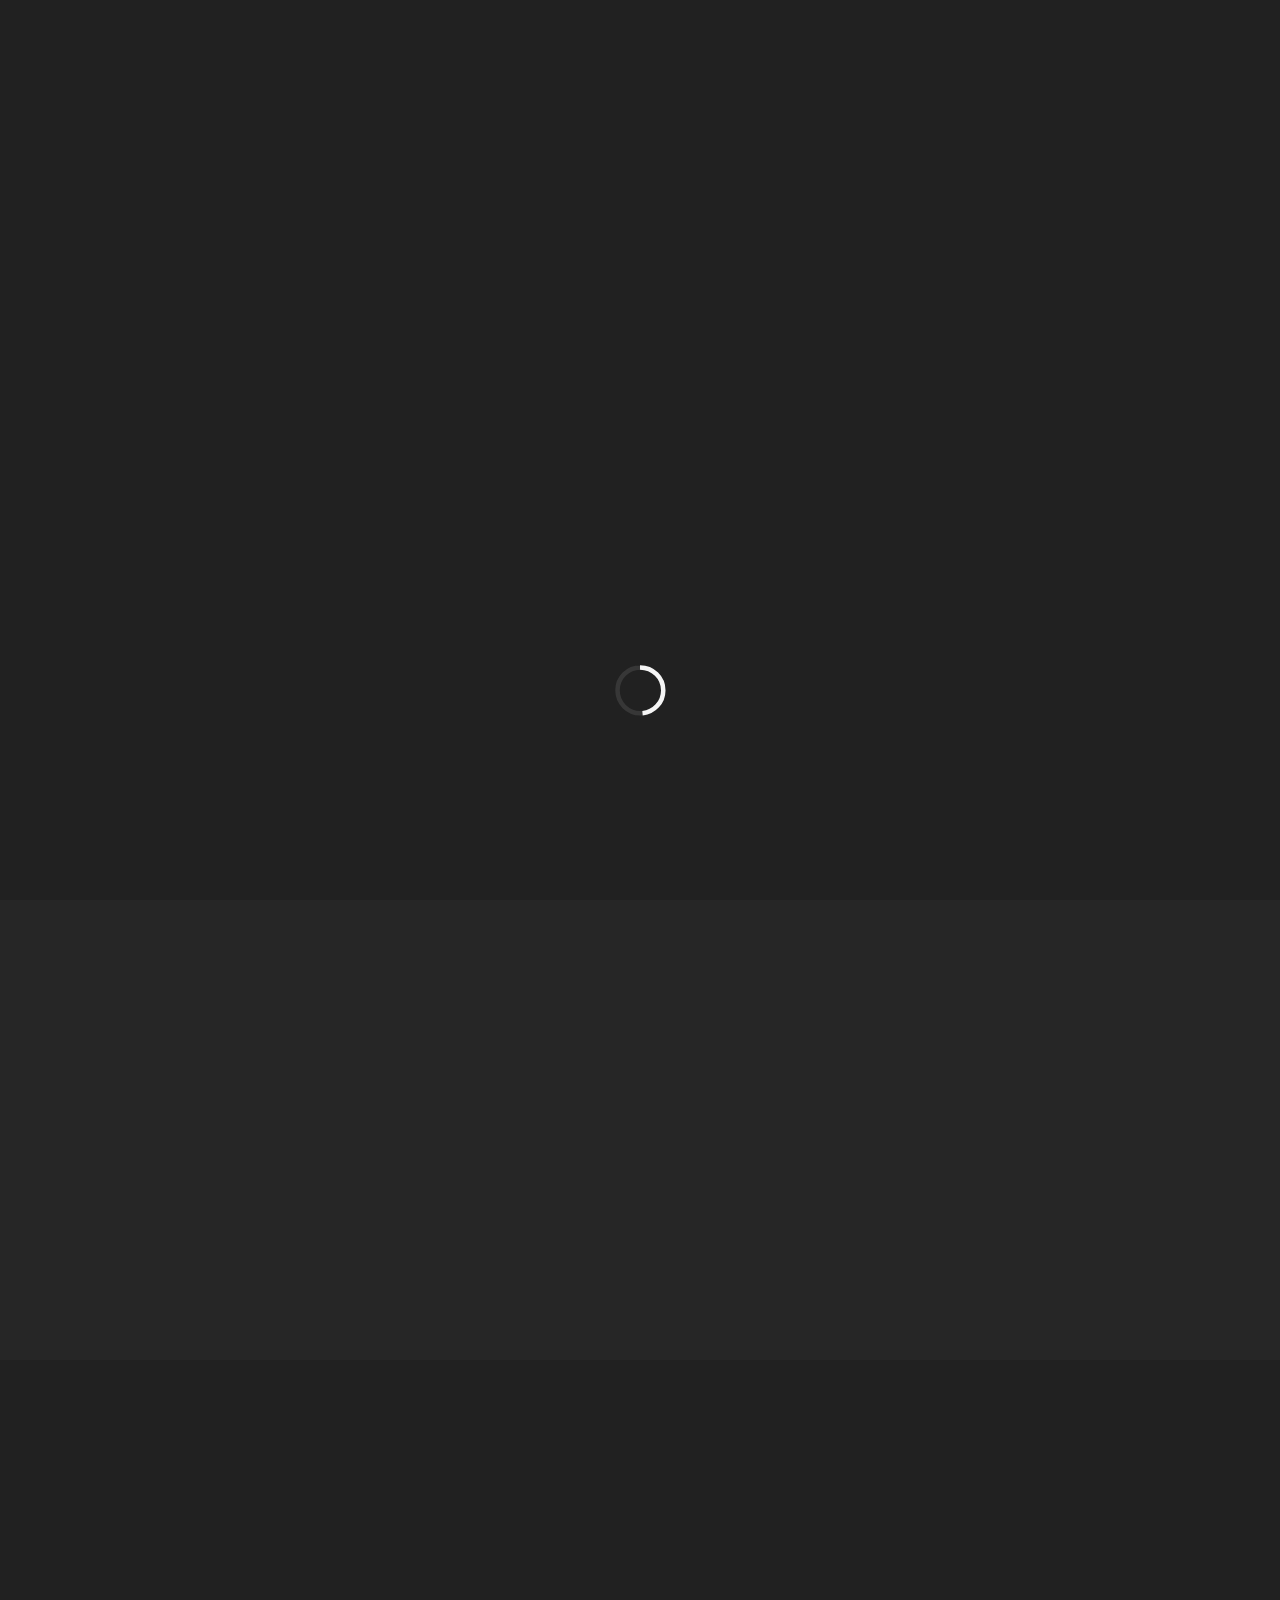
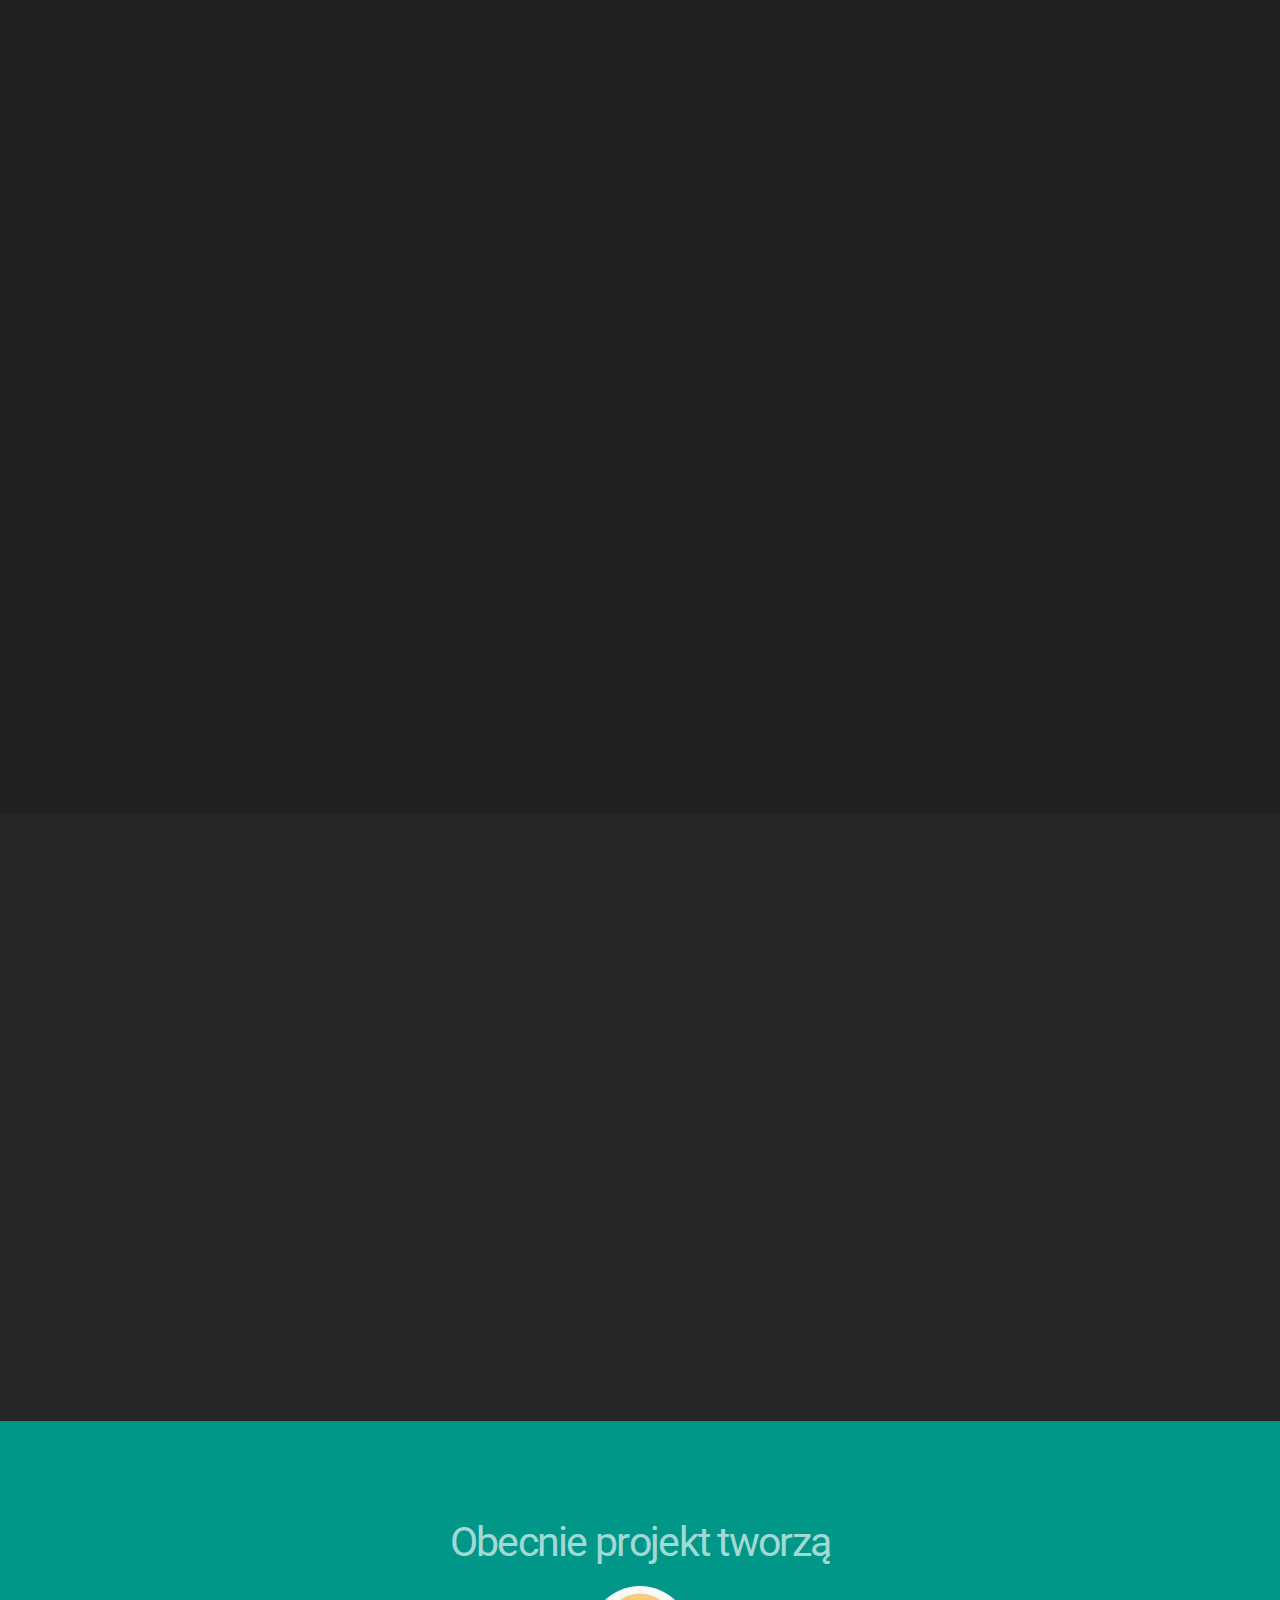
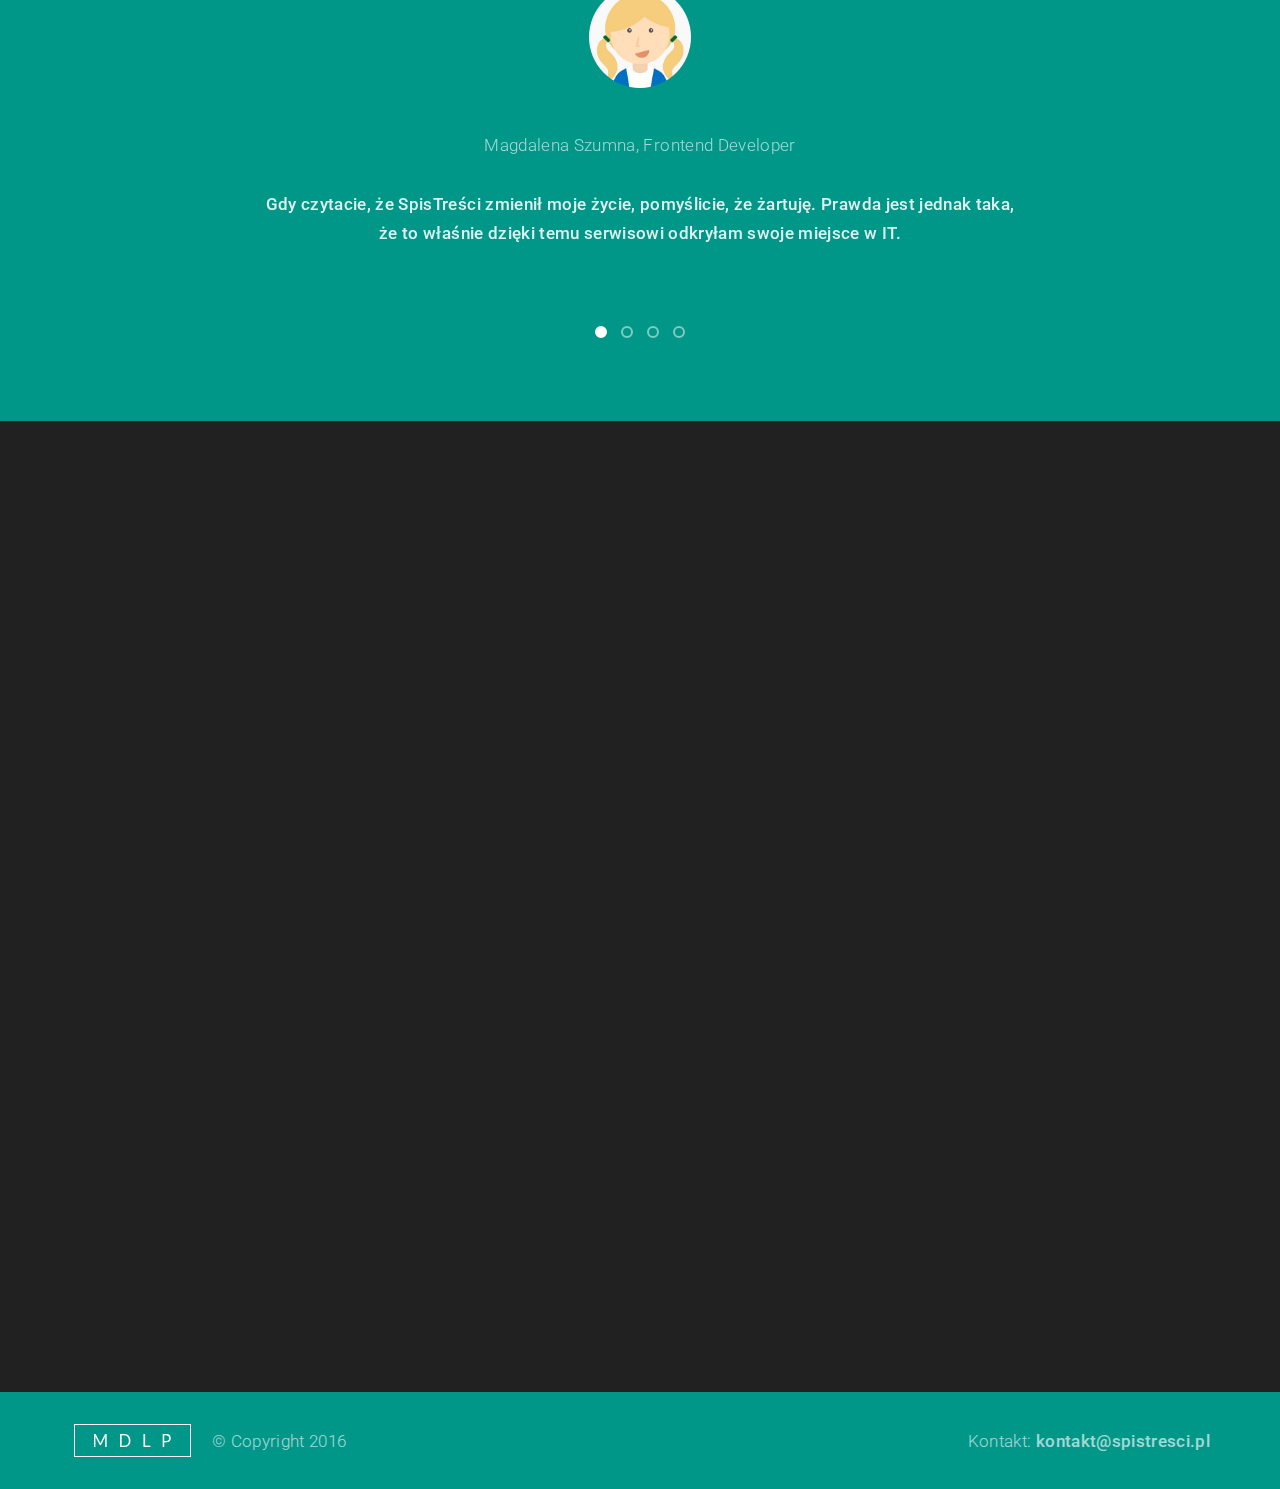
<file: index.html>
<!DOCTYPE html>
<html>
  <head>
	<title>SpisTresci.pl</title>
	<meta http-equiv="Content-Type" content="text/html; charset=UTF-8"/>  
	<meta name="viewport" content="width=device-width, initial-scale=1, maximum-scale=1"/>
	<meta property="og:image" content="http://spistresci.pl/images/FB_thumbnail.png" />
	<meta property="og:title" content="Książkowa wyszukiwarka i porównywarka cenowa tworzona dla Was!" />
	<meta property="og:description" content='Rozpoczynając pracę nad pierwszą wersją chcieliśmy stworzyć idealną wyszukiwarkę i porównywarkę dla rynku księgarskiego. Z wielu przyczyn nie udało nam się to. Bogatsi o doświadczenia i nowe umiejętności, wracamy do "desek kreślarskich", by stworzyć dla Was serwis na jaki zasługujecie!'/>
		
	<!-- Included Google Fonts -->
	<link href='http://fonts.googleapis.com/css?family=Roboto:400,900,700,500,300,100' rel='stylesheet' type='text/css'>
	
	<!-- CSS Files comes here -->
	<link href="css/grid12.css" rel="stylesheet" media="screen">                              	 <!-- Grid System -->
	<link href="css/james_typography.css" rel="stylesheet" media="screen">                       <!-- James Framework - TYPOGRAPHY -->
	<link href="css/main.css" rel="stylesheet" media="screen">                                   <!-- Main CSS file -->
    <link href="css/color_scheme_dark.css" rel="stylesheet" media="screen">                     <!-- Color scheme (dark/light)-->
	<link href="css/colors/color_palette_teal.css" rel="stylesheet" media="screen">              <!-- Color palette -->
	<link href="css/rapid-icons.css" rel="stylesheet" media="screen">                            <!-- James Framework - ICONS -->
	<link href="css/responsivity.css" rel="stylesheet" media="screen">                           <!-- Responsive Fixes -->
	<link href="css/animate.css" rel="stylesheet" media="screen">                                <!-- Animate - animations -->
	<link href="css/nivo-lightbox.css" rel="stylesheet" media="screen">                          <!-- Lightbox Styles -->
    <link href="css/nivo_lightbox_themes/default/default.css" rel="stylesheet" media="screen">   <!-- Lightbox Styles -->
    <link href="css/owl.carousel.css" rel="stylesheet" media="screen">                           <!-- Owl - Carousel -->
    <link href="css/owl.theme.css" rel="stylesheet" media="screen">                      		 <!-- Owl - Carousel -->
    <link href="css/owl.transitions.css" rel="stylesheet" media="screen">                        <!-- Owl - Carousel -->  
    
	<!-- Modernizer and IE specyfic files -->  
	<script src="js/modernizr.custom.js"></script>	
	<script>
	  (function(i,s,o,g,r,a,m){i['GoogleAnalyticsObject']=r;i[r]=i[r]||function(){
	  (i[r].q=i[r].q||[]).push(arguments)},i[r].l=1*new Date();a=s.createElement(o),
	  m=s.getElementsByTagName(o)[0];a.async=1;a.src=g;m.parentNode.insertBefore(a,m)
	  })(window,document,'script','//www.google-analytics.com/analytics.js','ga');

	  ga('create', 'UA-45133188-1', 'auto');
	  ga('send', 'pageview');

	</script>
  </head>
  
  <body>
  
	<div id="preloader_container">
	    
	    <!-- Preloader Screen -->
		<header class="preloader_header">	 
	        <div class="preloader_loader">
	            <svg class="preloader_inner" width="60px" height="60px" viewBox="0 0 80 80">
	                <path class="preloader_loader_circlebg" d="M40,10C57.351,10,71,23.649,71,40.5S57.351,71,40.5,71 S10,57.351,10,40.5S23.649,10,40.5,10z"/>
	                <path id="preloader_loader_circle" class="preloader_loader_circle" d="M40,10C57.351,10,71,23.649,71,40.5S57.351,71,40.5,71 S10,57.351,10,40.5S23.649,10,40.5,10z"/>
	            </svg>
	        </div>
	    </header>
	    <!-- //Preloader Screen -->
	
	
		<!-- Fullscreen homepage -->
		<section class="hero_fullscreen background_solid">		


			<!-- Logo and navigation -->
		  	<div class="container" >
		  		<div class="row">
		  			<div class="col-xs-12 col-sm-12 col-md-12 col-lg-12 outher">
			  			<img src="images/logo.png" alt="logo" class="logo inner"/>
			  			<div class="inner float-right"><p>kontakt@spistresci.pl</p></div>
		  			</div>
		  		</div>
			</div>
			<!-- //Logo and navigation -->


			<!-- Main content -->
		  	<div class="container align-center" id="main_content">
				<div class="content_container row" >
					<div class="col-xs-12 col-sm-12 col-md-12 col-lg-12  home_content">
						<h2 class="slogan">SpisTreści.pl</h2>
						<h6>Rozpoczynając pracę nad pierwszą wersją chcieliśmy stworzyć idealną wyszukiwarkę i porównywarkę dla rynku księgarskiego. Z wielu przyczyn nie udało nam się to. Bogatsi o doświadczenia i nowe umiejętności, wracamy do "desek kreślarskich", by stworzyć dla Was serwis na jaki zasługujecie!</h6>
						
						<!--&lt;!&ndash; CTA Button&ndash;&gt;-->
						<!--<div class="cta_button_area">-->
							<!--<div><button class="btn waves-effect waves-light subscribe-submit">button</button></div>-->
						<!--</div>-->
						<!--&lt;!&ndash; //CTA Button&ndash;&gt;-->
						
						<div class="home_mockups">
							<img src="images/home_mockups_3__gradient.png" alt="" class="img_responsive home_mockups_3"/>
							<img src="images/home_mockups_2__gradient.png" alt="" class="img_responsive home_mockups_2"/>
							<img id="campaign-icon" src="images/home_mockups_1.png" alt="" class="img_responsive home_mockups_1"/>
						</div>
									
					</div>				
				</div>			
			</div>  
			<!-- //Main content -->			
	
		</section>
		<!-- //Homepage -->


		<!-- Subsection: More info -->	
		<section id="more_info" class="subsection darker_bg align-center ">
			<div class="container">
				<div class="row">

					<div class="col-xs-12 col-sm-4 col-md-4 col-lg-4">
						<div class="iconbox content_anim1">
							<img src="images/speed_icon.svg" alt="icon name" style="width: 77px">
							<div class="iconbox_content">
								<h5>Szybkość</h5>
								<p>Baza danych z ofertami aktualizowana na bieżąco, oraz nowa architektura serwisu zapewnia właściwości jakich można oczekiwać od wyszukiwarki i porównywarki cenowej.</p>
							</div>
						</div>
					</div>

					<div class="col-xs-12 col-sm-4 col-md-4 col-lg-4">
						<div class="iconbox content_anim2">
							<img src="images/open_source_icon.svg" alt="icon name" style="width: 77px">
							<div class="iconbox_content">
								<h5>Otwartość</h5>
								<p>Wierzymy w ideę otwartego oprogramowania, które czyni internet bezpieczniejszym i lepszym miejscem dla każdego użytkownika. Cały kod źródłowy Spisu Treści, <a href="https://github.com/SpisTresci/SpisTresci" target="_blank">dostępny jest do pobrania</a> i uruchomienia na własnym komputerze czy serwerze.</p>
							</div>
						</div>
					</div>

					<div class="col-xs-12 col-sm-4 col-md-4 col-lg-4">
						<div class="iconbox content_anim3">
							<img src="images/stable_icon.svg" alt="icon name" style="width: 77px">
							<div class="iconbox_content">
								<h5>Stabilność</h5>
								<p>Tylko nowoczestny serwis internetowy z kodem źródłowym maksymalnie pokrytym automatycznymi testami, jest w stanie naprawdę dynamicznie się rozwijać. Metodologia TDD stoi u podstaw tego projektu.</p>
							</div>
						</div>
					</div>

				</div>
			</div>
		</section>
		<!-- //Subsection: More info -->
		
		
		<!-- Subsection: Features -->
		<section class="subsection" id="features">
			<div class="container">
				<div class="row">
					<div class="col-xs-12 col-sm-6 col-md-6 col-lg-6 align-center content_anim6 features_image" >
						<div class="lc-iframe-wrapper">
							<iframe src="http://www.livecoding.tv/noisy/embed" frameborder="0" allowfullscreen="true" scrolling="no"></iframe>
						</div>
					</div>
					<div class="col-xs-12 col-sm-6 col-md-6 col-lg-6 content_anim7">
						<h3>Na żywo, na Waszych oczach</h3>
						<p>Poprzednim razem pracowaliśmy w ukryciu przez kilkaset dni, by na końcu pokazać światu efekt naszej pracy. Oznacza to, że dokładnie tyle czasu minęło od naszych pierwszych decyzji projektowych, do momentu w którym mogliśmy od Was usłyszeć, czy faktycznie były one konieczne.</p>
						<p>Postanowiliśmy pracować w sposób transparentny, tak bardzo jak się tylko da. Wszystkie sesje programistyczne poświęcone projektowi, są <a href="https://www.livecoding.tv/noisy/">transmitowane na żywo</a> oraz <a href="https://www.livecoding.tv/noisy/videos">zapisywane</a> w serwisie LiveCoding.tv. Mamy też typowo programistycznego <a href="http://devblog.spistresci.pl/">DevBloga</a> :)</p>
						<p>Robocza wersja strony jest cały czas dostępna pod adresem <a href="http://alpha.spistresci.pl/" target="_blank">alpha.spistresci.pl</a>.</p>
					</div>
				</div>

				<div class="row feature_row">
					<div class="col-xs-12 col-sm-6 col-md-6 col-lg-6 content_anim4">
						<h3>Najpierw MVP</h3>
						<p>Minimum Viable Product, to w polskim tłumaczeniu produkt posiadający tylko kluczowe funkcjonalności. Gotowe MVP nie jest prototypem, czy posklejaną taśmą klejącą wersją produktu, która stara się robić wszystko.</p>
						<p>MVP to stabilny lecz minimalny fundament realizujący główne założenie projektu, mający tymsamym główną wartość biznesową dla końcowych użytkowników.</p>
					</div>
					<div class="col-xs-12 col-sm-6 col-md-6 col-lg-6 align-center content_anim5 deatures_image" >
						<img src="images/board.png" alt="" class="img_responsive"/>
					</div>
				</div>
			</div>
		</section>
		<!-- //Subsection: Features -->
		
		
		<!-- Subsection: Newspapers -->
		<section id="newspapers" class="subsection darker_bg">
			<div class="container">
				<div class="row">
					<div class="col-xs-12 col-sm-12 col-md-12 col-lg-12 align-center">
						<div class="intro content_anim8">
							<h3>Technologie z których korzystamy</h3>
							<p>Jeżeli jesteś specjalistą w którejś z tych technologii, możesz wesprzeć nasz projekt robiąc nam code review lub nawet pisząc kawałek kodu!</p>
						</div>
					</div>
				</div>
				
				<div class="row">
					<div class="col-xs-6 col-sm-4 col-md-2 col-lg-2 reviews_logo content_anim9"><img src="images/reviews_logos/html5.png" alt=""></div>
					<div class="col-xs-6 col-sm-4 col-md-2 col-lg-2 reviews_logo content_anim10"><img src="images/reviews_logos/css3.png" alt=""></div>
					<div class="col-xs-6 col-sm-4 col-md-2 col-lg-2 reviews_logo content_anim11"><img src="images/reviews_logos/angular.png" alt=""></div>
					<div class="col-xs-6 col-sm-4 col-md-2 col-lg-2 reviews_logo content_anim12"><img src="images/reviews_logos/bowerjs.png" alt=""></div>
					<div class="col-xs-6 col-sm-4 col-md-2 col-lg-2 reviews_logo content_anim13"><img src="images/reviews_logos/gruntjs.png" alt=""></div>
					<div class="col-xs-6 col-sm-4 col-md-2 col-lg-2 reviews_logo content_anim14"><img src="images/reviews_logos/djangorestframework.png" alt=""></div>

					<div class="col-xs-6 col-sm-4 col-md-2 col-lg-2 reviews_logo content_anim9"><img src="images/reviews_logos/django.png" alt=""></div>
					<div class="col-xs-6 col-sm-4 col-md-2 col-lg-2 reviews_logo content_anim10"><img src="images/reviews_logos/python.png" alt=""></div>
					<div class="col-xs-6 col-sm-4 col-md-2 col-lg-2 reviews_logo content_anim11"><img src="images/reviews_logos/apachesolr.png" alt=""></div>
					<div class="col-xs-6 col-sm-4 col-md-2 col-lg-2 reviews_logo content_anim12"><img src="images/reviews_logos/postgresql.png" alt=""></div>
					<div class="col-xs-6 col-sm-4 col-md-2 col-lg-2 reviews_logo content_anim13"><img src="images/reviews_logos/docker.png" alt=""></div>
					<div class="col-xs-6 col-sm-4 col-md-2 col-lg-2 reviews_logo content_anim14"><img src="images/reviews_logos/github.png" alt=""></div>
				</div>
					
			</div>
		</section>
		<!-- //Subsection: Newspapers -->
		
		
		<!-- Subsection: Screenshots -->
		<!--<section id="screenshots" class="subsection">-->
			<!--<div class="container">-->
				<!--<div class="row">-->
					<!--<div class="col-xs-12 col-sm-12 col-md-12 col-lg-12 align-center content_anim15">-->
						<!--<div class="intro">-->
							<!--<h3>Screenshots</h3>-->
							<!--<p>Lorem ipsum dolor sit amet, consectetur adipiscing elit, sed do eiusmod tempor incididunt ut labore et dolore magna aliqua.</p>-->
						<!--</div>-->
					<!--</div>-->
				<!--</div>-->
				<!-- -->
				<!--<div class="row screenshots_gallery">-->
					<!--<div class="col-xs-6 col-sm-3 col-md-3 col-lg-3 content_anim16"><a href="images/screenshots/1.jpg" data-lightbox-gallery="gallery1">-->
					<!--<img src="images/screenshots/1.jpg" class="shadow img_responsive" alt="" width="320"></a></div>-->
					<!-- -->
					<!--<div class="col-xs-6 col-sm-3 col-md-3 col-lg-3 content_anim17"><a href="images/screenshots/2.jpg" data-lightbox-gallery="gallery1">-->
					<!--<img src="images/screenshots/2.jpg" class="shadow img_responsive" alt="" width="320"></a></div>-->
					<!-- -->
					<!--<div class="col-xs-6 col-sm-3 col-md-3 col-lg-3 content_anim18"><a href="images/screenshots/3.jpg" data-lightbox-gallery="gallery1">-->
					<!--<img src="images/screenshots/3.jpg" class="shadow img_responsive" alt="" width="320"></a></div>-->
					<!-- -->
					<!--<div class="col-xs-6 col-sm-3 col-md-3 col-lg-3 content_anim19"><a href="images/screenshots/4.jpg" data-lightbox-gallery="gallery1">-->
					<!--<img src="images/screenshots/4.jpg" class="shadow img_responsive" alt="" width="320"></a></div>-->
					<!-- -->
					<!--<div class="col-xs-6 col-sm-2 col-md-2 col-lg-2 content_anim20"><a href="images/screenshots/5.jpg" data-lightbox-gallery="gallery1">-->
					<!--<img src="images/screenshots/5.jpg" class="shadow img_responsive" alt="" width="320"></a></div>-->
					<!-- -->
					<!--<div class="col-xs-6 col-sm-2 col-md-2 col-lg-2 content_anim21"><a href="images/screenshots/6.jpg" data-lightbox-gallery="gallery1">-->
					<!--<img src="images/screenshots/6.jpg" class="shadow img_responsive" alt="" width="320"></a></div>-->
					<!-- -->
					<!--<div class="col-xs-6 col-sm-2 col-md-2 col-lg-2 content_anim22"><a href="images/screenshots/7.jpg" data-lightbox-gallery="gallery1">-->
					<!--<img src="images/screenshots/7.jpg" class="shadow img_responsive" alt="" width="320"></a></div>-->
					<!-- -->
					<!--<div class="col-xs-6 col-sm-2 col-md-2 col-lg-2 content_anim23"><a href="images/screenshots/8.jpg" data-lightbox-gallery="gallery1">-->
					<!--<img src="images/screenshots/8.jpg" class="shadow img_responsive" alt="" width="320"></a></div>-->
					<!-- -->
					<!--<div class="col-xs-6 col-sm-2 col-md-2 col-lg-2 content_anim24"><a href="images/screenshots/7.jpg" data-lightbox-gallery="gallery1">-->
					<!--<img src="images/screenshots/9.jpg" class="shadow img_responsive" alt="" width="320"></a></div>-->
					<!-- -->
					<!--<div class="col-xs-6 col-sm-2 col-md-2 col-lg-2 content_anim25"><a href="images/screenshots/10.jpg" data-lightbox-gallery="gallery1">-->
					<!--<img src="images/screenshots/10.jpg" class="shadow img_responsive" alt="" width="320"></a></div>-->
				<!--</div>-->
					<!-- -->
			<!--</div>-->
		<!--</section>-->
		<!-- //Subsection: Screenshots -->
		
		
		<!-- Subsection: Reviews -->
		<section id="reviews" class="subsection color_bg">
			<div class="container">
				<div class="row">
					<div class="col-xs-12 col-sm-12 col-md-12 col-lg-12 align-center">
						<div class="">
							<h3>Obecnie projekt tworzą</h3>
						</div>
					</div>
				</div>
				<div class="row">
					<div class="col-xs-12 col-sm-8 col-md-8 col-lg-8 col-sm-offset-2 col-md-offset-2 col-lg-offset-2">
						<div class="owl-carousel align-center">
						
						
							<!-- Review 1 -->
							<div class="single_review">
								<img src="images/review_01.jpg" alt="" class="img-circle">
								<div class="review_content">
									<p>Magdalena Szumna, Frontend Developer</p>
									<!--<h6>Gdy patrzyłam jak zespół budował pierwszą wersję Spisu Treści, widząc, że brakuje rąk do pracy, postanowiłam chłopakom pomóc. Tak zaczęła się moja przygoda z IT :) Dzisiaj jestem pełnoetatowym Junior Frontend Developerem.</h6>-->
									<h6>Gdy czytacie, że SpisTreści zmienił moje życie, pomyślicie, że żartuję. Prawda jest jednak taka, że to właśnie dzięki temu serwisowi odkryłam swoje miejsce w IT.</h6>
								</div>
							</div>
							<!-- //Review 1 -->
								
							<!-- Review 2 -->
							<div class="single_review">
								<img src="images/review_02.jpg" alt="" class="img-circle">
								<div class="review_content">
									<p>Jolanta Socha, Tester</p>
									<h6>Kocham książki oraz wysoką jakość, dlatego postanowiłam osobiście zadbać o to, by "SpisTreści 2.0" spełniał wszystkie rygorystyczne kryteria stabilnego i przyjaznego oprogramowania.</h6>
								</div>
							</div>
							<!-- //Review 2 -->
							
							<!-- Review 3 -->
							<div class="single_review">
								<img src="images/review_03.jpg" alt="" class="img-circle">
								<div class="review_content">
									<p>Krzysztof Szumny, Backend Developer</p>
									<h6>SpisTreści.pl nauczył mnie wiele, ale przede wszystkim tego, że sam mogę od siebie oczekiwać jeszcze więcej. Temu projektowi także wiele zawdzięczam, dlatego chcę go doprowadzić do poziomu na jaki zasługuje. </h6>
								</div>
							</div>
							<!-- //Review 3 -->


							<!-- Review 4 -->
							<div class="single_review">
								<img src="images/review_04.jpg" alt="" class="img-circle">
								<div class="review_content">
									<p>Ty!</p>
									<h6>Projekt taki jak ten wymaga wiele pracy. Tworzymy go na zasadach otwartego kodu źródłowego, dzięki temu każdy chętny w dowolnym momencie może przyłączyć się do nas, pomagając zaimplementować rzecz, która jest dla niego ważna.</h6>
								</div>
							</div>
							<!-- //Review 4 -->
						</div>
					</div>	
				</div>		
			</div>
		</section>
		<!-- //Subsection: Reviews -->
		
		
		<!-- Subsection: FAQ -->
		<section id="faq" class="subsection">
			<div class="container">
				<div class="row">
					<div class="col-xs-12 col-sm-12 col-md-12 col-lg-12 align-center content_anim27">
						<div class="intro">
							<h3>Ważne pytania i odpowiedzi</h3>
							<!--<p>Got questions? We have answers.</p>-->
						</div>
					</div>
				</div>
					
				<div class="row align-left content_anim28">
				
					<!-- Q1 -->	
					<div class="col-xs-12 col-sm-6 col-md-6 col-lg-6">
						<div class="iconbox content_anim1">
							<h5>Jak mogę Wam pomóc?</h5>
							<p>Samo trzymanie kciuków na pewno nic nie da. Potrzebujemy realnej pomocy i dopingu! Naszą pracę można na bieżąco śledzić na naszym <a href="http://devblog.spistresci.pl/" target="_blank">devBlogu</a>, <a href="http://github.com/SpisTresci/SpisTresci" target="_blank">githubie</a> a nawet na naszym kanale w serwisie <a href="https://www.livecoding.tv/noisy" target="_blank">LiveCoding.tv</a>. Dobre pomysły będą przydatne, ale przede wszystkim liczymy na konstruktywną krytykę naszych działań!</p><p>O sprawach związanych z projektem możesz z nami porozmawiać na <a href="http://gitter.im/SpisTresci/SpisTresci/" target="_blank">naszym gitterze</a>, na który Cię serdecznie zapraszamy.</p>
						</div>
					</div>
					<!-- //Q1 -->
						
					<!-- Q2 -->	
					<div class="col-xs-12 col-sm-6 col-md-6 col-lg-6">
						<div class="iconbox content_anim1">
							<h5>Czy potrzebny w ogóle jest nowy serwis?</h5>
							<p>Skoro tutaj jesteś, to jesteśmy tego pewni! Co prawda istnieją inne porównywarki takie jak: <a href="http://ebooki.swiatczytnikow.pl/" target="_blank">ebooki.swiatczytnikow.pl</a>, <a href="http://upolujebooka.pl/" target="_blank">upolujebooka.pl</a>, <a href="http://eboo.pl/" target="_blank">eboo.pl</a> (do których póki co Was odsyłamy :)), jednak żadna z nich nie posiada funkcji, w jakie chcielibyśmy wyposażyć nasz serwis. Inna sprawa, że chcemy stworzyć otwarto-źródłowy silnik, z którego nawet konkurencja będzie mogła skorzystać, tworząc porównywarkę dowolnych produktów :)</p>
						</div>
					</div>
					<!-- //Q2 -->
						
				</div>
				
				<div class="row align-left content_anim29">
				
					<!-- Q3 -->
					<div class="col-xs-12 col-sm-6 col-md-6 col-lg-6">
						<div class="iconbox content_anim1">
							<h5>Co z moim kontem w serwisie?</h5>
							<p>Wszystkie dane z pierwszej wersji serwisu zostały zapisane. Twoje konto zostanie aktywowane, gdy nowy serwis będzie już na to pozwalał.</p>
						</div>
					</div>
					<!-- //Q3 -->
					
					<!-- Q4 -->
					<div class="col-xs-12 col-sm-6 col-md-6 col-lg-6">
						<div class="iconbox content_anim1">
							<h5>Dlaczego do czasu startu nowej wersji, stara strona nie może wciąż działać?</h5>
							<p>Krótko mówiąc chodzi o koszty. Utrzymanie serwererów dla architektury pierwszej wersji serwisu jest dość kosztowne. Dodając do tego fakt, że nie byliśmy zadowoleni z jego małej stabilności, uznaliśmy, że tylko wyłączając serwis będziemy mogli skupić się na rozwijaniu nowej wersji.</p>
						</div>
					</div>
					<!-- //Q4 -->
					
				</div>
			</div>	
		</section>
		<!-- //Subsection: FAQ -->
		
		<!--&lt;!&ndash; Subsection: CTA &ndash;&gt;-->
		<!--<section class="subsection darker_bg">-->
			<!--<div class="container">-->
				<!--<div class="row align-center">-->
					<!--<div class="col-xs-12 col-sm-12 col-md-12 col-lg-12">-->
						<!--<h3>A very clear closing argument<br class="visible-lg visible-md">statement of your offer.</h3>-->
						<!--<div><button class="btn waves-effect waves-light subscribe-submit">Cta button</button></div>-->
					<!--</div>-->
				<!--</div>-->
			<!--</div>-->
		<!--</section>-->
		<!--&lt;!&ndash; //Subsection: CTA &ndash;&gt;-->
		
		<!-- Footer -->
		<section id="footer" class="subsection color_bg">
			<div class="container" >
				<div class="row ">
					<div class="col-xs-12 col-sm-12 col-md-12 col-lg-12 outher">
					<img src="images/logo.png" alt="logo" class="logo inner"/>
					<p class="inner">© Copyright 2016</p>
					<p class="float-right inner  visible-lg visible-md">Kontakt: <strong>kontakt@spistresci.pl</strong></p>
					</div>
				</div>
			</div>
		</section>
		<!-- //Footer -->
				

	</div>
	<!-- //preloader -->
	
   
	<!-- JavaScript plugins comes here -->	
    <script src="js/jquery-2.1.3.min.js"></script>        <!-- jQuery -->
    <script src="js/jquery.easing.min.js"></script>       <!-- jQuery easing -->    
    <script src="js/jquery.cycle.all.min.js"></script>    <!-- jQuery cycle -->
    <script src="js/materialize.js"></script>     		  <!-- Materialize -->
    <script src="js/classie.js"></script>                 <!-- Class helper function -->
	<script src="js/pathLoader.js"></script>              <!-- Preloader Loading Animation -->
	<script src="js/preloader.js"></script>               <!-- Preloader -->
    <!--<script src="js/retina.js"></script>                  &lt;!&ndash; Retina.js - support for HiDPI Displays &ndash;&gt;-->
    <script src="js/waypoints.min.js"></script>           <!-- Waypoints -->
    <script src="js/nivo-lightbox.min.js"></script>       <!-- Lightbox/Modalbox -->
    <script src="js/owl.carousel.js"></script>      	  <!-- Owl Carousel --> 
    <script src="js/main.js"></script>                    <!-- Main Js file -->
    	



    
  </body>
</html>
</file>
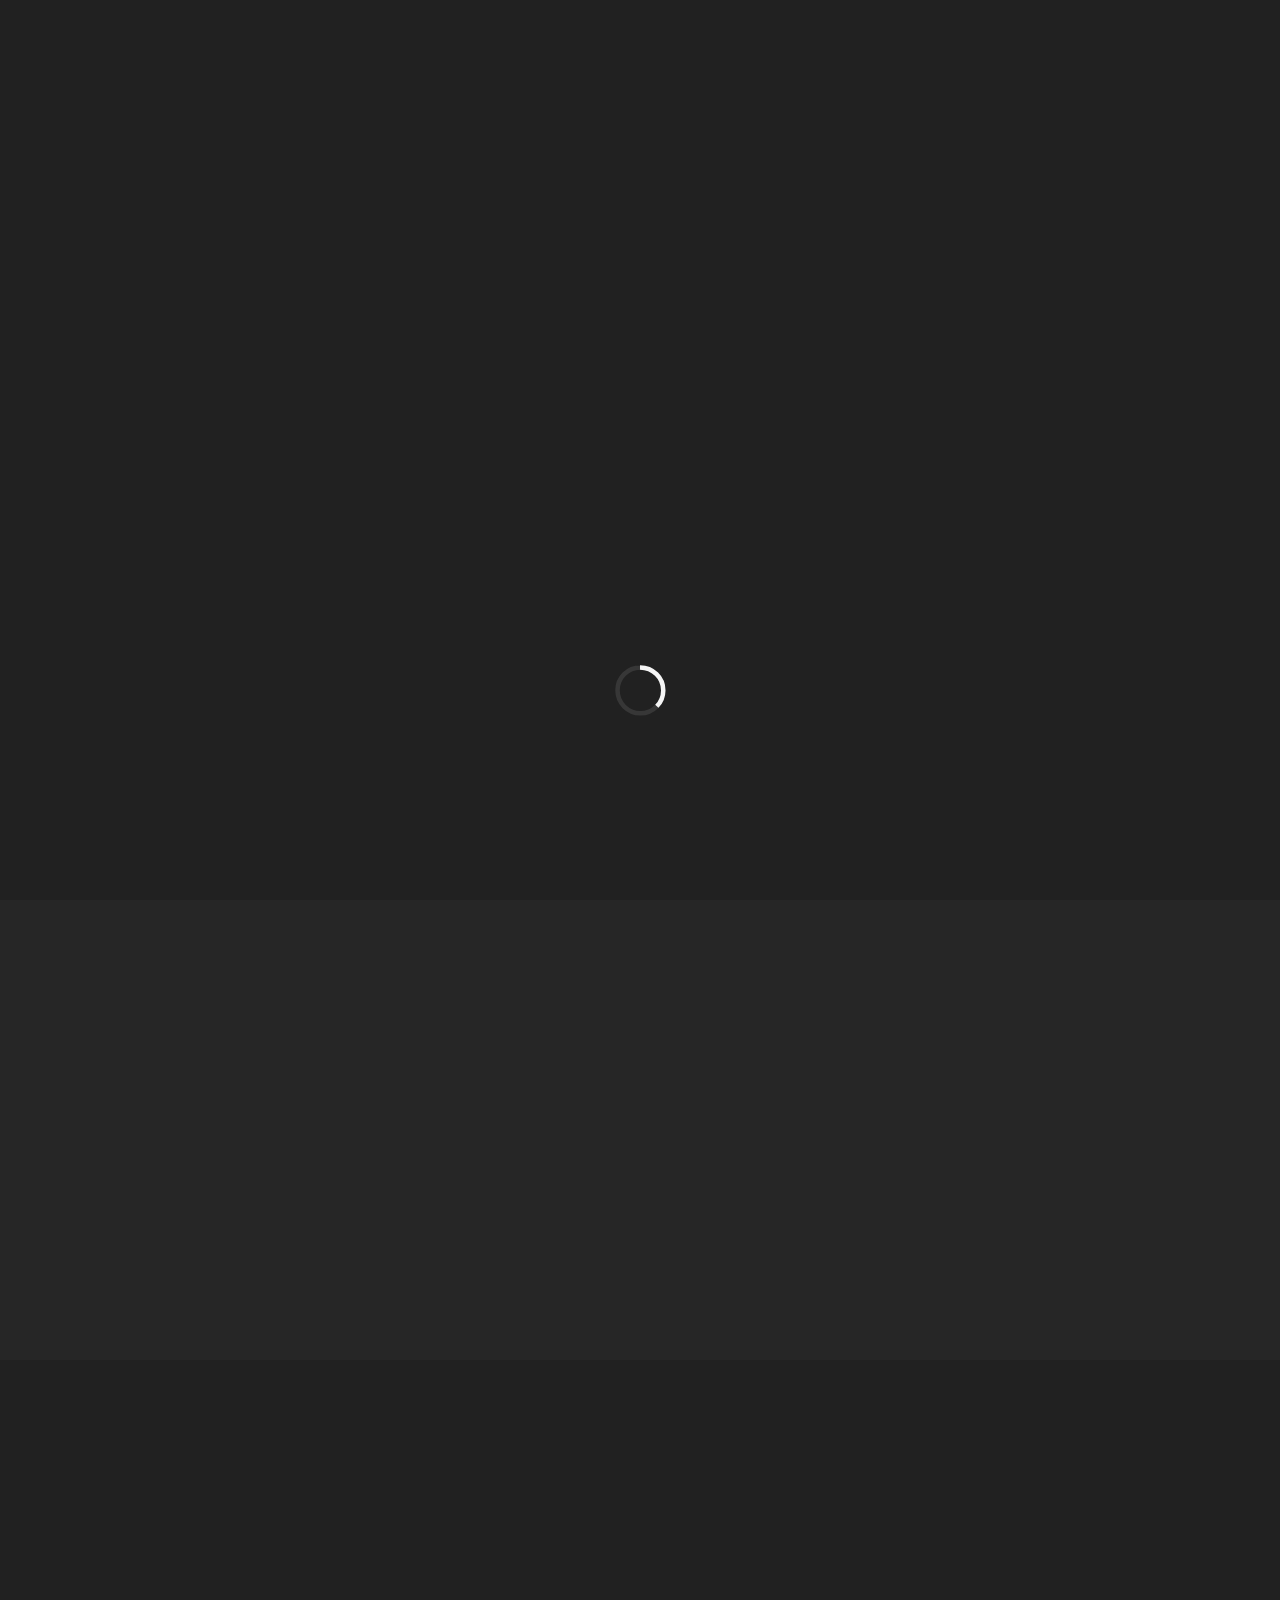
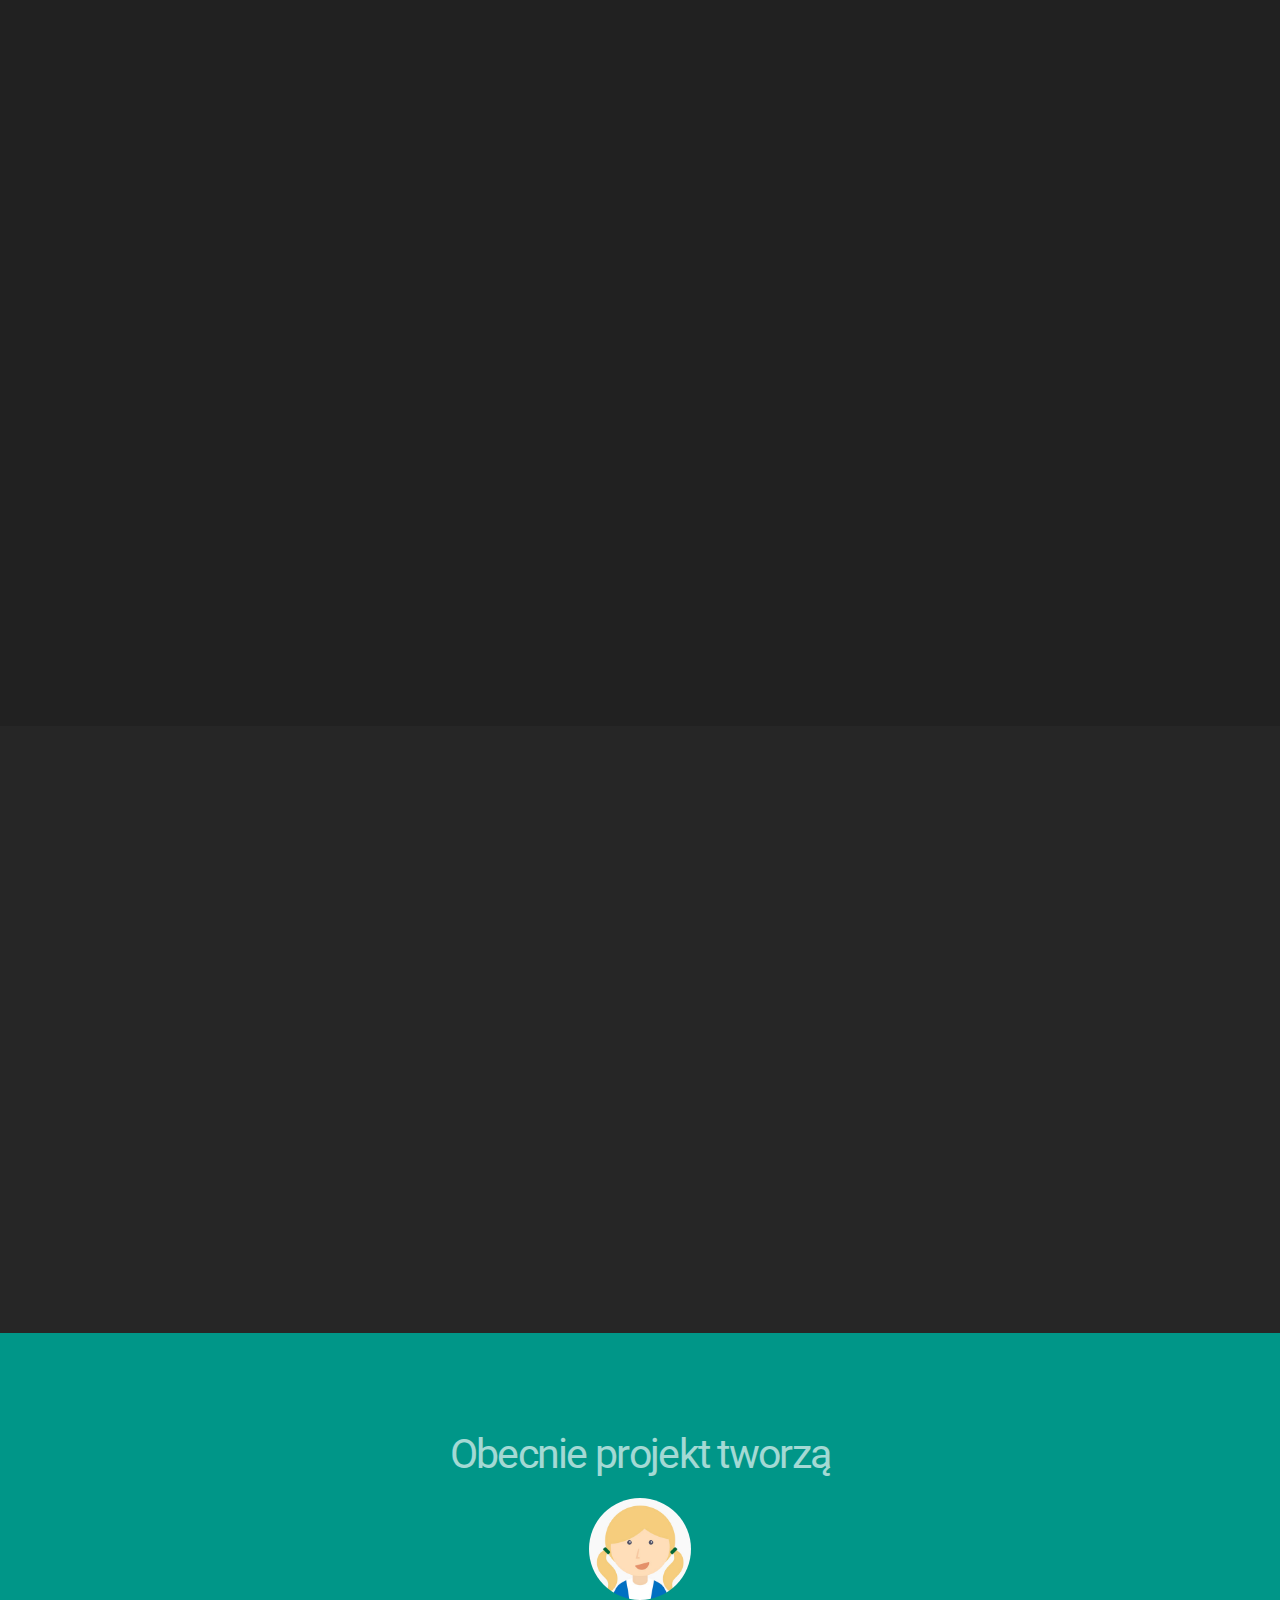
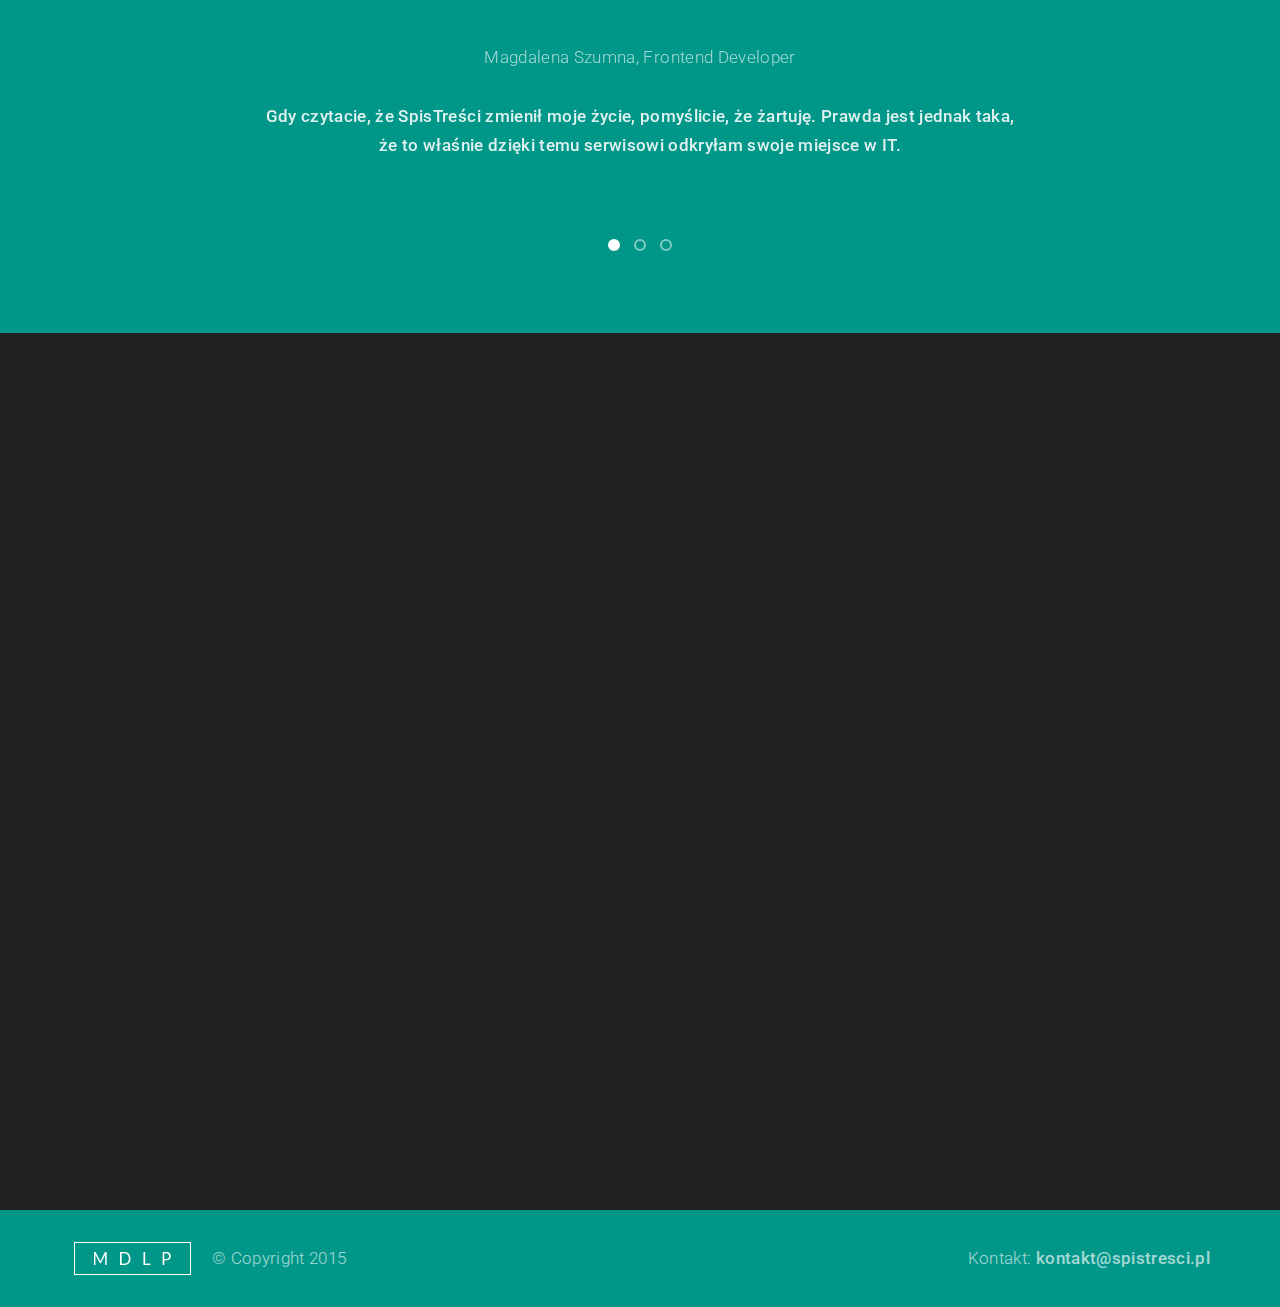
<file: index_dark.html>
<!DOCTYPE html>
<html>
  <head>
	<title>SpisTresci.pl</title>
	<meta http-equiv="Content-Type" content="text/html; charset=UTF-8"/>  
	<meta name="viewport" content="width=device-width, initial-scale=1, maximum-scale=1"/>
		
	<!-- Included Google Fonts -->
	<link href='http://fonts.googleapis.com/css?family=Roboto:400,900,700,500,300,100' rel='stylesheet' type='text/css'>
	
	<!-- CSS Files comes here -->
	<link href="css/grid12.css" rel="stylesheet" media="screen">                              	 <!-- Grid System -->
	<link href="css/james_typography.css" rel="stylesheet" media="screen">                       <!-- James Framework - TYPOGRAPHY -->
	<link href="css/main.css" rel="stylesheet" media="screen">                                   <!-- Main CSS file -->
    <link href="css/color_scheme_dark.css" rel="stylesheet" media="screen">                     <!-- Color scheme (dark/light)-->
	<link href="css/colors/color_palette_teal.css" rel="stylesheet" media="screen">              <!-- Color palette -->
	<link href="css/rapid-icons.css" rel="stylesheet" media="screen">                            <!-- James Framework - ICONS -->
	<link href="css/responsivity.css" rel="stylesheet" media="screen">                           <!-- Responsive Fixes -->
	<link href="css/animate.css" rel="stylesheet" media="screen">                                <!-- Animate - animations -->
	<link href="css/nivo-lightbox.css" rel="stylesheet" media="screen">                          <!-- Lightbox Styles -->
    <link href="css/nivo_lightbox_themes/default/default.css" rel="stylesheet" media="screen">   <!-- Lightbox Styles -->
    <link href="css/owl.carousel.css" rel="stylesheet" media="screen">                           <!-- Owl - Carousel -->
    <link href="css/owl.theme.css" rel="stylesheet" media="screen">                      		 <!-- Owl - Carousel -->
    <link href="css/owl.transitions.css" rel="stylesheet" media="screen">                        <!-- Owl - Carousel -->  
    
	<!-- Modernizer and IE specyfic files -->  
	<script src="js/modernizr.custom.js"></script>	
	   
  </head>
  
  <body>
  
	<div id="preloader_container">
	    
	    <!-- Preloader Screen -->
		<header class="preloader_header">	 
	        <div class="preloader_loader">
	            <svg class="preloader_inner" width="60px" height="60px" viewBox="0 0 80 80">
	                <path class="preloader_loader_circlebg" d="M40,10C57.351,10,71,23.649,71,40.5S57.351,71,40.5,71 S10,57.351,10,40.5S23.649,10,40.5,10z"/>
	                <path id="preloader_loader_circle" class="preloader_loader_circle" d="M40,10C57.351,10,71,23.649,71,40.5S57.351,71,40.5,71 S10,57.351,10,40.5S23.649,10,40.5,10z"/>
	            </svg>
	        </div>
	    </header>
	    <!-- //Preloader Screen -->
	
	
		<!-- Fullscreen homepage -->
		<section class="hero_fullscreen background_solid">		


			<!-- Logo and navigation -->
		  	<div class="container" >
		  		<div class="row">
		  			<div class="col-xs-12 col-sm-12 col-md-12 col-lg-12 outher">
			  			<img src="images/logo.png" alt="logo" class="logo inner"/>
			  			<div class="inner float-right"><p>kontakt@spistresci.pl</p></div>
		  			</div>
		  		</div>
			</div>
			<!-- //Logo and navigation -->


			<!-- Main content -->
		  	<div class="container align-center" id="main_content">
				<div class="content_container row" >
					<div class="col-xs-12 col-sm-12 col-md-12 col-lg-12  home_content">
						<h2 class="slogan">SpisTreści.pl</h2>
						<h6>Rozpoczynając pracę nad pierwszą wersją chcieliśmy stworzyć idealną wyszukiwarkę i porównywarkę dla rynku księgarskiego. Z wielu przyczyn nie udało nam się to. Bogatsi o doświadczenia i nowe umiejętności, wracamy do "desek kreślarskich", by stworzyć dla Was serwis na jaki zasługujecie!</h6>
						
						<!--&lt;!&ndash; CTA Button&ndash;&gt;-->
						<!--<div class="cta_button_area">-->
							<!--<div><button class="btn waves-effect waves-light subscribe-submit">button</button></div>-->
						<!--</div>-->
						<!--&lt;!&ndash; //CTA Button&ndash;&gt;-->
						
						<div class="home_mockups">
							<img src="images/home_mockups_3__gradient.png" alt="" class="img_responsive home_mockups_3"/>
							<img src="images/home_mockups_2__gradient.png" alt="" class="img_responsive home_mockups_2"/>
							<img src="images/home_mockups_1.png" alt="" class="img_responsive home_mockups_1"/>
						</div>
									
					</div>				
				</div>			
			</div>  
			<!-- //Main content -->			
	
		</section>
		<!-- //Homepage -->


		<!-- Subsection: More info -->	
		<section id="more_info" class="subsection darker_bg align-center ">
			<div class="container">
				<div class="row">

					<div class="col-xs-12 col-sm-4 col-md-4 col-lg-4">
						<div class="iconbox content_anim1">
							<img src="images/speed_icon.svg" alt="icon name" style="width: 77px">
							<div class="iconbox_content">
								<h5>Szybkość</h5>
								<p>Baza danych z ofertami aktualizowana na bieżąco, oraz nowa architektura serwisu zapewnia właściwości jakich można oczekiwać od wyszukiwarki i porównywarki cenowej.</p>
							</div>
						</div>
					</div>

					<div class="col-xs-12 col-sm-4 col-md-4 col-lg-4">
						<div class="iconbox content_anim2">
							<img src="images/open_source_icon.svg" alt="icon name" style="width: 77px">
							<div class="iconbox_content">
								<h5>Otwartość</h5>
								<p>Wierzymy w ideę otwartego oprogramowania, które czyni internet bezpieczniejszym i lepszym miejscem dla każdego użytkownika. Cały kod źródłowy Spisu Treści, dostępny jest do pobrania i uruchomienia na własnym komputerze czy serwerze.</p>
							</div>
						</div>
					</div>

					<div class="col-xs-12 col-sm-4 col-md-4 col-lg-4">
						<div class="iconbox content_anim3">
							<img src="images/stable_icon.svg" alt="icon name" style="width: 77px">
							<div class="iconbox_content">
								<h5>Stabilność</h5>
								<p>Tylko nowoczestny serwis internetowy z kodem źródłowym maksymalnie pokrytym automatycznymi testami, jest w stanie naprawdę dynamicznie się rozwijać. Metodologia TDD stoi u podstaw tego projektu.</p>
							</div>
						</div>
					</div>

				</div>
			</div>
		</section>
		<!-- //Subsection: More info -->
		
		
		<!-- Subsection: Features -->
		<section class="subsection" id="features">
			<div class="container">
				<div class="row feature_row">
					<div class="col-xs-12 col-sm-6 col-md-6 col-lg-6 content_anim4">
						<h3>Najpierw MVP</h3>
						<p>Minimum Viable Product, to w polskim tłumaczeniu produkt posiadający tylko kluczowe funkcjonalności. Gotowe MVP nie jest prototypem, czy posklejaną taśmą klejącą wersją produktu, która stara się robić wszystko.</p>
						<p>MVP to stabilny lecz minimalny fundament realizujący główne założenie projektu, mający tymsamym główną wartość biznesową dla końcowych użytkowników.</p>
					</div>
					<div class="col-xs-12 col-sm-6 col-md-6 col-lg-6 align-center content_anim5 deatures_image" >
						<img src="images/board.png" alt="" class="img_responsive"/>
					</div>	
				</div>
				
				<div class="row">
					<div class="col-xs-12 col-sm-6 col-md-6 col-lg-6 align-center content_anim6 features_image" >
						<img src="images/feature_mockup_2.png" alt="" class="img_responsive"/>
					</div>
					<div class="col-xs-12 col-sm-6 col-md-6 col-lg-6 content_anim7">
						<h3>Jawnie, na Waszych oczach</h3>
						<p>Poprzednim razem pracowaliśmy w ukryciu przez kilkaset dni, by na końcu pokazać światu efekt naszej pracy. Oznacza to, że dokładnie tyle czasu minęło od naszych pierwszych decyzji projektowych, do momentu w którym mogliśmy od Was usłyszeć, czy faktycznie były one konieczne.</p>
						<p>Adaptacja - to słowo klucz, które teraz nam przyświeca. By móc na bieżąco dostosowywać się do oczekiwań naszych użytkowników, postanowiliśmy w sposób transparentny informować o postępach prac na naszym <a href="http://devblog.spistresci.pl/">devBlogu</a> oraz <a href="https://www.youtube.com/user/noisypl/videos">YouTubie</a>.</p>
					</div>
				</div>
			</div>
		</section>
		<!-- //Subsection: Features -->
		
		
		<!-- Subsection: Newspapers -->
		<section id="newspapers" class="subsection darker_bg">
			<div class="container">
				<div class="row">
					<div class="col-xs-12 col-sm-12 col-md-12 col-lg-12 align-center">
						<div class="intro content_anim8">
							<h3>Technologie z których korzystamy</h3>
							<p>Jeżeli jesteś specjalistą w którejś z tych technologii, możesz wesprzeć nasz projekt robiąc nam code review lub nawet pisząc kawałek kodu!</p>
						</div>
					</div>
				</div>
				
				<div class="row">
					<div class="col-xs-6 col-sm-4 col-md-2 col-lg-2 reviews_logo content_anim9"><img src="images/reviews_logos/html5.png" alt=""></div>
					<div class="col-xs-6 col-sm-4 col-md-2 col-lg-2 reviews_logo content_anim10"><img src="images/reviews_logos/css3.png" alt=""></div>
					<div class="col-xs-6 col-sm-4 col-md-2 col-lg-2 reviews_logo content_anim11"><img src="images/reviews_logos/angular.png" alt=""></div>
					<div class="col-xs-6 col-sm-4 col-md-2 col-lg-2 reviews_logo content_anim12"><img src="images/reviews_logos/bowerjs.png" alt=""></div>
					<div class="col-xs-6 col-sm-4 col-md-2 col-lg-2 reviews_logo content_anim13"><img src="images/reviews_logos/gruntjs.png" alt=""></div>
					<div class="col-xs-6 col-sm-4 col-md-2 col-lg-2 reviews_logo content_anim14"><img src="images/reviews_logos/djangorestframework.png" alt=""></div>

					<div class="col-xs-6 col-sm-4 col-md-2 col-lg-2 reviews_logo content_anim9"><img src="images/reviews_logos/django.png" alt=""></div>
					<div class="col-xs-6 col-sm-4 col-md-2 col-lg-2 reviews_logo content_anim10"><img src="images/reviews_logos/python.png" alt=""></div>
					<div class="col-xs-6 col-sm-4 col-md-2 col-lg-2 reviews_logo content_anim11"><img src="images/reviews_logos/apachesolr.png" alt=""></div>
					<div class="col-xs-6 col-sm-4 col-md-2 col-lg-2 reviews_logo content_anim12"><img src="images/reviews_logos/postgresql.png" alt=""></div>
					<div class="col-xs-6 col-sm-4 col-md-2 col-lg-2 reviews_logo content_anim13"><img src="images/reviews_logos/docker.png" alt=""></div>
					<div class="col-xs-6 col-sm-4 col-md-2 col-lg-2 reviews_logo content_anim14"><img src="images/reviews_logos/github.png" alt=""></div>
				</div>
					
			</div>
		</section>
		<!-- //Subsection: Newspapers -->
		
		
		<!-- Subsection: Screenshots -->
		<!--<section id="screenshots" class="subsection">-->
			<!--<div class="container">-->
				<!--<div class="row">-->
					<!--<div class="col-xs-12 col-sm-12 col-md-12 col-lg-12 align-center content_anim15">-->
						<!--<div class="intro">-->
							<!--<h3>Screenshots</h3>-->
							<!--<p>Lorem ipsum dolor sit amet, consectetur adipiscing elit, sed do eiusmod tempor incididunt ut labore et dolore magna aliqua.</p>-->
						<!--</div>-->
					<!--</div>-->
				<!--</div>-->
				<!-- -->
				<!--<div class="row screenshots_gallery">-->
					<!--<div class="col-xs-6 col-sm-3 col-md-3 col-lg-3 content_anim16"><a href="images/screenshots/1.jpg" data-lightbox-gallery="gallery1">-->
					<!--<img src="images/screenshots/1.jpg" class="shadow img_responsive" alt="" width="320"></a></div>-->
					<!-- -->
					<!--<div class="col-xs-6 col-sm-3 col-md-3 col-lg-3 content_anim17"><a href="images/screenshots/2.jpg" data-lightbox-gallery="gallery1">-->
					<!--<img src="images/screenshots/2.jpg" class="shadow img_responsive" alt="" width="320"></a></div>-->
					<!-- -->
					<!--<div class="col-xs-6 col-sm-3 col-md-3 col-lg-3 content_anim18"><a href="images/screenshots/3.jpg" data-lightbox-gallery="gallery1">-->
					<!--<img src="images/screenshots/3.jpg" class="shadow img_responsive" alt="" width="320"></a></div>-->
					<!-- -->
					<!--<div class="col-xs-6 col-sm-3 col-md-3 col-lg-3 content_anim19"><a href="images/screenshots/4.jpg" data-lightbox-gallery="gallery1">-->
					<!--<img src="images/screenshots/4.jpg" class="shadow img_responsive" alt="" width="320"></a></div>-->
					<!-- -->
					<!--<div class="col-xs-6 col-sm-2 col-md-2 col-lg-2 content_anim20"><a href="images/screenshots/5.jpg" data-lightbox-gallery="gallery1">-->
					<!--<img src="images/screenshots/5.jpg" class="shadow img_responsive" alt="" width="320"></a></div>-->
					<!-- -->
					<!--<div class="col-xs-6 col-sm-2 col-md-2 col-lg-2 content_anim21"><a href="images/screenshots/6.jpg" data-lightbox-gallery="gallery1">-->
					<!--<img src="images/screenshots/6.jpg" class="shadow img_responsive" alt="" width="320"></a></div>-->
					<!-- -->
					<!--<div class="col-xs-6 col-sm-2 col-md-2 col-lg-2 content_anim22"><a href="images/screenshots/7.jpg" data-lightbox-gallery="gallery1">-->
					<!--<img src="images/screenshots/7.jpg" class="shadow img_responsive" alt="" width="320"></a></div>-->
					<!-- -->
					<!--<div class="col-xs-6 col-sm-2 col-md-2 col-lg-2 content_anim23"><a href="images/screenshots/8.jpg" data-lightbox-gallery="gallery1">-->
					<!--<img src="images/screenshots/8.jpg" class="shadow img_responsive" alt="" width="320"></a></div>-->
					<!-- -->
					<!--<div class="col-xs-6 col-sm-2 col-md-2 col-lg-2 content_anim24"><a href="images/screenshots/7.jpg" data-lightbox-gallery="gallery1">-->
					<!--<img src="images/screenshots/9.jpg" class="shadow img_responsive" alt="" width="320"></a></div>-->
					<!-- -->
					<!--<div class="col-xs-6 col-sm-2 col-md-2 col-lg-2 content_anim25"><a href="images/screenshots/10.jpg" data-lightbox-gallery="gallery1">-->
					<!--<img src="images/screenshots/10.jpg" class="shadow img_responsive" alt="" width="320"></a></div>-->
				<!--</div>-->
					<!-- -->
			<!--</div>-->
		<!--</section>-->
		<!-- //Subsection: Screenshots -->
		
		
		<!-- Subsection: Reviews -->
		<section id="reviews" class="subsection color_bg">
			<div class="container">
				<div class="row">
					<div class="col-xs-12 col-sm-12 col-md-12 col-lg-12 align-center">
						<div class="">
							<h3>Obecnie projekt tworzą</h3>
						</div>
					</div>
				</div>
				<div class="row">
					<div class="col-xs-12 col-sm-8 col-md-8 col-lg-8 col-sm-offset-2 col-md-offset-2 col-lg-offset-2">
						<div class="owl-carousel align-center">
						
						
							<!-- Review 1 -->
							<div class="single_review">
								<img src="images/review_01.jpg" alt="" class="img-circle">
								<div class="review_content">
									<p>Magdalena Szumna, Frontend Developer</p>
									<!--<h6>Gdy patrzyłam jak zespół budował pierwszą wersję Spisu Treści, widząc, że brakuje rąk do pracy, postanowiłam chłopakom pomóc. Tak zaczęła się moja przygoda z IT :) Dzisiaj jestem pełnoetatowym Junior Frontend Developerem.</h6>-->
									<h6>Gdy czytacie, że SpisTreści zmienił moje życie, pomyślicie, że żartuję. Prawda jest jednak taka, że to właśnie dzięki temu serwisowi odkryłam swoje miejsce w IT.</h6>
								</div>
							</div>
							<!-- //Review 1 -->
								
							
							<!-- Review 2 -->
							<div class="single_review">
								<img src="images/review_02.jpg" alt="" class="img-circle">
								<div class="review_content">
									<p>Krzysztof Szumny, Backend Developer</p>
									<h6>SpisTreści.pl nauczył mnie wiele, ale przede wszystkim tego, że sam mogę od siebie oczekiwać jeszcze więcej. Temu projektowi także wiele zawdzięczam, dlatego chcę go doprowadzić do poziomu na jaki zasługuje. </h6>
								</div>
							</div>
							<!-- //Review 2 -->
							
							
							<!-- Review 3 -->
							<div class="single_review">
								<img src="images/review_03.jpg" alt="" class="img-circle">
								<div class="review_content">
									<p>Ty!</p>
									<h6>Projekt taki jak ten wymaga wiele pracy. Tworzymy go na zasadach otwartego kodu źródłowego, dzięki temu każdy chętny w dowolnym momencie może przyłączyć się do nas, pomagając zaimplementować rzecz, która jest dla niego ważna.</h6>
								</div>
							</div>
							<!-- //Review 3 -->
						</div>
					</div>	
				</div>		
			</div>
		</section>
		<!-- //Subsection: Reviews -->
		
		
		<!-- Subsection: FAQ -->
		<section id="faq" class="subsection">
			<div class="container">
				<div class="row">
					<div class="col-xs-12 col-sm-12 col-md-12 col-lg-12 align-center content_anim27">
						<div class="intro">
							<h3>Ważne pytania i odpowiedzi</h3>
							<!--<p>Got questions? We have answers.</p>-->
						</div>
					</div>
				</div>
					
				<div class="row align-left content_anim28">
				
					<!-- Q1 -->	
					<div class="col-xs-12 col-sm-6 col-md-6 col-lg-6">
						<div class="iconbox content_anim1">
							<h5>Jak mogę Wam pomóc?</h5>
							<p>Trzymanie kciuków na pewno nic nie da. Potrzebujemy realnej pomocy i dopingu! Naszą pracę można na bieżąco śledzić na naszym devBlogu, githubie a nawet na YouTubie. Dobre pomysły będą przydatne, ale przede wszystkim liczymy na konstruktywną krytykę naszych działań!</p>
						</div>
					</div>
					<!-- //Q1 -->
						
					<!-- Q2 -->	
					<div class="col-xs-12 col-sm-6 col-md-6 col-lg-6">
						<div class="iconbox content_anim1">
							<h5>Co z moim kontem w serwisie?</h5>
							<p>Wszystkie dane z pierwszej wersji serwisu zostały zapisane. Twoje konto zostanie aktywowane, gdy nowy serwis będzie już na pozwalał.</p>
						</div>
					</div>
					<!-- //Q2 -->
						
				</div>
				
				<div class="row align-left content_anim29">
				
					<!-- Q3 -->
					<div class="col-xs-12 col-sm-6 col-md-6 col-lg-6">
						<div class="iconbox content_anim1">
							<h5>Czy potrzebny w ogóle jest nowy serwis?</h5>
							<p>Skoro tutaj jesteś, to jesteśmy tego pewni! Co prawda istnieją inne porównywarki takie jak: <a href="http://ebooki.swiatczytnikow.pl/">ebooki.swiatczytnikow.pl</a>, <a href="http://upolujebooka.pl/">upolujebooka.pl</a>, <a href="http://eboo.pl/">eboo.pl</a> (do których póki co Was odsyłamy :)), jednak żadna z nich nie posiada funkcji, w jakie chcielibyśmy wyposażyć nasz serwis. Inna sprawa, że chcemy stworzyć otwarto-źródłowy silnik, z którego nawet konkurencja będzie mogła skorzystać, tworząc porównywarkę dowolnych produktów :)</p>
						</div>
					</div>
					<!-- //Q3 -->
					
					<!-- Q4 -->
					<div class="col-xs-12 col-sm-6 col-md-6 col-lg-6">
						<div class="iconbox content_anim1">
							<h5>Dlaczego do czasu startu nowej wersji, stara strona nie może wciąż działać?</h5>
							<p>Krótko mówiąc chodzi o koszty. Utrzymanie serwererów dla architektury pierwszej wersji serwisu jest dość kosztowne. Dodając do tego fakt, że nie byliśmy zadowoleni z jego małej stabilności, uznaliśmy, że tylko wyłączając serwis będziemy mogli skupić się na rozwijaniu nowej wersji.</p>
						</div>
					</div>
					<!-- //Q4 -->
					
				</div>
			</div>	
		</section>
		<!-- //Subsection: FAQ -->
		
		<!--&lt;!&ndash; Subsection: CTA &ndash;&gt;-->
		<!--<section class="subsection darker_bg">-->
			<!--<div class="container">-->
				<!--<div class="row align-center">-->
					<!--<div class="col-xs-12 col-sm-12 col-md-12 col-lg-12">-->
						<!--<h3>A very clear closing argument<br class="visible-lg visible-md">statement of your offer.</h3>-->
						<!--<div><button class="btn waves-effect waves-light subscribe-submit">Cta button</button></div>-->
					<!--</div>-->
				<!--</div>-->
			<!--</div>-->
		<!--</section>-->
		<!--&lt;!&ndash; //Subsection: CTA &ndash;&gt;-->
		
		<!-- Footer -->
		<section id="footer" class="subsection color_bg">
		  	<div class="container" >
		  		<div class="row ">
		  			<div class="col-xs-12 col-sm-12 col-md-12 col-lg-12 outher">
		  			<img src="images/logo.png" alt="logo" class="logo inner"/>
		  			<p class="inner">© Copyright 2015</p>
		  			<p class="float-right inner  visible-lg visible-md">Kontakt: <strong>kontakt@spistresci.pl</strong></p>
		  			</div>
		  		</div>
			</div>
		</section>
		<!-- //Footer -->
				

	</div>
	<!-- //preloader -->
	
   
	<!-- JavaScript plugins comes here -->	
    <script src="js/jquery-2.1.3.min.js"></script>        <!-- jQuery -->
    <script src="js/jquery.easing.min.js"></script>       <!-- jQuery easing -->    
    <script src="js/jquery.cycle.all.min.js"></script>    <!-- jQuery cycle -->
    <script src="js/materialize.js"></script>     		  <!-- Materialize -->
    <script src="js/classie.js"></script>                 <!-- Class helper function -->
	<script src="js/pathLoader.js"></script>              <!-- Preloader Loading Animation -->
	<script src="js/preloader.js"></script>               <!-- Preloader -->
    <!--<script src="js/retina.js"></script>                  &lt;!&ndash; Retina.js - support for HiDPI Displays &ndash;&gt;-->
    <script src="js/waypoints.min.js"></script>           <!-- Waypoints -->
    <script src="js/nivo-lightbox.min.js"></script>       <!-- Lightbox/Modalbox -->
    <script src="js/owl.carousel.js"></script>      	  <!-- Owl Carousel --> 
    <script src="js/main.js"></script>                    <!-- Main Js file -->
    	



    
  </body>
</html>
</file>
<file: css/grid12.css>
@-ms-viewport {
  width: device-width;
}
.visible-xs,
.visible-sm,
.visible-md,
.visible-lg {
  display: none !important;
}
.visible-xs-block,
.visible-xs-inline,
.visible-xs-inline-block,
.visible-sm-block,
.visible-sm-inline,
.visible-sm-inline-block,
.visible-md-block,
.visible-md-inline,
.visible-md-inline-block,
.visible-lg-block,
.visible-lg-inline,
.visible-lg-inline-block {
  display: none !important;
}
@media (max-width: 767px) {
  .visible-xs {
    display: block !important;
  }
  table.visible-xs {
    display: table;
  }
  tr.visible-xs {
    display: table-row !important;
  }
  th.visible-xs,
  td.visible-xs {
    display: table-cell !important;
  }
}
@media (max-width: 767px) {
  .visible-xs-block {
    display: block !important;
  }
}
@media (max-width: 767px) {
  .visible-xs-inline {
    display: inline !important;
  }
}
@media (max-width: 767px) {
  .visible-xs-inline-block {
    display: inline-block !important;
  }
}
@media (min-width: 768px) and (max-width: 991px) {
  .visible-sm {
    display: block !important;
  }
  table.visible-sm {
    display: table;
  }
  tr.visible-sm {
    display: table-row !important;
  }
  th.visible-sm,
  td.visible-sm {
    display: table-cell !important;
  }
}
@media (min-width: 768px) and (max-width: 991px) {
  .visible-sm-block {
    display: block !important;
  }
}
@media (min-width: 768px) and (max-width: 991px) {
  .visible-sm-inline {
    display: inline !important;
  }
}
@media (min-width: 768px) and (max-width: 991px) {
  .visible-sm-inline-block {
    display: inline-block !important;
  }
}
@media (min-width: 992px) and (max-width: 1199px) {
  .visible-md {
    display: block !important;
  }
  table.visible-md {
    display: table;
  }
  tr.visible-md {
    display: table-row !important;
  }
  th.visible-md,
  td.visible-md {
    display: table-cell !important;
  }
}
@media (min-width: 992px) and (max-width: 1199px) {
  .visible-md-block {
    display: block !important;
  }
}
@media (min-width: 992px) and (max-width: 1199px) {
  .visible-md-inline {
    display: inline !important;
  }
}
@media (min-width: 992px) and (max-width: 1199px) {
  .visible-md-inline-block {
    display: inline-block !important;
  }
}
@media (min-width: 1200px) {
  .visible-lg {
    display: block !important;
  }
  table.visible-lg {
    display: table;
  }
  tr.visible-lg {
    display: table-row !important;
  }
  th.visible-lg,
  td.visible-lg {
    display: table-cell !important;
  }
}
@media (min-width: 1200px) {
  .visible-lg-block {
    display: block !important;
  }
}
@media (min-width: 1200px) {
  .visible-lg-inline {
    display: inline !important;
  }
}
@media (min-width: 1200px) {
  .visible-lg-inline-block {
    display: inline-block !important;
  }
}
@media (max-width: 767px) {
  .hidden-xs {
    display: none !important;
  }
}
@media (min-width: 768px) and (max-width: 991px) {
  .hidden-sm {
    display: none !important;
  }
}
@media (min-width: 992px) and (max-width: 1199px) {
  .hidden-md {
    display: none !important;
  }
}
@media (min-width: 1200px) {
  .hidden-lg {
    display: none !important;
  }
}
.visible-print {
  display: none !important;
}
@media print {
  .visible-print {
    display: block !important;
  }
  table.visible-print {
    display: table;
  }
  tr.visible-print {
    display: table-row !important;
  }
  th.visible-print,
  td.visible-print {
    display: table-cell !important;
  }
}
.visible-print-block {
  display: none !important;
}
@media print {
  .visible-print-block {
    display: block !important;
  }
}
.visible-print-inline {
  display: none !important;
}
@media print {
  .visible-print-inline {
    display: inline !important;
  }
}
.visible-print-inline-block {
  display: none !important;
}
@media print {
  .visible-print-inline-block {
    display: inline-block !important;
  }
}
@media print {
  .hidden-print {
    display: none !important;
  }
}
.container {
  margin-right: auto;
  margin-left: auto;
  padding-left: 15px;
  padding-right: 15px;
}
@media (min-width: 768px) {
  .container {
    width: 750px;
    padding-left:15px;
    padding-right:15px;
  }
}

@media (max-width: 767px) {
  .container {
    margin-left:15px;
	margin-right:15px;
  }
}


@media (min-width: 992px) {
  .container {
    width: 970px;
  }
}
@media (min-width: 1200px) {
  .container {
    width: 1170px;
  }
}
.container-fluid {
  margin-right: auto;
  margin-left: auto;
  padding-left: 15px;
  padding-right: 15px;
}
.row {
  margin-left: -15px;
  margin-right: -15px;
}
.col, .col-xs-1, .col-sm-1, .col-md-1, .col-lg-1, .col-xs-2, .col-sm-2, .col-md-2, .col-lg-2, .col-xs-3, .col-sm-3, .col-md-3, .col-lg-3, .col-xs-4, .col-sm-4, .col-md-4, .col-lg-4, .col-xs-5, .col-sm-5, .col-md-5, .col-lg-5, .col-xs-6, .col-sm-6, .col-md-6, .col-lg-6, .col-xs-7, .col-sm-7, .col-md-7, .col-lg-7, .col-xs-8, .col-sm-8, .col-md-8, .col-lg-8, .col-xs-9, .col-sm-9, .col-md-9, .col-lg-9, .col-xs-10, .col-sm-10, .col-md-10, .col-lg-10, .col-xs-11, .col-sm-11, .col-md-11, .col-lg-11, .col-xs-12, .col-sm-12, .col-md-12, .col-lg-12 {
  position: relative;
  min-height: 1px;
  padding-left: 15px;
  padding-right: 15px;
}
.col, .col-xs-1, .col-xs-2, .col-xs-3, .col-xs-4, .col-xs-5, .col-xs-6, .col-xs-7, .col-xs-8, .col-xs-9, .col-xs-10, .col-xs-11, .col-xs-12 {
  float: left;
}
.col-xs-12 {
  width: 100%;
}
.col-xs-11 {
  width: 91.66666667%;
}
.col-xs-10 {
  width: 83.33333333%;
}
.col-xs-9 {
  width: 75%;
}
.col-xs-8 {
  width: 66.66666667%;
}
.col-xs-7 {
  width: 58.33333333%;
}
.col-xs-6 {
  width: 50%;
}
.col-xs-5 {
  width: 41.66666667%;
}
.col-xs-4 {
  width: 33.33333333%;
}
.col-xs-3 {
  width: 25%;
}
.col-xs-2 {
  width: 16.66666667%;
}
.col-xs-1 {
  width: 8.33333333%;
}
.col-xs-pull-12 {
  right: 100%;
}
.col-xs-pull-11 {
  right: 91.66666667%;
}
.col-xs-pull-10 {
  right: 83.33333333%;
}
.col-xs-pull-9 {
  right: 75%;
}
.col-xs-pull-8 {
  right: 66.66666667%;
}
.col-xs-pull-7 {
  right: 58.33333333%;
}
.col-xs-pull-6 {
  right: 50%;
}
.col-xs-pull-5 {
  right: 41.66666667%;
}
.col-xs-pull-4 {
  right: 33.33333333%;
}
.col-xs-pull-3 {
  right: 25%;
}
.col-xs-pull-2 {
  right: 16.66666667%;
}
.col-xs-pull-1 {
  right: 8.33333333%;
}
.col-xs-pull-0 {
  right: auto;
}
.col-xs-push-12 {
  left: 100%;
}
.col-xs-push-11 {
  left: 91.66666667%;
}
.col-xs-push-10 {
  left: 83.33333333%;
}
.col-xs-push-9 {
  left: 75%;
}
.col-xs-push-8 {
  left: 66.66666667%;
}
.col-xs-push-7 {
  left: 58.33333333%;
}
.col-xs-push-6 {
  left: 50%;
}
.col-xs-push-5 {
  left: 41.66666667%;
}
.col-xs-push-4 {
  left: 33.33333333%;
}
.col-xs-push-3 {
  left: 25%;
}
.col-xs-push-2 {
  left: 16.66666667%;
}
.col-xs-push-1 {
  left: 8.33333333%;
}
.col-xs-push-0 {
  left: auto;
}
.col-xs-offset-12 {
  margin-left: 100%;
}
.col-xs-offset-11 {
  margin-left: 91.66666667%;
}
.col-xs-offset-10 {
  margin-left: 83.33333333%;
}
.col-xs-offset-9 {
  margin-left: 75%;
}
.col-xs-offset-8 {
  margin-left: 66.66666667%;
}
.col-xs-offset-7 {
  margin-left: 58.33333333%;
}
.col-xs-offset-6 {
  margin-left: 50%;
}
.col-xs-offset-5 {
  margin-left: 41.66666667%;
}
.col-xs-offset-4 {
  margin-left: 33.33333333%;
}
.col-xs-offset-3 {
  margin-left: 25%;
}
.col-xs-offset-2 {
  margin-left: 16.66666667%;
}
.col-xs-offset-1 {
  margin-left: 8.33333333%;
}
.col-xs-offset-0 {
  margin-left: 0%;
}
@media (min-width: 768px) {
  .col, .col-sm-1, .col-sm-2, .col-sm-3, .col-sm-4, .col-sm-5, .col-sm-6, .col-sm-7, .col-sm-8, .col-sm-9, .col-sm-10, .col-sm-11, .col-sm-12 {
    float: left;
  }
  .col-sm-12 {
    width: 100%;
  }
  .col-sm-11 {
    width: 91.66666667%;
  }
  .col-sm-10 {
    width: 83.33333333%;
  }
  .col-sm-9 {
    width: 75%;
  }
  .col-sm-8 {
    width: 66.66666667%;
  }
  .col-sm-7 {
    width: 58.33333333%;
  }
  .col-sm-6 {
    width: 50%;
  }
  .col-sm-5 {
    width: 41.66666667%;
  }
  .col-sm-4 {
    width: 33.33333333%;
  }
  .col-sm-3 {
    width: 25%;
  }
  .col-sm-2 {
    width: 16.66666667%;
  }
  .col-sm-1 {
    width: 8.33333333%;
  }
  .col-sm-pull-12 {
    right: 100%;
  }
  .col-sm-pull-11 {
    right: 91.66666667%;
  }
  .col-sm-pull-10 {
    right: 83.33333333%;
  }
  .col-sm-pull-9 {
    right: 75%;
  }
  .col-sm-pull-8 {
    right: 66.66666667%;
  }
  .col-sm-pull-7 {
    right: 58.33333333%;
  }
  .col-sm-pull-6 {
    right: 50%;
  }
  .col-sm-pull-5 {
    right: 41.66666667%;
  }
  .col-sm-pull-4 {
    right: 33.33333333%;
  }
  .col-sm-pull-3 {
    right: 25%;
  }
  .col-sm-pull-2 {
    right: 16.66666667%;
  }
  .col-sm-pull-1 {
    right: 8.33333333%;
  }
  .col-sm-pull-0 {
    right: auto;
  }
  .col-sm-push-12 {
    left: 100%;
  }
  .col-sm-push-11 {
    left: 91.66666667%;
  }
  .col-sm-push-10 {
    left: 83.33333333%;
  }
  .col-sm-push-9 {
    left: 75%;
  }
  .col-sm-push-8 {
    left: 66.66666667%;
  }
  .col-sm-push-7 {
    left: 58.33333333%;
  }
  .col-sm-push-6 {
    left: 50%;
  }
  .col-sm-push-5 {
    left: 41.66666667%;
  }
  .col-sm-push-4 {
    left: 33.33333333%;
  }
  .col-sm-push-3 {
    left: 25%;
  }
  .col-sm-push-2 {
    left: 16.66666667%;
  }
  .col-sm-push-1 {
    left: 8.33333333%;
  }
  .col-sm-push-0 {
    left: auto;
  }
  .col-sm-offset-12 {
    margin-left: 100%;
  }
  .col-sm-offset-11 {
    margin-left: 91.66666667%;
  }
  .col-sm-offset-10 {
    margin-left: 83.33333333%;
  }
  .col-sm-offset-9 {
    margin-left: 75%;
  }
  .col-sm-offset-8 {
    margin-left: 66.66666667%;
  }
  .col-sm-offset-7 {
    margin-left: 58.33333333%;
  }
  .col-sm-offset-6 {
    margin-left: 50%;
  }
  .col-sm-offset-5 {
    margin-left: 41.66666667%;
  }
  .col-sm-offset-4 {
    margin-left: 33.33333333%;
  }
  .col-sm-offset-3 {
    margin-left: 25%;
  }
  .col-sm-offset-2 {
    margin-left: 16.66666667%;
  }
  .col-sm-offset-1 {
    margin-left: 8.33333333%;
  }
  .col-sm-offset-0 {
    margin-left: 0%;
  }
}
@media (min-width: 992px) {
  .col, .col-md-1, .col-md-2, .col-md-3, .col-md-4, .col-md-5, .col-md-6, .col-md-7, .col-md-8, .col-md-9, .col-md-10, .col-md-11, .col-md-12 {
    float: left;
  }
  .col-md-12 {
    width: 100%;
  }
  .col-md-11 {
    width: 91.66666667%;
  }
  .col-md-10 {
    width: 83.33333333%;
  }
  .col-md-9 {
    width: 75%;
  }
  .col-md-8 {
    width: 66.66666667%;
  }
  .col-md-7 {
    width: 58.33333333%;
  }
  .col-md-6 {
    width: 50%;
  }
  .col-md-5 {
    width: 41.66666667%;
  }
  .col-md-4 {
    width: 33.33333333%;
  }
  .col-md-3 {
    width: 25%;
  }
  .col-md-2 {
    width: 16.66666667%;
  }
  .col-md-1 {
    width: 8.33333333%;
  }
  .col-md-pull-12 {
    right: 100%;
  }
  .col-md-pull-11 {
    right: 91.66666667%;
  }
  .col-md-pull-10 {
    right: 83.33333333%;
  }
  .col-md-pull-9 {
    right: 75%;
  }
  .col-md-pull-8 {
    right: 66.66666667%;
  }
  .col-md-pull-7 {
    right: 58.33333333%;
  }
  .col-md-pull-6 {
    right: 50%;
  }
  .col-md-pull-5 {
    right: 41.66666667%;
  }
  .col-md-pull-4 {
    right: 33.33333333%;
  }
  .col-md-pull-3 {
    right: 25%;
  }
  .col-md-pull-2 {
    right: 16.66666667%;
  }
  .col-md-pull-1 {
    right: 8.33333333%;
  }
  .col-md-pull-0 {
    right: auto;
  }
  .col-md-push-12 {
    left: 100%;
  }
  .col-md-push-11 {
    left: 91.66666667%;
  }
  .col-md-push-10 {
    left: 83.33333333%;
  }
  .col-md-push-9 {
    left: 75%;
  }
  .col-md-push-8 {
    left: 66.66666667%;
  }
  .col-md-push-7 {
    left: 58.33333333%;
  }
  .col-md-push-6 {
    left: 50%;
  }
  .col-md-push-5 {
    left: 41.66666667%;
  }
  .col-md-push-4 {
    left: 33.33333333%;
  }
  .col-md-push-3 {
    left: 25%;
  }
  .col-md-push-2 {
    left: 16.66666667%;
  }
  .col-md-push-1 {
    left: 8.33333333%;
  }
  .col-md-push-0 {
    left: auto;
  }
  .col-md-offset-12 {
    margin-left: 100%;
  }
  .col-md-offset-11 {
    margin-left: 91.66666667%;
  }
  .col-md-offset-10 {
    margin-left: 83.33333333%;
  }
  .col-md-offset-9 {
    margin-left: 75%;
  }
  .col-md-offset-8 {
    margin-left: 66.66666667%;
  }
  .col-md-offset-7 {
    margin-left: 58.33333333%;
  }
  .col-md-offset-6 {
    margin-left: 50%;
  }
  .col-md-offset-5 {
    margin-left: 41.66666667%;
  }
  .col-md-offset-4 {
    margin-left: 33.33333333%;
  }
  .col-md-offset-3 {
    margin-left: 25%;
  }
  .col-md-offset-2 {
    margin-left: 16.66666667%;
  }
  .col-md-offset-1 {
    margin-left: 8.33333333%;
  }
  .col-md-offset-0 {
    margin-left: 0%;
  }
}
@media (min-width: 1200px) {
  .col, .col-lg-1, .col-lg-2, .col-lg-3, .col-lg-4, .col-lg-5, .col-lg-6, .col-lg-7, .col-lg-8, .col-lg-9, .col-lg-10, .col-lg-11, .col-lg-12 {
    float: left;
  }
  .col-lg-12 {
    width: 100%;
  }
  .col-lg-11 {
    width: 91.66666667%;
  }
  .col-lg-10 {
    width: 83.33333333%;
  }
  .col-lg-9 {
    width: 75%;
  }
  .col-lg-8 {
    width: 66.66666667%;
  }
  .col-lg-7 {
    width: 58.33333333%;
  }
  .col-lg-6 {
    width: 50%;
  }
  .col-lg-5 {
    width: 41.66666667%;
  }
  .col-lg-4 {
    width: 33.33333333%;
  }
  .col-lg-3 {
    width: 25%;
  }
  .col-lg-2 {
    width: 16.66666667%;
  }
  .col-lg-1 {
    width: 8.33333333%;
  }
  .col-lg-pull-12 {
    right: 100%;
  }
  .col-lg-pull-11 {
    right: 91.66666667%;
  }
  .col-lg-pull-10 {
    right: 83.33333333%;
  }
  .col-lg-pull-9 {
    right: 75%;
  }
  .col-lg-pull-8 {
    right: 66.66666667%;
  }
  .col-lg-pull-7 {
    right: 58.33333333%;
  }
  .col-lg-pull-6 {
    right: 50%;
  }
  .col-lg-pull-5 {
    right: 41.66666667%;
  }
  .col-lg-pull-4 {
    right: 33.33333333%;
  }
  .col-lg-pull-3 {
    right: 25%;
  }
  .col-lg-pull-2 {
    right: 16.66666667%;
  }
  .col-lg-pull-1 {
    right: 8.33333333%;
  }
  .col-lg-pull-0 {
    right: auto;
  }
  .col-lg-push-12 {
    left: 100%;
  }
  .col-lg-push-11 {
    left: 91.66666667%;
  }
  .col-lg-push-10 {
    left: 83.33333333%;
  }
  .col-lg-push-9 {
    left: 75%;
  }
  .col-lg-push-8 {
    left: 66.66666667%;
  }
  .col-lg-push-7 {
    left: 58.33333333%;
  }
  .col-lg-push-6 {
    left: 50%;
  }
  .col-lg-push-5 {
    left: 41.66666667%;
  }
  .col-lg-push-4 {
    left: 33.33333333%;
  }
  .col-lg-push-3 {
    left: 25%;
  }
  .col-lg-push-2 {
    left: 16.66666667%;
  }
  .col-lg-push-1 {
    left: 8.33333333%;
  }
  .col-lg-push-0 {
    left: auto;
  }
  .col-lg-offset-12 {
    margin-left: 100%;
  }
  .col-lg-offset-11 {
    margin-left: 91.66666667%;
  }
  .col-lg-offset-10 {
    margin-left: 83.33333333%;
  }
  .col-lg-offset-9 {
    margin-left: 75%;
  }
  .col-lg-offset-8 {
    margin-left: 66.66666667%;
  }
  .col-lg-offset-7 {
    margin-left: 58.33333333%;
  }
  .col-lg-offset-6 {
    margin-left: 50%;
  }
  .col-lg-offset-5 {
    margin-left: 41.66666667%;
  }
  .col-lg-offset-4 {
    margin-left: 33.33333333%;
  }
  .col-lg-offset-3 {
    margin-left: 25%;
  }
  .col-lg-offset-2 {
    margin-left: 16.66666667%;
  }
  .col-lg-offset-1 {
    margin-left: 8.33333333%;
  }
  .col-lg-offset-0 {
    margin-left: 0%;
  }
}
.clearfix,
.clearfix:before,
.clearfix:after,
.container:before,
.container:after,
.container-fluid:before,
.container-fluid:after,
.row:before,
.row:after {
  content: " ";
  display: table;
}
.clearfix:after,
.container:after,
.container-fluid:after,
.row:after {
  clear: both;
}
.center-block {
  display: block;
  margin-left: auto;
  margin-right: auto;
}
.pull-right {
  float: right !important;
}
.pull-left {
  float: left !important;
}
*,
*:before,
*:after {
  -webkit-box-sizing: border-box;
  -moz-box-sizing: border-box;
  box-sizing: border-box;
}
</file>
<file: css/main.css>
/*------------------------------------------------------------------
[Master Stylesheet]

Project:	    MDLP - Material Design Landing Page
Version:	    1.0
Last change:	30.03.2015
Author:         Mat Przegietka 
-------------------------------------------------------------------*/

/*------------------------------------------------------------------
[Table of contents]

1.  Helper Classes
2.  Preloader
3.  Icons
4.  Homepage Content
5.  Icon Box
6.  Subsections
7.  Buttons
8.  Buttons - Waves Effect

-------------------------------------------------------------------*/


/*--------------------------------------*/
/* 1. Helper Classes -------------------*/
/*--------------------------------------*/

.align-center {text-align:center}
.aligh-left {text-align:left}
.align-right {text-align:right}
.float-left {float:left}
.float-right {float:right}
.img_responsive {max-width: 100%}
.img-circle {border-radius: 50%}
.shadow {
	-webkit-transition: 0.2s ease-out;
    -moz-transition: 0.2s ease-out;
    -o-transition: 0.2s ease-out;
    -ms-transition: 0.2s ease-out;
    transition: 0.2s ease-out;
    margin-bottom:2rem;
}

/*--------------------------------------*/
/* 2. Preloader ------------------------*/
/*--------------------------------------*/

.preloader_header {
    position: fixed;
    top: 0;
    z-index: 100;
    min-height: 480px;
    width: 100%;
    height: 100%;
}

.preloader_loader {
    position: absolute;
    left: 0;
    width: 100%;
    opacity: 0;
    cursor: default;
    pointer-events: none;
}

.preloader_loader {
    bottom:20%;	
}

.preloader_header .preloader_inner {
    display: block;
    margin: 0 auto;
}

.preloader_header .preloader_loader svg path {
    fill: none;
    stroke-width: 6;
}


/* Animations */
/* Initial animation of header elements */

.loading .preloader_loader {
	opacity: 1;
	-webkit-animation: animInitialHeader 1s cubic-bezier(0.7,0,0.3,1) both;
	animation: animInitialHeader 1s cubic-bezier(0.7,0,0.3,1) both;
}

.loading .preloader_loader {
	-webkit-animation-delay: 0.2s;
	animation-delay: 0.2s;
}

@-webkit-keyframes animInitialHeader {
	from { opacity: 0; -webkit-transform: translate3d(0,800px,0); }
}

@keyframes animInitialHeader {
	from { opacity: 0; -webkit-transform: translate3d(0,800px,0); transform: translate3d(0,800px,0); }
}


/* Header elements when loading finishes */

.loaded .preloader_loader {
	opacity: 1;
}

.loaded .preloader_loader {
	-webkit-animation: animLoadedLoader 0.5s cubic-bezier(0.7,0,0.3,1) forwards;
	animation: animLoadedLoader 0.5s cubic-bezier(0.7,0,0.3,1) forwards;
}

@-webkit-keyframes animLoadedLoader {
	to { opacity: 0; -webkit-transform: translate3d(0,-100%,0) scale3d(0.3,0.3,1); }
}

@keyframes animLoadedLoader {
	to { opacity: 0; -webkit-transform: translate3d(0,-100%,0) scale3d(0.3,0.3,1); transform: translate3d(0,-100%,0) scale3d(0.3,0.3,1); }
}


/* Header animation when loading finishes */

.loaded .preloader_header {
	-webkit-animation: animLoadedHeader 1s cubic-bezier(0.7,0,0.3,1) forwards;
	animation: animLoadedHeader 1s cubic-bezier(0.7,0,0.3,1) forwards;
}

@-webkit-keyframes animLoadedHeader {
	to { -webkit-transform: translate3d(0,-100%,0); }
}

@keyframes animLoadedHeader {
	to { -webkit-transform: translate3d(0,-100%,0); transform: translate3d(0,-100%,0); }
}


/* Content animations */

.loaded .top_bar,
.loaded .content_container h2,
.loaded .content_container h6,
.loaded .cta_button_area,
.loaded .social_icons_container,
.loaded .home_mockups_1,
.loaded .home_mockups_2,
.loaded .home_mockups_3

{
	animation: animLoadedContent 1s cubic-bezier(0.7,0,0.3,1) both;
    -webkit-animation: animLoadedContent 1s cubic-bezier(0.7,0,0.3,1) both;
}
 
.loaded .top_bar {
    animation-delay: 0.1s;
    -webkit-animation-delay: 0.1s;
    
}

.loaded .content_container h2 {
    animation-delay: 0.2s;
    -webkit-animation-delay: 0.2s;   
}

.loaded .content_container h6 {
    animation-delay: 0.25s;
    -webkit-animation-delay: 0.25s;   
}

.loaded .content_container .cta_button_area {
    animation-delay: 0.3s;
    -webkit-animation-delay: 0.3s;   
}
.loaded .home_mockups_1 {
	animation-delay: 0.5s;
    -webkit-animation-delay: 0.5s;  
}
.loaded .home_mockups_2 {
	animation-delay: 1s;
    -webkit-animation-delay: 1s;  
}
.loaded .home_mockups_3 {
	animation-delay: 1.5s;
    -webkit-animation-delay: 1.5s;  
}

@keyframes animLoadedContent {
    from { 
        opacity: 0; 
        transform: translate3d(0,200px,0);  
    }
}

@-webkit-keyframes animLoadedContent {
    from { 
        opacity: 0; 
        -webkit-transform: translate3d(0,200px,0);  
    }
}


.layout-switch .ip-header {
    position: absolute;
}

.header-none {
	display:none;
}


/* Subpage elements animation start state */

.content_anim1,
.content_anim2,
.content_anim3,
.content_anim4,
.content_anim5,
.content_anim6,
.content_anim7,
.content_anim8,
.content_anim9,
.content_anim10,
.content_anim11,
.content_anim12,
.content_anim13,
.content_anim14,
.content_anim15,
.content_anim16,
.content_anim17,
.content_anim18,
.content_anim19,
.content_anim20,
.content_anim21,
.content_anim22,
.content_anim23,
.content_anim24,
.content_anim25,
.content_anim26,
.content_anim27,
.content_anim28,
.content_anim29,
.content_anim30
 {opacity:0}


/*--------------------------------------*/
/* 3. Icons ----------------------------*/
/*--------------------------------------*/

.icon_big {
	font-size: 1.72rem;
	margin:1rem;	
}

.icon_normal {
	width: 2rem;
    font-size: 1.72rem;
}

.icon_small {
	margin:1rem;
	font-size:1.4rem;
	line-height:1.2rem;
	opacity:0.54;
	margin-right:2rem;
    text-shadow: 1px 1px 1px rgba(0,0,0,0.004);
}

.icon_list {
	margin-bottom:1.72rem;
}

.icon_list li{
	vertical-align: middle;
    display: table;
}

.icon_list li div,
.icon_list li h6 {
	vertical-align: middle;
    display: table-cell; 
}



/*--------------------------------------*/
/* 4. Homepage Content -----------------*/
/*--------------------------------------*/

html {
	overflow-x:hidden;
}

.logo {
	margin-right:1rem;
}

.hero_fullscreen {
	padding-top:3rem;	
}

.outher {
    z-index: 10;
    height:3.3rem;
    width:100%;
    line-height: 3rem;
}

.outher p {
	margin:0;
	line-height:3.3rem;
}

.outher:before {
	content: "";
	display: inline-block;
	vertical-align: middle;
	height: 100%;
}

.inner {
	display: inline-block;
	vertical-align: middle;
}

#main_content {
	margin-top:3rem;
	position:relative;
}

.home_content {
	position:relative;
	width:100%;
}

#main_content h2, 
#main_content h6,
.cta_button_area {
	position:relative;
	z-index:2
}

.cta_button_area {
	margin-top:3.44rem;
}

.cta_button_area button{
	margin-bottom:1.72rem;
}


/*-- Mockups --*/

.home_mockups {
	position:relative;
	margin-top:3rem;
	margin-bottom:-1rem;
	z-index:3;
}

.home_mockups_2, .home_mockups_3 {
	position:absolute;
	margin:0 auto;
    top:0;
    right: 0;   
    left: 0;
    bottom:0; 
}

.home_mockups_1 {
	position:relative
}


/*--------------------------------------*/
/* 5. IconBox --------------------------*/
/*--------------------------------------*/

.iconbox {
	overflow: auto;
	margin-bottom:1rem;
}

.iconbox_icon {
	width:5rem;
	font-size:2.5rem;
	margin:0 auto;
	padding:1rem;
}

.iconbox_content h5 {
	margin-top:1.5rem;
}


/*--------------------------------------*/
/* 6. Subsections ----------------------*/
/*--------------------------------------*/

.subsection {
	padding-top:4rem;
	padding-bottom:4rem;
	position:relative;
	z-index:4;
}

.feature_row {
	margin-bottom:3rem;
}

.intro {
	padding-bottom:3rem;
}

#newspapers .intro {
	padding-bottom:0;
}

.features_image {
	padding-top:1.5rem;
}

.features_image img {
	margin:0 auto;
}

/*-- footer --*/

#footer.subsection {
	padding-top:1.2rem;
	padding-bottom:1.2rem;
}

#footer small {
	font-weight: 300
}

.single_review img{
	max-width:6rem;
	height:6rem;
	margin-bottom:2rem;
}
.review_content {
	overflow:hidden;
}

.review_content h6 {
	padding-bottom:2rem;
}

.reviews_logo img {
	width:90%
}
 
/*--------------------------------------*/
/* 7. Buttons --------------------------*/
/*--------------------------------------*/ 
 
.btn,
.btn-large,
.btn-flat {
	display: inline-block;
	height: 2.57rem;
	margin-bottom: 15px;
	padding: 0 1.5rem;
	-webkit-border-radius: 2px;
	-moz-border-radius: 2px;
	border-radius: 2px;
	background-clip: padding-box;
	line-height: 2.57rem;
	text-transform: uppercase;
	border: none;
	-webkit-tap-highlight-color: transparent;
}

.btn.disabled,
.disabled.btn-large,
.btn-floating.disabled,
.btn-large.disabled,
.btn:disabled,
.btn-large:disabled,
.btn-large:disabled,
.btn-floating:disabled {
	background-color: #DFDFDF;
	box-shadow: none;
	color: #9F9F9F; 
}
  
.btn.disabled:hover, 
.disabled.btn-large:hover, 
.btn-floating.disabled:hover, 
.btn-large.disabled:hover, 
.btn:disabled:hover, 
.btn-large:disabled:hover, 
.btn-large:disabled:hover, 
.btn-floating:disabled:hover {
	background-color: #DFDFDF;
	color: #9F9F9F; 
}

.btn i,
.btn-large i,
.btn-floating i,
.btn-large i,
.btn-flat i {
	font-size: 1rem;
	line-height: inherit; 
}

.btn,
.btn-large {
	text-decoration: none;
	color: #FFF;
	text-align: center;
	letter-spacing: 0.8px;
	-webkit-transition: 0.2s ease-out;
	-moz-transition: 0.2s ease-out;
	-o-transition: 0.2s ease-out;
	-ms-transition: 0.2s ease-out;
	transition: 0.2s ease-out;
	cursor: pointer;
}

.btn-flat {
	box-shadow: none;
	background-color:rgba(255, 255, 255, .1);
	color: white;
	cursor: pointer;
}
  
.btn-flat.disabled {
	color: white;
}

.btn-large {
	height: 54px;
	line-height: 56px;
}
.btn-large i {
	font-size: 1.6rem; 
}

/*--------------------------------------*/
/* 8. Buttons - Waves Effect -----------*/
/*--------------------------------------*/

.waves-effect {
	position: relative;
	cursor: pointer;
	display: inline-block;
	overflow: hidden;
	vertical-align: bottom;
	-webkit-user-select: none;
	-moz-user-select: none;
	-ms-user-select: none;
	user-select: none;
	-webkit-tap-highlight-color: transparent;
	-webkit-transition: all 650ms ease;
	-moz-transition: all 650ms ease;
	-o-transition: all 650ms ease;
	-ms-transition: all 650ms ease;
	transition: all 650ms ease;
}
.waves-effect .waves-ripple {
	position: absolute;
	pointer-events: none;
	-webkit-border-radius: 50%;
	-moz-border-radius: 50%;
	border-radius: 50%;
	background-clip: padding-box;
	width: 10px;
	height: 10px;
	margin-top: -5px;
	margin-left: -5px;
	opacity: 0.25;
	background-color: rgba(0, 0, 0, 0.2);
	-webkit-transition-property: -webkit-transform, opacity;
	-moz-transition-property: -moz-transform, opacity;
	-o-transition-property: -o-transform, opacity;
	transition-property: transform, opacity;
	-webkit-transition-duration: 700ms;
	-moz-transition-duration: 700ms;
	-o-transition-duration: 700ms;
	transition-duration: 700ms;
	-webkit-transform: scale(0);
	-moz-transform: scale(0);
	-ms-transform: scale(0);
	-o-transform: scale(0);
	transform: scale(0);
	will-change: transform, opacity;
}

.waves-effect.waves-light .waves-ripple { background-color: rgba(255, 255, 255, 0.35); }
.waves-effect.waves-red .waves-ripple { background-color: rgba(244, 67, 54, 0.65); }
.waves-effect.waves-yellow .waves-ripple { background-color: rgba(255, 235, 59, 0.65); }
.waves-effect.waves-orange .waves-ripple { background-color: rgba(255, 152, 0, 0.65); }
.waves-effect.waves-purple .waves-ripple { background-color: rgba(156, 39, 176, 0.65); }
.waves-effect.waves-green .waves-ripple { background-color: rgba(76, 175, 80, 0.65); }
.waves-effect.waves-teal .waves-ripple { background-color: rgba(0, 150, 136, 0.65); }

.waves-notransition {
	-webkit-transition: none !important;
	-moz-transition: none !important;
	-o-transition: none !important;
	-ms-transition: none !important;
	transition: none !important; 
}

.waves-button,
.waves-icon {
	-webkit-transform: translateZ(0);
	-moz-transform: translateZ(0);
	-ms-transform: translateZ(0);
	-o-transform: translateZ(0);
	transform: translateZ(0);
	-webkit-mask-image: -webkit-radial-gradient(circle, #ffffff 100%, #000000 100%);
}

.waves-button, 
.waves-button:hover, 
.waves-button:visited, 
.waves-button:link, 
.waves-button-input {
	white-space: nowrap;
	vertical-align: middle;
	cursor: pointer;
	border: none;
	font-size: 14px;
	text-align: center;
	text-decoration: none;
	z-index: 1; 
}

.waves-button-input {
	margin: 0;
	padding: 10px 15px;
}

.waves-input-wrapper {
	border-radius: 2px;
	vertical-align: bottom; 
}

.waves-input-wrapper.waves-button {
    padding: 0;
}
.waves-input-wrapper
.waves-button-input {
    position: relative;
    top: 0;
    left: 0;
    z-index: 1;
}

.waves-circle {
	text-align: center;
	width: 2.5em;
	height: 2.5em;
	line-height: 2.5em;
	border-radius: 50%;
}

.waves-float {
	-webkit-mask-image: none;
	-webkit-box-shadow: 0px 1px 1.5px 1px rgba(0, 0, 0, 0.12);
	-moz-box-shadow: 0px 1px 1.5px 1px rgba(0, 0, 0, 0.12);
	box-shadow: 0px 1px 1.5px 1px rgba(0, 0, 0, 0.12);
}
.waves-float:active {
    -webkit-box-shadow: 0px 8px 20px 1px rgba(0, 0, 0, 0.3);
    -moz-box-shadow: 0px 8px 20px 1px rgba(0, 0, 0, 0.3);
    box-shadow: 0px 8px 20px 1px rgba(0, 0, 0, 0.3);
}

.waves-block {
    display: block; 
}

.z-depth-1, nav, .card-panel, .card, .toast, .btn, .btn-large, .btn-floating, .dropdown-content, .collapsible, ul.side-nav.full, ul.side-nav.fixed {
	-webkit-box-shadow: 0 2px 5px 0 rgba(0, 0, 0, 0.08), 0 2px 10px 0 rgba(0, 0, 0, 0.12);
	-moz-box-shadow: 0 2px 5px 0 rgba(0, 0, 0, 0.08), 0 2px 10px 0 rgba(0, 0, 0, 0.12);
	box-shadow: 0 2px 5px 0 rgba(0, 0, 0, 0.08), 0 2px 10px 0 rgba(0, 0, 0, 0.12);
}

.z-depth-1-half, .btn:hover, .btn-large:hover, .btn-floating:hover, .modal {
	-webkit-box-shadow: 0 5px 11px 0 rgba(0, 0, 0, 0.18), 0 4px 15px 0 rgba(0, 0, 0, 0.15);
	-moz-box-shadow: 0 5px 11px 0 rgba(0, 0, 0, 0.18), 0 4px 15px 0 rgba(0, 0, 0, 0.15);
	box-shadow: 0 5px 11px 0 rgba(0, 0, 0, 0.18), 0 4px 15px 0 rgba(0, 0, 0, 0.15); 
}

.z-depth-2 {
	-webkit-box-shadow: 0 8px 17px 0 rgba(0, 0, 0, 0.2), 0 6px 20px 0 rgba(0, 0, 0, 0.19);
	-moz-box-shadow: 0 8px 17px 0 rgba(0, 0, 0, 0.2), 0 6px 20px 0 rgba(0, 0, 0, 0.19);
	box-shadow: 0 8px 17px 0 rgba(0, 0, 0, 0.2), 0 6px 20px 0 rgba(0, 0, 0, 0.19); 
}

.z-depth-3, .shadow:hover {
	-webkit-box-shadow: 0 12px 15px 0 rgba(0, 0, 0, 0.24), 0 17px 50px 0 rgba(0, 0, 0, 0.19);
	-moz-box-shadow: 0 12px 15px 0 rgba(0, 0, 0, 0.24), 0 17px 50px 0 rgba(0, 0, 0, 0.19);
	box-shadow: 0 12px 15px 0 rgba(0, 0, 0, 0.24), 0 17px 50px 0 rgba(0, 0, 0, 0.19); 
}

.z-depth-4 {
	-webkit-box-shadow: 0 16px 28px 0 rgba(0, 0, 0, 0.22), 0 25px 55px 0 rgba(0, 0, 0, 0.21);
	-moz-box-shadow: 0 16px 28px 0 rgba(0, 0, 0, 0.22), 0 25px 55px 0 rgba(0, 0, 0, 0.21);
	box-shadow: 0 16px 28px 0 rgba(0, 0, 0, 0.22), 0 25px 55px 0 rgba(0, 0, 0, 0.21); 
}

.z-depth-5 {
	-webkit-box-shadow: 0 27px 24px 0 rgba(0, 0, 0, 0.2), 0 40px 77px 0 rgba(0, 0, 0, 0.22);
	-moz-box-shadow: 0 27px 24px 0 rgba(0, 0, 0, 0.2), 0 40px 77px 0 rgba(0, 0, 0, 0.22);
	box-shadow: 0 27px 24px 0 rgba(0, 0, 0, 0.2), 0 40px 77px 0 rgba(0, 0, 0, 0.22); 
}
	
 
 /* Remove Focus Boxes */
select:focus {
    outline: 1px solid #f8c1c3;
}

button:focus {
    outline: none;
}

label {
	font-size: 0.8rem;
	color: #9e9e9e;
}
</file>
<file: css/color_scheme_dark.css>
/*------------------------------------------------------------------
[Stylesheet]
Color Scheme - Dark
-------------------------------------------------------------------*/

.hero_fullscreen,
nav a,
.subsection,
#message,
.cta_button_area a,
.color_bg {
	color:white;
}


.subsection.darker_bg {
	background-color: #262626;
}

.hero_fullscreen,
.preloader_header,
.subsection,
.nivo-lightbox-theme-default.nivo-lightbox-overlay  {
	background-color: #212121;	
}

.preloader_header .preloader_loader svg path.preloader_loader_circlebg {
    stroke: rgba(255, 255, 255, .1);
}

.preloader_header .preloader_loader svg path.preloader_loader_circle {
    transition: stroke-dashoffset 0.2s;
    stroke: rgba(255, 255, 255, .95);
}

.contact_form .input-field label,
.menu_bar_navigation ul li a{
	color:white;
}

.input-field label {
	color:white;
}

.newsletter_form input[type=text],
.newsletter_form input[type=password],
.newsletter_form input[type=email],
.newsletter_form input[type=date],
.newsletter_form textarea, 
.contact_form input[type=text],
.contact_form input[type=password],
.contact_form input[type=email],
.contact_form input[type=date],
.contact_form textarea {
	border-bottom: 1px solid rgba(255, 255, 255, .7);
}

.countdown_part {
	border-right: 1px solid rgba(255, 255, 255, .7);
}

.menu_bar {
	background-color:#424242;
}

.logo_dark {
	display:none;
}

.logo_light {
	display:block;
}

.iconbox_icon {
    color: rgba(255,255,255,0.5)
}

.nivo-lightbox-theme-default .nivo-lightbox-close,
.nivo-lightbox-theme-default .nivo-lightbox-nav {
	color:white
}

#reviews .owl-theme .owl-controls .owl-page span {border-color:white !important; background: rgba(255,255,255,0)}
#reviews .owl-theme .owl-controls .owl-page.active span,
#reviews .owl-theme .owl-controls.clickable .owl-page:hover span {
	background: rgba(255,255,255,1);
	border-color:white !important
}

#screenshots_gallery .owl-theme .owl-controls .owl-page span {border-color:white !important; background: rgba(255,255,255,0)}
#screenshots_gallery .owl-theme .owl-controls .owl-page.active span,
#screenshots_gallery .owl-theme .owl-controls.clickable .owl-page:hover span {
	background: rgba(255,255,255,1);
	border-color:white !important
}
</file>
<file: css/colors/color_palette_teal.css>
/*------------------------------------------------------------------
[Stylesheet]
Color Palette - Teal
-------------------------------------------------------------------*/

.btn,
.btn-large {
	background-color: #c0ca33;
}

.btn:hover,
.btn-large:hover {
	background-color: #cddc39;
}

.hero_fullscreen.background_solid,
.color_bg {
	background-color: #009688 ;
}

a {
	color:#cddc39
}
</file>
<file: css/rapid-icons.css>
@charset "UTF-8";

@font-face {
  font-family: "rapid-icon-font";
  src:url("fonts/rapid-icon-font.eot");
  src:url("fonts/rapid-icon-font.eot?#iefix") format("embedded-opentype"),
    url("fonts/rapid-icon-font.woff") format("woff"),
    url("fonts/rapid-icon-font.ttf") format("truetype"),
    url("fonts/rapid-icon-font.svg#rapid-icon-font") format("svg");
  font-weight: normal;
  font-style: normal;
}




[data-icon]:before {
  font-family: "rapid-icon-font" !important;
  content: attr(data-icon);
  font-style: normal !important;
  font-weight: normal !important;
  font-variant: normal !important;
  text-transform: none !important;
  speak: none;
  line-height: 1;
  -webkit-font-smoothing: antialiased;
  -moz-osx-font-smoothing: grayscale;
}

[class^="icon-"]:before,
[class*=" icon-"]:before {
  font-family: "rapid-icon-font" !important;
  font-style: normal !important;
  font-weight: normal !important;
  font-variant: normal !important;
  text-transform: none !important;
  speak: none;
  line-height: 1;
  -webkit-font-smoothing: antialiased;
  -moz-osx-font-smoothing: grayscale;
}

.icon-budicon-2:before {
  content: "c";
}
.icon-budicon:before {
  content: "a";
}
.icon-budicon-1:before {
  content: "b";
}
.icon-budicon-2:before {
  content: "c";
}
.icon-budicon-3:before {
  content: "d";
}
.icon-budicon-4:before {
  content: "e";
}
.icon-budicon-5:before {
  content: "f";
}
.icon-budicon-6:before {
  content: "g";
}
.icon-budicon-7:before {
  content: "h";
}
.icon-budicon-8:before {
  content: "i";
}
.icon-budicon-9:before {
  content: "j";
}
.icon-budicon-10:before {
  content: "k";
}
.icon-budicon-2:before {
  content: "c";
}
.icon-budicon-4:before {
  content: "e";
}
.icon-budicon-5:before {
  content: "f";
}
.icon-budicon-6:before {
  content: "g";
}
.icon-budicon-7:before {
  content: "h";
}
.icon-budicon-8:before {
  content: "i";
}
.icon-budicon-9:before {
  content: "j";
}
.icon-budicon-10:before {
  content: "k";
}
.icon-budicon-11:before {
  content: "l";
}
.icon-budicon-12:before {
  content: "m";
}
.icon-budicon-13:before {
  content: "n";
}
.icon-budicon-14:before {
  content: "o";
}
.icon-budicon-15:before {
  content: "p";
}
.icon-budicon-16:before {
  content: "q";
}
.icon-budicon-17:before {
  content: "r";
}
.icon-budicon-18:before {
  content: "s";
}
.icon-budicon-19:before {
  content: "t";
}
.icon-budicon-20:before {
  content: "u";
}
.icon-budicon-21:before {
  content: "v";
}
.icon-budicon-22:before {
  content: "w";
}
.icon-budicon-23:before {
  content: "x";
}
.icon-budicon-24:before {
  content: "y";
}
.icon-budicon-25:before {
  content: "z";
}
.icon-budicon-26:before {
  content: "A";
}
.icon-budicon-27:before {
  content: "B";
}
.icon-budicon-28:before {
  content: "C";
}
.icon-budicon-29:before {
  content: "D";
}
.icon-budicon-30:before {
  content: "E";
}
.icon-budicon-31:before {
  content: "F";
}
.icon-budicon-32:before {
  content: "G";
}
.icon-budicon-33:before {
  content: "H";
}
.icon-budicon-34:before {
  content: "I";
}
.icon-budicon-35:before {
  content: "J";
}
.icon-budicon-36:before {
  content: "K";
}
.icon-budicon-37:before {
  content: "L";
}
.icon-budicon-38:before {
  content: "M";
}
.icon-budicon-39:before {
  content: "N";
}
.icon-budicon-40:before {
  content: "O";
}
.icon-budicon-41:before {
  content: "P";
}
.icon-budicon-42:before {
  content: "Q";
}
.icon-budicon-43:before {
  content: "R";
}
.icon-budicon-44:before {
  content: "S";
}
.icon-budicon-45:before {
  content: "T";
}
.icon-budicon-46:before {
  content: "U";
}
.icon-budicon-47:before {
  content: "V";
}
.icon-budicon-48:before {
  content: "W";
}
.icon-budicon-49:before {
  content: "X";
}
.icon-budicon-50:before {
  content: "Y";
}
.icon-budicon-51:before {
  content: "Z";
}
.icon-budicon-52:before {
  content: "0";
}
.icon-budicon-53:before {
  content: "1";
}
.icon-budicon-54:before {
  content: "2";
}
.icon-budicon-55:before {
  content: "3";
}
.icon-budicon-56:before {
  content: "4";
}
.icon-budicon-57:before {
  content: "5";
}
.icon-budicon-58:before {
  content: "6";
}
.icon-budicon-59:before {
  content: "7";
}
.icon-budicon-60:before {
  content: "8";
}
.icon-budicon-61:before {
  content: "9";
}
.icon-budicon-62:before {
  content: "!";
}
.icon-budicon-63:before {
  content: "\"";
}
.icon-budicon-64:before {
  content: "#";
}
.icon-budicon-65:before {
  content: "$";
}
.icon-budicon-66:before {
  content: "%";
}
.icon-budicon-67:before {
  content: "&";
}
.icon-budicon-68:before {
  content: "'";
}
.icon-budicon-69:before {
  content: "(";
}
.icon-budicon-70:before {
  content: ")";
}
.icon-budicon-71:before {
  content: "*";
}
.icon-budicon-72:before {
  content: "+";
}
.icon-budicon-73:before {
  content: ",";
}
.icon-budicon-74:before {
  content: "-";
}
.icon-budicon-75:before {
  content: ".";
}
.icon-budicon-76:before {
  content: "/";
}
.icon-budicon-77:before {
  content: ":";
}
.icon-budicon-78:before {
  content: ";";
}
.icon-budicon-79:before {
  content: "<";
}
.icon-budicon-80:before {
  content: "=";
}
.icon-budicon-81:before {
  content: ">";
}
.icon-budicon-82:before {
  content: "?";
}
.icon-budicon-83:before {
  content: "@";
}
.icon-budicon-84:before {
  content: "[";
}
.icon-budicon-85:before {
  content: "]";
}
.icon-budicon-86:before {
  content: "^";
}
.icon-budicon-87:before {
  content: "_";
}
.icon-budicon-88:before {
  content: "`";
}
.icon-budicon-89:before {
  content: "{";
}
.icon-budicon-90:before {
  content: "|";
}
.icon-budicon-91:before {
  content: "}";
}
.icon-budicon-92:before {
  content: "~";
}
.icon-budicon-93:before {
  content: "\";
}
.icon-budicon-94:before {
  content: "\e000";
}
.icon-budicon-95:before {
  content: "\e001";
}
.icon-budicon-96:before {
  content: "\e002";
}
.icon-budicon-97:before {
  content: "\e003";
}
.icon-budicon-98:before {
  content: "\e004";
}
.icon-budicon-99:before {
  content: "\e005";
}
.icon-budicon-100:before {
  content: "\e006";
}
.icon-budicon-101:before {
  content: "\e007";
}
.icon-budicon-102:before {
  content: "\e008";
}
.icon-budicon-103:before {
  content: "\e009";
}
.icon-budicon-104:before {
  content: "\e00a";
}
.icon-budicon-105:before {
  content: "\e00b";
}
.icon-budicon:before {
  content: "a";
}
.icon-budicon-1:before {
  content: "b";
}
.icon-budicon-2:before {
  content: "c";
}
.icon-budicon-3:before {
  content: "d";
}
.icon-budicon-4:before {
  content: "e";
}
.icon-budicon-5:before {
  content: "f";
}
.icon-budicon-6:before {
  content: "g";
}
.icon-budicon-7:before {
  content: "h";
}
.icon-budicon-8:before {
  content: "i";
}
.icon-budicon-9:before {
  content: "j";
}
.icon-budicon-10:before {
  content: "k";
}
.icon-budicon-11:before {
  content: "l";
}
.icon-budicon-12:before {
  content: "m";
}
.icon-budicon-13:before {
  content: "n";
}
.icon-budicon-14:before {
  content: "o";
}
.icon-budicon-15:before {
  content: "p";
}
.icon-budicon-16:before {
  content: "q";
}
.icon-budicon-17:before {
  content: "r";
}
.icon-budicon-18:before {
  content: "s";
}
.icon-budicon-19:before {
  content: "t";
}
.icon-budicon-20:before {
  content: "u";
}
.icon-budicon-21:before {
  content: "v";
}
.icon-budicon-22:before {
  content: "w";
}
.icon-budicon-23:before {
  content: "x";
}
.icon-budicon-24:before {
  content: "y";
}
.icon-budicon-25:before {
  content: "z";
}
.icon-budicon-26:before {
  content: "A";
}
.icon-budicon-27:before {
  content: "B";
}
.icon-budicon-28:before {
  content: "C";
}
.icon-budicon-29:before {
  content: "D";
}
.icon-budicon-30:before {
  content: "E";
}
.icon-budicon-31:before {
  content: "F";
}
.icon-budicon-32:before {
  content: "G";
}
.icon-budicon-33:before {
  content: "H";
}
.icon-budicon-34:before {
  content: "I";
}
.icon-budicon-35:before {
  content: "J";
}
.icon-budicon-36:before {
  content: "K";
}
.icon-budicon-37:before {
  content: "L";
}
.icon-budicon-38:before {
  content: "M";
}
.icon-budicon-39:before {
  content: "N";
}
.icon-budicon-40:before {
  content: "O";
}
.icon-budicon-41:before {
  content: "P";
}
.icon-budicon-42:before {
  content: "Q";
}
.icon-budicon-43:before {
  content: "R";
}
.icon-budicon-44:before {
  content: "S";
}
.icon-budicon-45:before {
  content: "T";
}
.icon-budicon-46:before {
  content: "U";
}
.icon-budicon-47:before {
  content: "V";
}
.icon-budicon-48:before {
  content: "W";
}
.icon-budicon-49:before {
  content: "X";
}
.icon-budicon-50:before {
  content: "Y";
}
.icon-budicon-51:before {
  content: "Z";
}
.icon-budicon-52:before {
  content: "0";
}
.icon-budicon-53:before {
  content: "1";
}
.icon-budicon-54:before {
  content: "2";
}
.icon-budicon-55:before {
  content: "3";
}
.icon-budicon-56:before {
  content: "4";
}
.icon-budicon-57:before {
  content: "5";
}
.icon-budicon-58:before {
  content: "6";
}
.icon-budicon-59:before {
  content: "7";
}
.icon-budicon-60:before {
  content: "8";
}
.icon-budicon-61:before {
  content: "9";
}
.icon-budicon-62:before {
  content: "!";
}
.icon-budicon-63:before {
  content: "\"";
}
.icon-budicon-64:before {
  content: "#";
}
.icon-budicon-65:before {
  content: "$";
}
.icon-budicon-66:before {
  content: "%";
}
.icon-budicon-67:before {
  content: "&";
}
.icon-budicon-68:before {
  content: "'";
}
.icon-budicon-69:before {
  content: "(";
}
.icon-budicon-70:before {
  content: ")";
}
.icon-budicon-71:before {
  content: "*";
}
.icon-budicon-72:before {
  content: "+";
}
.icon-budicon-73:before {
  content: ",";
}
.icon-budicon-74:before {
  content: "-";
}
.icon-budicon-75:before {
  content: ".";
}
.icon-budicon-76:before {
  content: "/";
}
.icon-budicon-77:before {
  content: ":";
}
.icon-budicon-78:before {
  content: ";";
}
.icon-budicon-79:before {
  content: "<";
}
.icon-budicon-80:before {
  content: "=";
}
.icon-budicon-81:before {
  content: ">";
}
.icon-budicon-82:before {
  content: "?";
}
.icon-budicon-83:before {
  content: "@";
}
.icon-budicon-84:before {
  content: "[";
}
.icon-budicon-85:before {
  content: "]";
}
.icon-budicon-86:before {
  content: "^";
}
.icon-budicon-87:before {
  content: "_";
}
.icon-budicon-88:before {
  content: "`";
}
.icon-budicon-89:before {
  content: "{";
}
.icon-budicon-90:before {
  content: "|";
}
.icon-budicon-91:before {
  content: "}";
}
.icon-budicon-92:before {
  content: "~";
}
.icon-budicon-93:before {
  content: "\";
}
.icon-budicon-94:before {
  content: "\e000";
}
.icon-budicon-95:before {
  content: "\e001";
}
.icon-budicon-96:before {
  content: "\e002";
}
.icon-budicon-97:before {
  content: "\e003";
}
.icon-budicon-98:before {
  content: "\e004";
}
.icon-budicon-99:before {
  content: "\e005";
}
.icon-budicon-100:before {
  content: "\e006";
}
.icon-budicon-101:before {
  content: "\e007";
}
.icon-budicon-102:before {
  content: "\e008";
}
.icon-budicon-103:before {
  content: "\e009";
}
.icon-budicon-104:before {
  content: "\e00a";
}
.icon-budicon-105:before {
  content: "\e00b";
}
.icon-budicon-106:before {
  content: "\e00c";
}
.icon-budicon-107:before {
  content: "\e00d";
}
.icon-budicon-108:before {
  content: "\e00e";
}
.icon-budicon-109:before {
  content: "\e00f";
}
.icon-budicon-110:before {
  content: "\e010";
}
.icon-budicon-111:before {
  content: "\e011";
}
.icon-budicon-112:before {
  content: "\e012";
}
.icon-budicon-113:before {
  content: "\e013";
}
.icon-budicon-114:before {
  content: "\e014";
}
.icon-budicon-115:before {
  content: "\e015";
}
.icon-budicon-116:before {
  content: "\e016";
}
.icon-budicon-117:before {
  content: "\e017";
}
.icon-budicon-118:before {
  content: "\e018";
}
.icon-budicon-119:before {
  content: "\e019";
}
.icon-budicon-120:before {
  content: "\e01a";
}
.icon-budicon-121:before {
  content: "\e01b";
}
.icon-budicon-122:before {
  content: "\e01c";
}
.icon-budicon-123:before {
  content: "\e01d";
}
.icon-budicon-124:before {
  content: "\e01e";
}
.icon-budicon-125:before {
  content: "\e01f";
}
.icon-budicon-126:before {
  content: "\e020";
}
.icon-budicon-127:before {
  content: "\e021";
}
.icon-budicon-128:before {
  content: "\e022";
}
.icon-budicon-129:before {
  content: "\e023";
}
.icon-budicon-130:before {
  content: "\e024";
}
.icon-budicon-131:before {
  content: "\e025";
}
.icon-budicon-132:before {
  content: "\e026";
}
.icon-budicon-133:before {
  content: "\e027";
}
.icon-budicon-134:before {
  content: "\e028";
}
.icon-budicon-135:before {
  content: "\e029";
}
.icon-budicon-136:before {
  content: "\e02a";
}
.icon-budicon-137:before {
  content: "\e02b";
}
.icon-budicon-138:before {
  content: "\e02c";
}
.icon-budicon-139:before {
  content: "\e02d";
}
.icon-budicon-140:before {
  content: "\e02e";
}
.icon-budicon-141:before {
  content: "\e02f";
}
.icon-budicon-142:before {
  content: "\e030";
}
.icon-budicon-143:before {
  content: "\e031";
}
.icon-budicon-144:before {
  content: "\e032";
}
.icon-budicon-145:before {
  content: "\e033";
}
.icon-budicon-146:before {
  content: "\e034";
}
.icon-budicon-147:before {
  content: "\e035";
}
.icon-budicon-148:before {
  content: "\e036";
}
.icon-budicon-149:before {
  content: "\e037";
}
.icon-budicon-150:before {
  content: "\e038";
}
.icon-budicon-151:before {
  content: "\e039";
}
.icon-budicon-152:before {
  content: "\e03a";
}
.icon-budicon-153:before {
  content: "\e03b";
}
.icon-budicon-154:before {
  content: "\e03c";
}
.icon-budicon-155:before {
  content: "\e03d";
}
.icon-budicon-156:before {
  content: "\e03e";
}
.icon-budicon-157:before {
  content: "\e03f";
}
.icon-budicon-158:before {
  content: "\e040";
}
.icon-budicon-159:before {
  content: "\e041";
}
.icon-budicon-160:before {
  content: "\e042";
}
.icon-budicon-161:before {
  content: "\e043";
}
.icon-budicon-162:before {
  content: "\e044";
}
.icon-budicon-163:before {
  content: "\e045";
}
.icon-budicon-164:before {
  content: "\e046";
}
.icon-budicon-165:before {
  content: "\e047";
}
.icon-budicon-166:before {
  content: "\e048";
}
.icon-budicon-167:before {
  content: "\e049";
}
.icon-budicon-168:before {
  content: "\e04a";
}
.icon-budicon-169:before {
  content: "\e04b";
}
.icon-budicon-170:before {
  content: "\e04c";
}
.icon-budicon-171:before {
  content: "\e04d";
}
.icon-budicon-172:before {
  content: "\e04e";
}
.icon-budicon-173:before {
  content: "\e04f";
}
.icon-budicon-174:before {
  content: "\e050";
}
.icon-budicon-175:before {
  content: "\e051";
}
.icon-budicon-176:before {
  content: "\e052";
}
.icon-budicon-177:before {
  content: "\e053";
}
.icon-budicon-178:before {
  content: "\e054";
}
.icon-budicon-179:before {
  content: "\e055";
}
.icon-budicon-180:before {
  content: "\e056";
}
.icon-budicon-181:before {
  content: "\e057";
}
.icon-budicon-182:before {
  content: "\e058";
}
.icon-budicon-183:before {
  content: "\e059";
}
.icon-budicon-184:before {
  content: "\e05a";
}
.icon-budicon-185:before {
  content: "\e05b";
}
.icon-budicon-186:before {
  content: "\e05c";
}
.icon-budicon-187:before {
  content: "\e05d";
}
.icon-budicon-188:before {
  content: "\e05e";
}
.icon-budicon-189:before {
  content: "\e05f";
}
.icon-budicon-190:before {
  content: "\e060";
}
.icon-budicon-191:before {
  content: "\e061";
}
.icon-budicon-192:before {
  content: "\e062";
}
.icon-budicon-193:before {
  content: "\e063";
}
.icon-budicon-194:before {
  content: "\e064";
}
.icon-budicon-195:before {
  content: "\e065";
}
.icon-budicon-196:before {
  content: "\e066";
}
.icon-budicon-197:before {
  content: "\e067";
}
.icon-budicon-198:before {
  content: "\e068";
}
.icon-budicon-199:before {
  content: "\e069";
}
.icon-budicon-200:before {
  content: "\e06a";
}
.icon-budicon-201:before {
  content: "\e06b";
}
.icon-budicon-202:before {
  content: "\e06c";
}
.icon-budicon-203:before {
  content: "\e06d";
}
.icon-budicon-204:before {
  content: "\e06e";
}
.icon-budicon-205:before {
  content: "\e06f";
}
.icon-budicon-206:before {
  content: "\e070";
}
.icon-budicon-207:before {
  content: "\e071";
}
.icon-budicon-208:before {
  content: "\e072";
}
.icon-budicon-209:before {
  content: "\e073";
}
.icon-budicon-210:before {
  content: "\e074";
}
.icon-budicon-211:before {
  content: "\e075";
}
.icon-budicon-212:before {
  content: "\e076";
}
.icon-budicon-213:before {
  content: "\e077";
}
.icon-budicon-214:before {
  content: "\e078";
}
.icon-budicon-215:before {
  content: "\e079";
}
.icon-budicon-216:before {
  content: "\e07a";
}
.icon-budicon-217:before {
  content: "\e07b";
}
.icon-budicon-218:before {
  content: "\e07c";
}
.icon-budicon-219:before {
  content: "\e07d";
}
.icon-budicon-220:before {
  content: "\e07e";
}
.icon-budicon-221:before {
  content: "\e07f";
}
.icon-budicon-222:before {
  content: "\e080";
}
.icon-budicon-223:before {
  content: "\e081";
}
.icon-budicon-224:before {
  content: "\e082";
}
.icon-budicon-225:before {
  content: "\e083";
}
.icon-budicon-226:before {
  content: "\e084";
}
.icon-budicon-227:before {
  content: "\e085";
}
.icon-budicon-228:before {
  content: "\e086";
}
.icon-budicon-229:before {
  content: "\e087";
}
.icon-budicon-230:before {
  content: "\e088";
}
.icon-budicon-231:before {
  content: "\e089";
}
.icon-budicon-232:before {
  content: "\e08a";
}
.icon-budicon-233:before {
  content: "\e08b";
}
.icon-budicon-234:before {
  content: "\e08c";
}
.icon-budicon-235:before {
  content: "\e08d";
}
.icon-budicon-236:before {
  content: "\e08e";
}
.icon-budicon-237:before {
  content: "\e08f";
}
.icon-budicon-238:before {
  content: "\e090";
}
.icon-budicon-239:before {
  content: "\e091";
}
.icon-budicon-240:before {
  content: "\e092";
}
.icon-budicon-241:before {
  content: "\e093";
}
.icon-budicon-242:before {
  content: "\e094";
}
.icon-budicon-243:before {
  content: "\e095";
}
.icon-budicon-244:before {
  content: "\e096";
}
.icon-budicon-245:before {
  content: "\e097";
}
.icon-budicon-246:before {
  content: "\e098";
}
.icon-budicon-247:before {
  content: "\e099";
}
.icon-budicon-248:before {
  content: "\e09a";
}
.icon-budicon-249:before {
  content: "\e09b";
}
.icon-budicon-250:before {
  content: "\e09c";
}
.icon-budicon-251:before {
  content: "\e09d";
}
.icon-budicon-252:before {
  content: "\e09e";
}
.icon-budicon-253:before {
  content: "\e09f";
}
.icon-budicon-254:before {
  content: "\e0a0";
}
.icon-budicon-255:before {
  content: "\e0a1";
}
.icon-budicon-256:before {
  content: "\e0a2";
}
.icon-budicon-257:before {
  content: "\e0a3";
}
.icon-budicon-258:before {
  content: "\e0a4";
}
.icon-budicon-259:before {
  content: "\e0a5";
}
.icon-budicon-260:before {
  content: "\e0a6";
}
.icon-budicon-261:before {
  content: "\e0a7";
}
.icon-budicon-262:before {
  content: "\e0a8";
}
.icon-budicon-263:before {
  content: "\e0a9";
}
.icon-budicon-264:before {
  content: "\e0aa";
}
.icon-budicon-265:before {
  content: "\e0ab";
}
.icon-budicon-266:before {
  content: "\e0ac";
}
.icon-budicon-267:before {
  content: "\e0ad";
}
.icon-budicon-268:before {
  content: "\e0ae";
}
.icon-budicon-269:before {
  content: "\e0af";
}
.icon-budicon-270:before {
  content: "\e0b0";
}
.icon-budicon-271:before {
  content: "\e0b1";
}
.icon-budicon-272:before {
  content: "\e0b2";
}
.icon-budicon-273:before {
  content: "\e0b3";
}
.icon-budicon-274:before {
  content: "\e0b4";
}
.icon-budicon-275:before {
  content: "\e0b5";
}
.icon-budicon-276:before {
  content: "\e0b6";
}
.icon-budicon-277:before {
  content: "\e0b7";
}
.icon-budicon-278:before {
  content: "\e0b8";
}
.icon-budicon-279:before {
  content: "\e0b9";
}
.icon-budicon-280:before {
  content: "\e0ba";
}
.icon-budicon-281:before {
  content: "\e0bb";
}
.icon-budicon-282:before {
  content: "\e0bc";
}
.icon-budicon-283:before {
  content: "\e0bd";
}
.icon-budicon-284:before {
  content: "\e0be";
}
.icon-budicon-285:before {
  content: "\e0bf";
}
.icon-budicon-286:before {
  content: "\e0c0";
}
.icon-budicon-287:before {
  content: "\e0c1";
}
.icon-budicon-288:before {
  content: "\e0c2";
}
.icon-budicon-289:before {
  content: "\e0c3";
}
.icon-budicon-290:before {
  content: "\e0c4";
}
.icon-budicon-291:before {
  content: "\e0c5";
}
.icon-budicon-292:before {
  content: "\e0c6";
}
.icon-budicon-293:before {
  content: "\e0c7";
}
.icon-budicon-294:before {
  content: "\e0c8";
}
.icon-budicon-295:before {
  content: "\e0c9";
}
.icon-budicon-296:before {
  content: "\e0ca";
}
.icon-budicon-297:before {
  content: "\e0cb";
}
.icon-budicon-298:before {
  content: "\e0cc";
}
.icon-budicon-299:before {
  content: "\e0cd";
}
.icon-budicon-300:before {
  content: "\e0ce";
}
.icon-budicon-301:before {
  content: "\e0cf";
}
.icon-budicon-302:before {
  content: "\e0d0";
}
.icon-budicon-303:before {
  content: "\e0d1";
}
.icon-budicon-304:before {
  content: "\e0d2";
}
.icon-budicon-305:before {
  content: "\e0d3";
}
.icon-budicon-306:before {
  content: "\e0d4";
}
.icon-budicon-307:before {
  content: "\e0d5";
}
.icon-budicon-308:before {
  content: "\e0d6";
}
.icon-budicon-309:before {
  content: "\e0d7";
}
.icon-budicon-310:before {
  content: "\e0d8";
}
.icon-budicon-311:before {
  content: "\e0d9";
}
.icon-budicon-312:before {
  content: "\e0da";
}
.icon-budicon-313:before {
  content: "\e0db";
}
.icon-budicon-314:before {
  content: "\e0dc";
}
.icon-budicon-315:before {
  content: "\e0dd";
}
.icon-budicon-316:before {
  content: "\e0de";
}
.icon-budicon-317:before {
  content: "\e0df";
}
.icon-budicon-318:before {
  content: "\e0e0";
}
.icon-budicon-319:before {
  content: "\e0e1";
}
.icon-budicon-320:before {
  content: "\e0e2";
}
.icon-budicon-321:before {
  content: "\e0e3";
}
.icon-budicon-322:before {
  content: "\e0e4";
}
.icon-budicon-323:before {
  content: "\e0e5";
}
.icon-budicon-324:before {
  content: "\e0e6";
}
.icon-budicon-325:before {
  content: "\e0e7";
}
.icon-budicon-326:before {
  content: "\e0e8";
}
.icon-budicon-327:before {
  content: "\e0e9";
}
.icon-budicon-328:before {
  content: "\e0ea";
}
.icon-budicon-329:before {
  content: "\e0eb";
}
.icon-budicon-330:before {
  content: "\e0ec";
}
.icon-budicon-331:before {
  content: "\e0ed";
}
.icon-budicon-332:before {
  content: "\e0ee";
}
.icon-budicon-333:before {
  content: "\e0ef";
}
.icon-budicon-334:before {
  content: "\e0f0";
}
.icon-budicon-335:before {
  content: "\e0f1";
}
.icon-budicon-336:before {
  content: "\e0f2";
}
.icon-budicon-337:before {
  content: "\e0f3";
}
.icon-budicon-338:before {
  content: "\e0f4";
}
.icon-budicon-339:before {
  content: "\e0f5";
}
.icon-budicon-340:before {
  content: "\e0f6";
}
.icon-budicon-341:before {
  content: "\e0f7";
}
.icon-budicon-342:before {
  content: "\e0f8";
}
.icon-budicon-343:before {
  content: "\e0f9";
}
.icon-budicon-344:before {
  content: "\e0fa";
}
.icon-budicon-345:before {
  content: "\e0fb";
}
.icon-budicon-346:before {
  content: "\e0fc";
}
.icon-budicon-347:before {
  content: "\e0fd";
}
.icon-budicon-348:before {
  content: "\e0fe";
}
.icon-budicon-349:before {
  content: "\e0ff";
}
.icon-budicon-350:before {
  content: "\e100";
}
.icon-budicon-351:before {
  content: "\e101";
}
.icon-budicon-352:before {
  content: "\e102";
}
.icon-budicon-353:before {
  content: "\e103";
}
.icon-budicon-354:before {
  content: "\e104";
}
.icon-budicon-355:before {
  content: "\e105";
}
.icon-budicon-356:before {
  content: "\e106";
}
.icon-budicon-357:before {
  content: "\e107";
}
.icon-budicon-358:before {
  content: "\e108";
}
.icon-budicon-359:before {
  content: "\e109";
}
.icon-budicon-360:before {
  content: "\e10a";
}
.icon-budicon-361:before {
  content: "\e10b";
}
.icon-budicon-362:before {
  content: "\e10c";
}
.icon-budicon-363:before {
  content: "\e10d";
}
.icon-budicon-364:before {
  content: "\e10e";
}
.icon-budicon-365:before {
  content: "\e10f";
}
.icon-budicon-366:before {
  content: "\e110";
}
.icon-budicon-367:before {
  content: "\e111";
}
.icon-budicon-368:before {
  content: "\e112";
}
.icon-budicon-369:before {
  content: "\e113";
}
.icon-budicon-370:before {
  content: "\e114";
}
.icon-budicon-371:before {
  content: "\e115";
}
.icon-budicon-372:before {
  content: "\e116";
}
.icon-budicon-373:before {
  content: "\e117";
}
.icon-budicon-374:before {
  content: "\e118";
}
.icon-budicon-375:before {
  content: "\e119";
}
.icon-budicon-376:before {
  content: "\e11a";
}
.icon-budicon-377:before {
  content: "\e11b";
}
.icon-budicon-378:before {
  content: "\e11c";
}
.icon-budicon-379:before {
  content: "\e11d";
}
.icon-budicon-380:before {
  content: "\e11e";
}
.icon-budicon-381:before {
  content: "\e11f";
}
.icon-budicon-382:before {
  content: "\e120";
}
.icon-budicon-383:before {
  content: "\e121";
}
.icon-budicon-384:before {
  content: "\e122";
}
.icon-budicon-385:before {
  content: "\e123";
}
.icon-budicon-386:before {
  content: "\e124";
}
.icon-budicon-387:before {
  content: "\e125";
}
.icon-budicon-388:before {
  content: "\e126";
}
.icon-budicon-389:before {
  content: "\e127";
}
.icon-budicon-390:before {
  content: "\e128";
}
.icon-budicon-391:before {
  content: "\e129";
}
.icon-budicon-392:before {
  content: "\e12a";
}
.icon-budicon-393:before {
  content: "\e12b";
}
.icon-budicon-394:before {
  content: "\e12c";
}
.icon-budicon-395:before {
  content: "\e12d";
}
.icon-budicon-396:before {
  content: "\e12e";
}
.icon-budicon-397:before {
  content: "\e12f";
}
.icon-budicon-398:before {
  content: "\e130";
}
.icon-budicon-399:before {
  content: "\e131";
}
.icon-budicon-400:before {
  content: "\e132";
}
.icon-budicon-401:before {
  content: "\e133";
}
.icon-budicon-402:before {
  content: "\e134";
}
.icon-budicon-403:before {
  content: "\e135";
}
.icon-budicon-404:before {
  content: "\e136";
}
.icon-budicon-405:before {
  content: "\e137";
}
.icon-budicon-406:before {
  content: "\e138";
}
.icon-budicon-407:before {
  content: "\e139";
}
.icon-budicon-408:before {
  content: "\e13a";
}
.icon-budicon-409:before {
  content: "\e13b";
}
.icon-budicon-410:before {
  content: "\e13c";
}
.icon-budicon-411:before {
  content: "\e13d";
}
.icon-budicon-412:before {
  content: "\e13e";
}
.icon-budicon-413:before {
  content: "\e13f";
}
.icon-budicon-414:before {
  content: "\e140";
}
.icon-budicon-415:before {
  content: "\e141";
}
.icon-budicon-416:before {
  content: "\e142";
}
.icon-budicon-417:before {
  content: "\e143";
}
.icon-budicon-418:before {
  content: "\e144";
}
.icon-budicon-419:before {
  content: "\e145";
}
.icon-budicon-420:before {
  content: "\e146";
}
.icon-budicon-421:before {
  content: "\e147";
}
.icon-budicon-422:before {
  content: "\e148";
}
.icon-budicon-423:before {
  content: "\e149";
}
.icon-budicon-424:before {
  content: "\e14a";
}
.icon-budicon-425:before {
  content: "\e14b";
}
.icon-budicon-426:before {
  content: "\e14c";
}
.icon-budicon-427:before {
  content: "\e14d";
}
.icon-budicon-428:before {
  content: "\e14e";
}
.icon-budicon-429:before {
  content: "\e14f";
}
.icon-budicon-430:before {
  content: "\e150";
}
.icon-budicon-431:before {
  content: "\e151";
}
.icon-budicon-432:before {
  content: "\e152";
}
.icon-budicon-433:before {
  content: "\e153";
}
.icon-budicon-434:before {
  content: "\e154";
}
.icon-budicon-435:before {
  content: "\e155";
}
.icon-budicon-436:before {
  content: "\e156";
}
.icon-budicon-437:before {
  content: "\e157";
}
.icon-budicon-438:before {
  content: "\e158";
}
.icon-budicon-439:before {
  content: "\e159";
}
.icon-budicon-440:before {
  content: "\e15a";
}
.icon-budicon-441:before {
  content: "\e15b";
}
.icon-budicon-442:before {
  content: "\e15c";
}
.icon-budicon-443:before {
  content: "\e15d";
}
.icon-budicon-444:before {
  content: "\e15e";
}
.icon-budicon-445:before {
  content: "\e15f";
}
.icon-budicon-446:before {
  content: "\e160";
}
.icon-budicon-447:before {
  content: "\e161";
}
.icon-budicon-448:before {
  content: "\e162";
}
.icon-budicon-449:before {
  content: "\e163";
}
.icon-budicon-450:before {
  content: "\e164";
}
.icon-budicon-451:before {
  content: "\e165";
}
.icon-budicon-452:before {
  content: "\e166";
}
.icon-budicon-453:before {
  content: "\e167";
}
.icon-budicon-454:before {
  content: "\e168";
}
.icon-budicon-455:before {
  content: "\e169";
}
.icon-budicon-456:before {
  content: "\e16a";
}
.icon-budicon-457:before {
  content: "\e16b";
}
.icon-budicon-458:before {
  content: "\e16c";
}
.icon-budicon-459:before {
  content: "\e16d";
}
.icon-budicon-460:before {
  content: "\e16e";
}
.icon-budicon-461:before {
  content: "\e16f";
}
.icon-budicon-462:before {
  content: "\e170";
}
.icon-budicon-463:before {
  content: "\e171";
}
.icon-budicon-464:before {
  content: "\e172";
}
.icon-budicon-465:before {
  content: "\e173";
}
.icon-budicon-466:before {
  content: "\e174";
}
.icon-budicon-467:before {
  content: "\e175";
}
.icon-budicon-468:before {
  content: "\e176";
}
.icon-budicon-469:before {
  content: "\e177";
}
.icon-budicon-470:before {
  content: "\e178";
}
.icon-budicon-471:before {
  content: "\e179";
}
.icon-budicon-472:before {
  content: "\e17a";
}
.icon-budicon-473:before {
  content: "\e17b";
}
.icon-budicon-474:before {
  content: "\e17c";
}
.icon-budicon-475:before {
  content: "\e17d";
}
.icon-budicon-476:before {
  content: "\e17e";
}
.icon-budicon-477:before {
  content: "\e17f";
}
.icon-budicon-478:before {
  content: "\e180";
}
.icon-budicon-479:before {
  content: "\e181";
}
.icon-budicon-480:before {
  content: "\e182";
}
.icon-budicon-481:before {
  content: "\e183";
}
.icon-budicon-482:before {
  content: "\e184";
}
.icon-budicon-483:before {
  content: "\e185";
}
.icon-budicon-484:before {
  content: "\e186";
}
.icon-budicon-485:before {
  content: "\e187";
}
.icon-budicon-486:before {
  content: "\e188";
}
.icon-budicon-487:before {
  content: "\e189";
}
.icon-budicon-488:before {
  content: "\e18a";
}
.icon-budicon-489:before {
  content: "\e18b";
}
.icon-budicon-490:before {
  content: "\e18c";
}
.icon-budicon-491:before {
  content: "\e18d";
}
.icon-budicon-492:before {
  content: "\e18e";
}
.icon-budicon-493:before {
  content: "\e18f";
}
.icon-budicon-494:before {
  content: "\e190";
}
.icon-budicon-495:before {
  content: "\e191";
}
.icon-budicon-496:before {
  content: "\e192";
}
.icon-budicon-497:before {
  content: "\e193";
}
.icon-budicon-498:before {
  content: "\e194";
}
.icon-budicon-499:before {
  content: "\e195";
}
.icon-budicon-500:before {
  content: "\e196";
}
.icon-budicon-501:before {
  content: "\e197";
}
.icon-budicon-502:before {
  content: "\e198";
}
.icon-budicon-503:before {
  content: "\e199";
}
.icon-budicon-504:before {
  content: "\e19a";
}
.icon-budicon-505:before {
  content: "\e19b";
}
.icon-budicon-506:before {
  content: "\e19c";
}
.icon-budicon-507:before {
  content: "\e19d";
}
.icon-budicon-508:before {
  content: "\e19e";
}
.icon-budicon-509:before {
  content: "\e19f";
}
.icon-budicon-510:before {
  content: "\e1a0";
}
.icon-budicon-511:before {
  content: "\e1a1";
}
.icon-budicon-512:before {
  content: "\e1a2";
}
.icon-budicon-513:before {
  content: "\e1a3";
}
.icon-budicon-514:before {
  content: "\e1a4";
}
.icon-budicon-515:before {
  content: "\e1a5";
}
.icon-budicon-516:before {
  content: "\e1a6";
}
.icon-budicon-517:before {
  content: "\e1a7";
}
.icon-budicon-518:before {
  content: "\e1a8";
}
.icon-budicon-519:before {
  content: "\e1a9";
}
.icon-budicon-520:before {
  content: "\e1aa";
}
.icon-budicon-521:before {
  content: "\e1ab";
}
.icon-budicon-522:before {
  content: "\e1ac";
}
.icon-budicon-523:before {
  content: "\e1ad";
}
.icon-budicon-524:before {
  content: "\e1ae";
}
.icon-budicon-525:before {
  content: "\e1af";
}
.icon-budicon-526:before {
  content: "\e1b0";
}
.icon-budicon-527:before {
  content: "\e1b1";
}
.icon-budicon-528:before {
  content: "\e1b2";
}
.icon-budicon-529:before {
  content: "\e1b3";
}
.icon-budicon-530:before {
  content: "\e1b4";
}
.icon-budicon-531:before {
  content: "\e1b5";
}
.icon-budicon-532:before {
  content: "\e1b6";
}
.icon-budicon-533:before {
  content: "\e1b7";
}
.icon-budicon-534:before {
  content: "\e1b8";
}
.icon-budicon-535:before {
  content: "\e1b9";
}
.icon-budicon-536:before {
  content: "\e1ba";
}
.icon-budicon-537:before {
  content: "\e1bb";
}
.icon-budicon-538:before {
  content: "\e1bc";
}
.icon-budicon-539:before {
  content: "\e1bd";
}
.icon-budicon-540:before {
  content: "\e1be";
}
.icon-budicon-541:before {
  content: "\e1bf";
}
.icon-budicon-542:before {
  content: "\e1c0";
}
.icon-budicon-543:before {
  content: "\e1c1";
}
.icon-budicon-544:before {
  content: "\e1c2";
}
.icon-budicon-545:before {
  content: "\e1c3";
}
.icon-budicon-546:before {
  content: "\e1c4";
}
.icon-budicon-547:before {
  content: "\e1c5";
}
.icon-budicon-548:before {
  content: "\e1c6";
}
.icon-budicon-549:before {
  content: "\e1c7";
}
.icon-budicon-550:before {
  content: "\e1c8";
}
.icon-budicon-551:before {
  content: "\e1c9";
}
.icon-budicon-552:before {
  content: "\e1ca";
}
.icon-budicon-553:before {
  content: "\e1cb";
}
.icon-budicon-554:before {
  content: "\e1cc";
}
.icon-budicon-555:before {
  content: "\e1cd";
}
.icon-budicon-556:before {
  content: "\e1ce";
}
.icon-budicon-557:before {
  content: "\e1cf";
}
.icon-budicon-558:before {
  content: "\e1d0";
}
.icon-budicon-559:before {
  content: "\e1d1";
}
.icon-budicon-560:before {
  content: "\e1d2";
}
.icon-budicon-561:before {
  content: "\e1d3";
}
.icon-budicon-562:before {
  content: "\e1d4";
}
.icon-budicon-563:before {
  content: "\e1d5";
}
.icon-budicon-564:before {
  content: "\e1d6";
}
.icon-budicon-565:before {
  content: "\e1d7";
}
.icon-budicon-566:before {
  content: "\e1d8";
}
.icon-budicon-567:before {
  content: "\e1d9";
}
.icon-budicon-568:before {
  content: "\e1da";
}
.icon-budicon-569:before {
  content: "\e1db";
}
.icon-budicon-570:before {
  content: "\e1dc";
}
.icon-budicon-571:before {
  content: "\e1dd";
}
.icon-budicon-572:before {
  content: "\e1de";
}
.icon-budicon-573:before {
  content: "\e1df";
}
.icon-budicon-574:before {
  content: "\e1e0";
}
.icon-budicon-575:before {
  content: "\e1e1";
}
.icon-budicon-576:before {
  content: "\e1e2";
}
.icon-budicon-577:before {
  content: "\e1e3";
}
.icon-budicon-578:before {
  content: "\e1e4";
}
.icon-budicon-579:before {
  content: "\e1e5";
}
.icon-budicon-580:before {
  content: "\e1e6";
}
.icon-budicon-581:before {
  content: "\e1e7";
}
.icon-budicon-582:before {
  content: "\e1e8";
}
.icon-budicon-583:before {
  content: "\e1e9";
}
.icon-budicon-584:before {
  content: "\e1ea";
}
.icon-budicon-585:before {
  content: "\e1eb";
}
.icon-budicon-586:before {
  content: "\e1ec";
}
.icon-budicon-587:before {
  content: "\e1ed";
}
.icon-budicon-588:before {
  content: "\e1ee";
}
.icon-budicon-589:before {
  content: "\e1ef";
}
.icon-budicon-590:before {
  content: "\e1f0";
}
.icon-budicon-591:before {
  content: "\e1f1";
}
.icon-budicon-592:before {
  content: "\e1f2";
}
.icon-budicon-593:before {
  content: "\e1f3";
}
.icon-budicon-594:before {
  content: "\e1f4";
}
.icon-budicon-595:before {
  content: "\e1f5";
}
.icon-budicon-596:before {
  content: "\e1f6";
}
.icon-budicon-597:before {
  content: "\e1f7";
}
.icon-budicon-598:before {
  content: "\e1f8";
}
.icon-budicon-599:before {
  content: "\e1f9";
}
.icon-budicon-600:before {
  content: "\e1fa";
}
.icon-budicon-601:before {
  content: "\e1fb";
}
.icon-budicon-602:before {
  content: "\e1fc";
}
.icon-budicon-603:before {
  content: "\e1fd";
}
.icon-budicon-604:before {
  content: "\e1fe";
}
.icon-budicon-605:before {
  content: "\e1ff";
}
.icon-budicon-606:before {
  content: "\e200";
}
.icon-budicon-607:before {
  content: "\e201";
}
.icon-budicon-608:before {
  content: "\e202";
}
.icon-budicon-609:before {
  content: "\e203";
}
.icon-budicon-610:before {
  content: "\e204";
}
.icon-budicon-611:before {
  content: "\e205";
}
.icon-budicon-612:before {
  content: "\e206";
}
.icon-budicon-613:before {
  content: "\e207";
}
.icon-budicon-614:before {
  content: "\e208";
}
.icon-budicon-615:before {
  content: "\e209";
}
.icon-budicon-616:before {
  content: "\e20a";
}
.icon-budicon-617:before {
  content: "\e20b";
}
.icon-budicon-618:before {
  content: "\e20c";
}
.icon-budicon-619:before {
  content: "\e20d";
}
.icon-budicon-620:before {
  content: "\e20e";
}
.icon-budicon-621:before {
  content: "\e20f";
}
.icon-budicon-622:before {
  content: "\e210";
}
.icon-budicon-623:before {
  content: "\e211";
}
.icon-budicon-624:before {
  content: "\e212";
}
.icon-budicon-625:before {
  content: "\e213";
}
.icon-budicon-626:before {
  content: "\e214";
}
.icon-budicon-627:before {
  content: "\e215";
}
.icon-budicon-628:before {
  content: "\e216";
}
.icon-budicon-629:before {
  content: "\e217";
}
.icon-budicon-630:before {
  content: "\e218";
}
.icon-budicon-631:before {
  content: "\e219";
}
.icon-budicon-632:before {
  content: "\e21a";
}
.icon-budicon-633:before {
  content: "\e21b";
}
.icon-budicon-634:before {
  content: "\e21c";
}
.icon-budicon-635:before {
  content: "\e21d";
}
.icon-budicon-636:before {
  content: "\e21e";
}
.icon-budicon-637:before {
  content: "\e21f";
}
.icon-budicon-638:before {
  content: "\e220";
}
.icon-budicon-639:before {
  content: "\e221";
}
.icon-budicon-640:before {
  content: "\e222";
}
.icon-budicon-641:before {
  content: "\e223";
}
.icon-budicon-642:before {
  content: "\e224";
}
.icon-budicon-643:before {
  content: "\e225";
}
.icon-budicon-644:before {
  content: "\e226";
}
.icon-budicon-645:before {
  content: "\e227";
}
.icon-budicon-646:before {
  content: "\e228";
}
.icon-budicon-647:before {
  content: "\e229";
}
.icon-budicon-648:before {
  content: "\e22a";
}
.icon-budicon-649:before {
  content: "\e22b";
}
.icon-budicon-650:before {
  content: "\e22c";
}
.icon-budicon-651:before {
  content: "\e22d";
}
.icon-budicon-652:before {
  content: "\e22e";
}
.icon-budicon-653:before {
  content: "\e22f";
}
.icon-budicon-654:before {
  content: "\e230";
}
.icon-budicon-655:before {
  content: "\e231";
}
.icon-budicon-656:before {
  content: "\e232";
}
.icon-budicon-657:before {
  content: "\e233";
}
.icon-budicon-658:before {
  content: "\e234";
}
.icon-budicon-659:before {
  content: "\e235";
}
.icon-budicon-660:before {
  content: "\e236";
}
.icon-budicon-661:before {
  content: "\e237";
}
.icon-budicon-662:before {
  content: "\e238";
}
.icon-budicon-663:before {
  content: "\e239";
}
.icon-budicon-664:before {
  content: "\e23a";
}
.icon-budicon-665:before {
  content: "\e23b";
}
.icon-budicon-666:before {
  content: "\e23c";
}
.icon-budicon-667:before {
  content: "\e23d";
}
.icon-budicon-668:before {
  content: "\e23e";
}
.icon-budicon-669:before {
  content: "\e23f";
}
.icon-budicon-670:before {
  content: "\e240";
}
.icon-budicon-671:before {
  content: "\e241";
}
.icon-budicon-672:before {
  content: "\e242";
}
.icon-budicon-673:before {
  content: "\e243";
}
.icon-budicon-674:before {
  content: "\e244";
}
.icon-budicon-675:before {
  content: "\e245";
}
.icon-budicon-676:before {
  content: "\e246";
}
.icon-budicon-677:before {
  content: "\e247";
}
.icon-budicon-678:before {
  content: "\e248";
}
.icon-budicon-679:before {
  content: "\e249";
}
.icon-budicon-680:before {
  content: "\e24a";
}
.icon-budicon-681:before {
  content: "\e24b";
}
.icon-budicon-682:before {
  content: "\e24c";
}
.icon-budicon-683:before {
  content: "\e24d";
}
.icon-budicon-684:before {
  content: "\e24e";
}
.icon-budicon-685:before {
  content: "\e24f";
}
.icon-budicon-686:before {
  content: "\e250";
}
.icon-budicon-687:before {
  content: "\e251";
}
.icon-budicon-688:before {
  content: "\e252";
}
.icon-budicon-689:before {
  content: "\e253";
}
.icon-budicon-690:before {
  content: "\e254";
}
.icon-budicon-691:before {
  content: "\e255";
}
.icon-budicon-692:before {
  content: "\e256";
}
.icon-budicon-693:before {
  content: "\e257";
}
.icon-budicon-694:before {
  content: "\e258";
}
.icon-budicon-695:before {
  content: "\e259";
}
.icon-budicon-696:before {
  content: "\e25a";
}
.icon-budicon-697:before {
  content: "\e25b";
}
.icon-budicon-698:before {
  content: "\e25c";
}
.icon-budicon-699:before {
  content: "\e25d";
}
.icon-budicon-700:before {
  content: "\e25e";
}
.icon-budicon-701:before {
  content: "\e25f";
}
.icon-budicon-702:before {
  content: "\e260";
}
.icon-budicon-703:before {
  content: "\e261";
}
.icon-budicon-704:before {
  content: "\e262";
}
.icon-budicon-705:before {
  content: "\e263";
}
.icon-budicon-706:before {
  content: "\e264";
}
.icon-budicon-707:before {
  content: "\e265";
}
.icon-budicon-708:before {
  content: "\e266";
}
.icon-budicon-709:before {
  content: "\e267";
}
.icon-budicon-710:before {
  content: "\e268";
}
.icon-budicon-711:before {
  content: "\e269";
}
.icon-budicon-712:before {
  content: "\e26a";
}
.icon-budicon-713:before {
  content: "\e26b";
}
.icon-budicon-714:before {
  content: "\e26c";
}
.icon-budicon-715:before {
  content: "\e26d";
}
.icon-budicon-716:before {
  content: "\e26e";
}
.icon-budicon-717:before {
  content: "\e26f";
}
.icon-budicon-718:before {
  content: "\e270";
}
.icon-budicon-719:before {
  content: "\e271";
}
.icon-budicon-720:before {
  content: "\e272";
}
.icon-budicon-721:before {
  content: "\e273";
}
.icon-budicon-722:before {
  content: "\e274";
}
.icon-budicon-723:before {
  content: "\e275";
}
.icon-budicon-724:before {
  content: "\e276";
}
.icon-budicon-725:before {
  content: "\e277";
}
.icon-budicon-726:before {
  content: "\e278";
}
.icon-budicon-727:before {
  content: "\e279";
}
.icon-budicon-728:before {
  content: "\e27a";
}
.icon-budicon-729:before {
  content: "\e27b";
}
.icon-budicon-730:before {
  content: "\e27c";
}
.icon-budicon-731:before {
  content: "\e27d";
}
.icon-budicon-732:before {
  content: "\e27e";
}
.icon-budicon-733:before {
  content: "\e27f";
}
.icon-budicon-734:before {
  content: "\e280";
}
.icon-budicon-735:before {
  content: "\e281";
}
.icon-budicon-736:before {
  content: "\e282";
}
.icon-budicon-737:before {
  content: "\e283";
}
.icon-budicon-738:before {
  content: "\e284";
}
.icon-budicon-739:before {
  content: "\e285";
}
.icon-budicon-740:before {
  content: "\e286";
}
.icon-budicon-741:before {
  content: "\e287";
}
.icon-budicon-742:before {
  content: "\e288";
}
.icon-budicon-743:before {
  content: "\e289";
}
.icon-budicon-744:before {
  content: "\e28a";
}
.icon-budicon-745:before {
  content: "\e28b";
}
.icon-budicon-746:before {
  content: "\e28c";
}
.icon-budicon-747:before {
  content: "\e28d";
}
.icon-budicon-748:before {
  content: "\e28e";
}
.icon-budicon-749:before {
  content: "\e28f";
}
.icon-budicon-750:before {
  content: "\e290";
}
.icon-budicon-751:before {
  content: "\e291";
}
.icon-budicon-752:before {
  content: "\e292";
}
.icon-budicon-753:before {
  content: "\e293";
}
.icon-budicon-754:before {
  content: "\e294";
}
.icon-budicon-755:before {
  content: "\e295";
}
.icon-budicon-756:before {
  content: "\e296";
}
.icon-budicon-757:before {
  content: "\e297";
}
.icon-budicon-758:before {
  content: "\e298";
}
.icon-budicon-759:before {
  content: "\e299";
}
.icon-budicon-760:before {
  content: "\e29a";
}
.icon-budicon-761:before {
  content: "\e29b";
}
.icon-budicon-762:before {
  content: "\e29c";
}
.icon-budicon-763:before {
  content: "\e29d";
}
.icon-budicon-764:before {
  content: "\e29e";
}
.icon-budicon-765:before {
  content: "\e29f";
}
.icon-budicon-766:before {
  content: "\e2a0";
}
.icon-budicon-767:before {
  content: "\e2a1";
}
.icon-budicon-768:before {
  content: "\e2a2";
}
.icon-budicon-769:before {
  content: "\e2a3";
}
.icon-budicon-770:before {
  content: "\e2a4";
}
.icon-budicon-771:before {
  content: "\e2a5";
}
.icon-budicon-772:before {
  content: "\e2a6";
}
.icon-budicon-773:before {
  content: "\e2a7";
}
.icon-budicon-774:before {
  content: "\e2a8";
}
.icon-budicon-775:before {
  content: "\e2a9";
}
.icon-budicon-776:before {
  content: "\e2aa";
}
.icon-budicon-777:before {
  content: "\e2ab";
}
.icon-budicon-778:before {
  content: "\e2ac";
}
.icon-budicon-779:before {
  content: "\e2ad";
}
.icon-budicon-780:before {
  content: "\e2ae";
}
.icon-budicon-781:before {
  content: "\e2af";
}
.icon-budicon-782:before {
  content: "\e2b0";
}
.icon-budicon-783:before {
  content: "\e2b1";
}
.icon-budicon-784:before {
  content: "\e2b2";
}
.icon-budicon-785:before {
  content: "\e2b3";
}
.icon-budicon-786:before {
  content: "\e2b4";
}
.icon-budicon-787:before {
  content: "\e2b5";
}
.icon-budicon-788:before {
  content: "\e2b6";
}
.icon-budicon-789:before {
  content: "\e2b7";
}
.icon-budicon-790:before {
  content: "\e2b8";
}
.icon-budicon-791:before {
  content: "\e2b9";
}
.icon-budicon-792:before {
  content: "\e2ba";
}
.icon-budicon-793:before {
  content: "\e2bb";
}
.icon-budicon-794:before {
  content: "\e2bc";
}
.icon-budicon-795:before {
  content: "\e2bd";
}
.icon-budicon-796:before {
  content: "\e2be";
}
.icon-budicon-797:before {
  content: "\e2bf";
}
.icon-budicon-798:before {
  content: "\e2c0";
}
.icon-budicon-799:before {
  content: "\e2c1";
}
.icon-budicon-800:before {
  content: "\e2c2";
}
.icon-budicon-801:before {
  content: "\e2c3";
}
.icon-budicon-802:before {
  content: "\e2c4";
}
.icon-budicon-803:before {
  content: "\e2c5";
}
.icon-budicon-804:before {
  content: "\e2c6";
}
.icon-budicon-805:before {
  content: "\e2c7";
}
.icon-budicon-806:before {
  content: "\e2c8";
}
.icon-budicon-807:before {
  content: "\e2c9";
}
.icon-budicon-808:before {
  content: "\e2ca";
}
.icon-budicon-809:before {
  content: "\e2cb";
}
.icon-budicon-810:before {
  content: "\e2cc";
}
.icon-budicon-811:before {
  content: "\e2cd";
}
.icon-budicon-812:before {
  content: "\e2ce";
}
.icon-budicon-813:before {
  content: "\e2cf";
}
.icon-budicon-814:before {
  content: "\e2d0";
}
.icon-budicon-815:before {
  content: "\e2d1";
}
.icon-budicon-816:before {
  content: "\e2d2";
}
.icon-budicon-817:before {
  content: "\e2d3";
}
.icon-budicon-818:before {
  content: "\e2d4";
}
.icon-budicon-819:before {
  content: "\e2d5";
}
.icon-budicon-820:before {
  content: "\e2d6";
}
.icon-budicon-821:before {
  content: "\e2d7";
}
.icon-budicon-822:before {
  content: "\e2d8";
}
.icon-budicon-823:before {
  content: "\e2d9";
}
.icon-budicon-824:before {
  content: "\e2da";
}
.icon-budicon-825:before {
  content: "\e2db";
}
.icon-budicon-826:before {
  content: "\e2dc";
}
.icon-budicon-827:before {
  content: "\e2dd";
}
.icon-budicon-828:before {
  content: "\e2de";
}
.icon-budicon-829:before {
  content: "\e2df";
}
.icon-budicon-830:before {
  content: "\e2e0";
}
.icon-budicon-831:before {
  content: "\e2e1";
}
.icon-budicon-832:before {
  content: "\e2e2";
}
.icon-budicon-833:before {
  content: "\e2e3";
}
.icon-budicon-834:before {
  content: "\e2e4";
}
.icon-budicon-835:before {
  content: "\e2e5";
}
.icon-budicon-836:before {
  content: "\e2e6";
}
.icon-budicon-837:before {
  content: "\e2e7";
}
.icon-budicon-838:before {
  content: "\e2e8";
}
.icon-budicon-839:before {
  content: "\e2e9";
}
.icon-budicon-840:before {
  content: "\e2ea";
}
.icon-budicon-841:before {
  content: "\e2eb";
}
.icon-budicon-842:before {
  content: "\e2ec";
}
.icon-budicon-843:before {
  content: "\e2ed";
}
.icon-budicon-844:before {
  content: "\e2ee";
}
.icon-budicon-845:before {
  content: "\e2ef";
}
.icon-budicon-846:before {
  content: "\e2f0";
}
.icon-budicon-847:before {
  content: "\e2f1";
}
.icon-budicon-848:before {
  content: "\e2f2";
}
.icon-budicon-849:before {
  content: "\e2f3";
}
.icon-armchair-chair-streamline:before {
  content: "\e2f4";
}
.icon-arrow-streamline-target:before {
  content: "\e2f5";
}
.icon-backpack-streamline-trekking:before {
  content: "\e2f6";
}
.icon-bag-shopping-streamline:before {
  content: "\e2f7";
}
.icon-barbecue-eat-food-streamline:before {
  content: "\e2f8";
}
.icon-barista-coffee-espresso-streamline:before {
  content: "\e2f9";
}
.icon-bomb-bug:before {
  content: "\e2fa";
}
.icon-book-dowload-streamline:before {
  content: "\e2fb";
}
.icon-book-read-streamline:before {
  content: "\e2fc";
}
.icon-browser-streamline-window:before {
  content: "\e2fd";
}
.icon-brush-paint-streamline:before {
  content: "\e2fe";
}
.icon-bubble-comment-streamline-talk:before {
  content: "\e2ff";
}
.icon-bubble-love-streamline-talk:before {
  content: "\e300";
}
.icon-caddie-shop-shopping-streamline:before {
  content: "\e301";
}
.icon-caddie-shopping-streamline:before {
  content: "\e302";
}
.icon-camera-photo-polaroid-streamline:before {
  content: "\e303";
}
.icon-camera-photo-streamline:before {
  content: "\e304";
}
.icon-camera-streamline-video:before {
  content: "\e305";
}
.icon-chaplin-hat-movie-streamline:before {
  content: "\e306";
}
.icon-chef-food-restaurant-streamline:before {
  content: "\e307";
}
.icon-clock-streamline-time:before {
  content: "\e308";
}
.icon-cocktail-mojito-streamline:before {
  content: "\e309";
}
.icon-coffee-streamline:before {
  content: "\e30a";
}
.icon-computer-imac:before {
  content: "\e30b";
}
.icon-computer-imac-2:before {
  content: "\e30c";
}
.icon-computer-macintosh-vintage:before {
  content: "\e30d";
}
.icon-computer-network-streamline:before {
  content: "\e30e";
}
.icon-computer-streamline:before {
  content: "\e30f";
}
.icon-cook-pan-pot-streamline:before {
  content: "\e310";
}
.icon-crop-streamline:before {
  content: "\e311";
}
.icon-crown-king-streamline:before {
  content: "\e312";
}
.icon-danger-death-delete-destroy-skull-stream:before {
  content: "\e313";
}
.icon-dashboard-speed-streamline:before {
  content: "\e314";
}
.icon-database-streamline:before {
  content: "\e315";
}
.icon-delete-garbage-streamline:before {
  content: "\e316";
}
.icon-design-graphic-tablet-streamline-tablet:before {
  content: "\e317";
}
.icon-design-pencil-rule-streamline:before {
  content: "\e318";
}
.icon-diving-leisure-sea-sport-streamline:before {
  content: "\e319";
}
.icon-drug-medecine-streamline-syringue:before {
  content: "\e31a";
}
.icon-earth-globe-streamline:before {
  content: "\e31b";
}
.icon-eat-food-fork-knife-streamline:before {
  content: "\e31c";
}
.icon-eat-food-hotdog-streamline:before {
  content: "\e31d";
}
.icon-edit-modify-streamline:before {
  content: "\e31e";
}
.icon-email-mail-streamline:before {
  content: "\e31f";
}
.icon-envellope-mail-streamline:before {
  content: "\e320";
}
.icon-eye-dropper-streamline:before {
  content: "\e321";
}
.icon-factory-lift-streamline-warehouse:before {
  content: "\e322";
}
.icon-first-aid-medecine-shield-streamline:before {
  content: "\e323";
}
.icon-food-ice-cream-streamline:before {
  content: "\e324";
}
.icon-frame-picture-streamline:before {
  content: "\e325";
}
.icon-grid-lines-streamline:before {
  content: "\e326";
}
.icon-handle-streamline-vector:before {
  content: "\e327";
}
.icon-happy-smiley-streamline:before {
  content: "\e328";
}
.icon-headset-sound-streamline:before {
  content: "\e329";
}
.icon-home-house-streamline:before {
  content: "\e32a";
}
.icon-ibook-laptop:before {
  content: "\e32b";
}
.icon-ink-pen-streamline:before {
  content: "\e32c";
}
.icon-ipad-streamline:before {
  content: "\e32d";
}
.icon-iphone-streamline:before {
  content: "\e32e";
}
.icon-ipod-mini-music-streamline:before {
  content: "\e32f";
}
.icon-ipod-music-streamline:before {
  content: "\e330";
}
.icon-ipod-streamline:before {
  content: "\e331";
}
.icon-japan-streamline-tea:before {
  content: "\e332";
}
.icon-laptop-macbook-streamline:before {
  content: "\e333";
}
.icon-like-love-streamline:before {
  content: "\e334";
}
.icon-link-streamline:before {
  content: "\e335";
}
.icon-lock-locker-streamline:before {
  content: "\e336";
}
.icon-locker-streamline-unlock:before {
  content: "\e337";
}
.icon-macintosh:before {
  content: "\e338";
}
.icon-magic-magic-wand-streamline:before {
  content: "\e339";
}
.icon-magnet-streamline:before {
  content: "\e33a";
}
.icon-man-people-streamline-user:before {
  content: "\e33b";
}
.icon-map-pin-streamline:before {
  content: "\e33c";
}
.icon-map-streamline-user:before {
  content: "\e33d";
}
.icon-micro-record-streamline:before {
  content: "\e33e";
}
.icon-monocle-mustache-streamline:before {
  content: "\e33f";
}
.icon-music-note-streamline:before {
  content: "\e340";
}
.icon-music-speaker-streamline:before {
  content: "\e341";
}
.icon-notebook-streamline:before {
  content: "\e342";
}
.icon-paint-bucket-streamline:before {
  content: "\e343";
}
.icon-painting-pallet-streamline:before {
  content: "\e344";
}
.icon-painting-roll-streamline:before {
  content: "\e345";
}
.icon-pen-streamline:before {
  content: "\e346";
}
.icon-pen-streamline-1:before {
  content: "\e347";
}
.icon-pen-streamline-2:before {
  content: "\e348";
}
.icon-pen-streamline-3:before {
  content: "\e349";
}
.icon-photo-pictures-streamline:before {
  content: "\e34a";
}
.icon-picture-streamline:before {
  content: "\e34b";
}
.icon-picture-streamline-1:before {
  content: "\e34c";
}
.icon-receipt-shopping-streamline:before {
  content: "\e34d";
}
.icon-remote-control-streamline:before {
  content: "\e34e";
}
.icon-settings-streamline:before {
  content: "\e34f";
}
.icon-settings-streamline-1:before {
  content: "\e350";
}
.icon-settings-streamline-2:before {
  content: "\e351";
}
.icon-shoes-snickers-streamline:before {
  content: "\e352";
}
.icon-speech-streamline-talk-user:before {
  content: "\e353";
}
.icon-stamp-streamline:before {
  content: "\e354";
}
.icon-streamline-suitcase-travel:before {
  content: "\e355";
}
.icon-streamline-sync:before {
  content: "\e356";
}
.icon-streamline-umbrella-weather:before {
  content: "\e357";
}
.icon-fontawesome-webfont:before {
  content: "\e358";
}
.icon-fontawesome-webfont-1:before {
  content: "\e359";
}
.icon-fontawesome-webfont-2:before {
  content: "\e35a";
}
.icon-fontawesome-webfont-3:before {
  content: "\e35b";
}
.icon-fontawesome-webfont-4:before {
  content: "\e35c";
}
.icon-fontawesome-webfont-5:before {
  content: "\e35d";
}
.icon-fontawesome-webfont-6:before {
  content: "\e35e";
}
.icon-fontawesome-webfont-7:before {
  content: "\e35f";
}
.icon-fontawesome-webfont-8:before {
  content: "\e360";
}
.icon-fontawesome-webfont-9:before {
  content: "\e361";
}
.icon-fontawesome-webfont-10:before {
  content: "\e362";
}
.icon-fontawesome-webfont-11:before {
  content: "\e363";
}
.icon-fontawesome-webfont-12:before {
  content: "\e364";
}
.icon-fontawesome-webfont-13:before {
  content: "\e365";
}
.icon-fontawesome-webfont-14:before {
  content: "\e366";
}
.icon-fontawesome-webfont-15:before {
  content: "\e367";
}
.icon-fontawesome-webfont-16:before {
  content: "\e368";
}
.icon-fontawesome-webfont-17:before {
  content: "\e369";
}
.icon-fontawesome-webfont-18:before {
  content: "\e36a";
}
.icon-fontawesome-webfont-19:before {
  content: "\e36b";
}
.icon-fontawesome-webfont-20:before {
  content: "\e36c";
}
.icon-fontawesome-webfont-21:before {
  content: "\e36d";
}
.icon-fontawesome-webfont-22:before {
  content: "\e36e";
}
.icon-fontawesome-webfont-23:before {
  content: "\e36f";
}
.icon-fontawesome-webfont-24:before {
  content: "\e370";
}
.icon-fontawesome-webfont-25:before {
  content: "\e371";
}
.icon-fontawesome-webfont-26:before {
  content: "\e372";
}
.icon-fontawesome-webfont-27:before {
  content: "\e373";
}
.icon-fontawesome-webfont-28:before {
  content: "\e374";
}
.icon-fontawesome-webfont-29:before {
  content: "\e375";
}
.icon-fontawesome-webfont-30:before {
  content: "\e376";
}
.icon-fontawesome-webfont-31:before {
  content: "\e377";
}
.icon-fontawesome-webfont-32:before {
  content: "\e378";
}
.icon-fontawesome-webfont-33:before {
  content: "\e379";
}
.icon-fontawesome-webfont-34:before {
  content: "\e37a";
}
.icon-fontawesome-webfont-35:before {
  content: "\e37b";
}
.icon-fontawesome-webfont-36:before {
  content: "\e37c";
}
.icon-fontawesome-webfont-37:before {
  content: "\e37d";
}
.icon-fontawesome-webfont-38:before {
  content: "\e37e";
}
.icon-fontawesome-webfont-39:before {
  content: "\e37f";
}
.icon-fontawesome-webfont-40:before {
  content: "\e380";
}
.icon-fontawesome-webfont-41:before {
  content: "\e381";
}
.icon-fontawesome-webfont-42:before {
  content: "\e382";
}
.icon-fontawesome-webfont-43:before {
  content: "\e383";
}
.icon-fontawesome-webfont-44:before {
  content: "\e384";
}
.icon-fontawesome-webfont-45:before {
  content: "\e385";
}
.icon-fontawesome-webfont-46:before {
  content: "\e386";
}
.icon-fontawesome-webfont-47:before {
  content: "\e387";
}
.icon-fontawesome-webfont-48:before {
  content: "\e388";
}
.icon-fontawesome-webfont-49:before {
  content: "\e389";
}
.icon-fontawesome-webfont-50:before {
  content: "\e38a";
}
.icon-fontawesome-webfont-51:before {
  content: "\e38b";
}
.icon-fontawesome-webfont-52:before {
  content: "\e38c";
}
.icon-fontawesome-webfont-53:before {
  content: "\e38d";
}
.icon-fontawesome-webfont-54:before {
  content: "\e38e";
}
.icon-fontawesome-webfont-55:before {
  content: "\e38f";
}
.icon-fontawesome-webfont-56:before {
  content: "\e390";
}
.icon-fontawesome-webfont-57:before {
  content: "\e391";
}
.icon-fontawesome-webfont-58:before {
  content: "\e392";
}
.icon-fontawesome-webfont-59:before {
  content: "\e393";
}
.icon-fontawesome-webfont-60:before {
  content: "\e394";
}
.icon-fontawesome-webfont-61:before {
  content: "\e395";
}
.icon-fontawesome-webfont-62:before {
  content: "\e396";
}
.icon-fontawesome-webfont-63:before {
  content: "\e397";
}
.icon-fontawesome-webfont-64:before {
  content: "\e398";
}
.icon-fontawesome-webfont-65:before {
  content: "\e399";
}
.icon-fontawesome-webfont-66:before {
  content: "\e39a";
}
.icon-fontawesome-webfont-67:before {
  content: "\e39b";
}
.icon-fontawesome-webfont-68:before {
  content: "\e39c";
}
.icon-fontawesome-webfont-69:before {
  content: "\e39d";
}
.icon-fontawesome-webfont-70:before {
  content: "\e39e";
}
.icon-fontawesome-webfont-71:before {
  content: "\e39f";
}
.icon-fontawesome-webfont-72:before {
  content: "\e3a0";
}
.icon-fontawesome-webfont-73:before {
  content: "\e3a1";
}
.icon-fontawesome-webfont-74:before {
  content: "\e3a2";
}
.icon-fontawesome-webfont-75:before {
  content: "\e3a3";
}
.icon-fontawesome-webfont-76:before {
  content: "\e3a4";
}
.icon-fontawesome-webfont-77:before {
  content: "\e3a5";
}
.icon-fontawesome-webfont-78:before {
  content: "\e3a6";
}
.icon-fontawesome-webfont-79:before {
  content: "\e3a7";
}
.icon-fontawesome-webfont-80:before {
  content: "\e3a8";
}
.icon-fontawesome-webfont-81:before {
  content: "\e3a9";
}
.icon-fontawesome-webfont-82:before {
  content: "\e3aa";
}
.icon-fontawesome-webfont-83:before {
  content: "\e3ab";
}
.icon-fontawesome-webfont-84:before {
  content: "\e3ac";
}
.icon-fontawesome-webfont-85:before {
  content: "\e3ad";
}
.icon-fontawesome-webfont-86:before {
  content: "\e3ae";
}
.icon-fontawesome-webfont-87:before {
  content: "\e3af";
}
.icon-fontawesome-webfont-88:before {
  content: "\e3b0";
}
.icon-fontawesome-webfont-89:before {
  content: "\e3b1";
}
.icon-fontawesome-webfont-90:before {
  content: "\e3b2";
}
.icon-fontawesome-webfont-91:before {
  content: "\e3b3";
}
.icon-fontawesome-webfont-92:before {
  content: "\e3b4";
}
.icon-fontawesome-webfont-93:before {
  content: "\e3b5";
}
.icon-fontawesome-webfont-94:before {
  content: "\e3b6";
}
.icon-fontawesome-webfont-95:before {
  content: "\e3b7";
}
.icon-fontawesome-webfont-96:before {
  content: "\e3b8";
}
.icon-fontawesome-webfont-97:before {
  content: "\e3b9";
}
.icon-fontawesome-webfont-98:before {
  content: "\e3ba";
}
.icon-fontawesome-webfont-99:before {
  content: "\e3bb";
}
.icon-fontawesome-webfont-100:before {
  content: "\e3bc";
}
.icon-fontawesome-webfont-101:before {
  content: "\e3bd";
}
.icon-fontawesome-webfont-102:before {
  content: "\e3be";
}
.icon-fontawesome-webfont-103:before {
  content: "\e3bf";
}
.icon-fontawesome-webfont-104:before {
  content: "\e3c0";
}
.icon-fontawesome-webfont-105:before {
  content: "\e3c1";
}
.icon-fontawesome-webfont-106:before {
  content: "\e3c2";
}
.icon-fontawesome-webfont-107:before {
  content: "\e3c3";
}
.icon-fontawesome-webfont-108:before {
  content: "\e3c4";
}
.icon-fontawesome-webfont-109:before {
  content: "\e3c5";
}
.icon-fontawesome-webfont-110:before {
  content: "\e3c6";
}
.icon-fontawesome-webfont-111:before {
  content: "\e3c7";
}
.icon-fontawesome-webfont-112:before {
  content: "\e3c8";
}
.icon-fontawesome-webfont-113:before {
  content: "\e3c9";
}
.icon-fontawesome-webfont-114:before {
  content: "\e3ca";
}
.icon-fontawesome-webfont-115:before {
  content: "\e3cb";
}
.icon-fontawesome-webfont-116:before {
  content: "\e3cc";
}
.icon-fontawesome-webfont-117:before {
  content: "\e3cd";
}
.icon-fontawesome-webfont-118:before {
  content: "\e3ce";
}
.icon-fontawesome-webfont-119:before {
  content: "\e3cf";
}
.icon-fontawesome-webfont-120:before {
  content: "\e3d0";
}
.icon-fontawesome-webfont-121:before {
  content: "\e3d1";
}
.icon-fontawesome-webfont-122:before {
  content: "\e3d2";
}
.icon-fontawesome-webfont-123:before {
  content: "\e3d3";
}
.icon-fontawesome-webfont-124:before {
  content: "\e3d4";
}
.icon-fontawesome-webfont-125:before {
  content: "\e3d5";
}
.icon-fontawesome-webfont-126:before {
  content: "\e3d6";
}
.icon-fontawesome-webfont-127:before {
  content: "\e3d7";
}
.icon-fontawesome-webfont-128:before {
  content: "\e3d8";
}
.icon-fontawesome-webfont-129:before {
  content: "\e3d9";
}
.icon-fontawesome-webfont-130:before {
  content: "\e3da";
}
.icon-fontawesome-webfont-131:before {
  content: "\e3db";
}
.icon-fontawesome-webfont-132:before {
  content: "\e3dc";
}
.icon-fontawesome-webfont-133:before {
  content: "\e3dd";
}
.icon-fontawesome-webfont-134:before {
  content: "\e3de";
}
.icon-fontawesome-webfont-135:before {
  content: "\e3df";
}
.icon-fontawesome-webfont-136:before {
  content: "\e3e0";
}
.icon-fontawesome-webfont-137:before {
  content: "\e3e1";
}
.icon-fontawesome-webfont-138:before {
  content: "\e3e2";
}
.icon-fontawesome-webfont-139:before {
  content: "\e3e3";
}
.icon-fontawesome-webfont-140:before {
  content: "\e3e4";
}
.icon-fontawesome-webfont-141:before {
  content: "\e3e5";
}
.icon-fontawesome-webfont-142:before {
  content: "\e3e6";
}
.icon-fontawesome-webfont-143:before {
  content: "\e3e7";
}
.icon-fontawesome-webfont-144:before {
  content: "\e3e8";
}
.icon-fontawesome-webfont-145:before {
  content: "\e3e9";
}
.icon-fontawesome-webfont-146:before {
  content: "\e3ea";
}
.icon-fontawesome-webfont-147:before {
  content: "\e3eb";
}
.icon-fontawesome-webfont-148:before {
  content: "\e3ec";
}
.icon-fontawesome-webfont-149:before {
  content: "\e3ed";
}
.icon-fontawesome-webfont-150:before {
  content: "\e3ee";
}
.icon-fontawesome-webfont-151:before {
  content: "\e3ef";
}
.icon-fontawesome-webfont-152:before {
  content: "\e3f0";
}
.icon-fontawesome-webfont-153:before {
  content: "\e3f1";
}
.icon-fontawesome-webfont-154:before {
  content: "\e3f2";
}
.icon-fontawesome-webfont-155:before {
  content: "\e3f3";
}
.icon-fontawesome-webfont-156:before {
  content: "\e3f4";
}
.icon-fontawesome-webfont-157:before {
  content: "\e3f5";
}
.icon-fontawesome-webfont-158:before {
  content: "\e3f6";
}
.icon-fontawesome-webfont-159:before {
  content: "\e3f7";
}
.icon-fontawesome-webfont-160:before {
  content: "\e3f8";
}
.icon-fontawesome-webfont-161:before {
  content: "\e3f9";
}
.icon-fontawesome-webfont-162:before {
  content: "\e3fa";
}
.icon-fontawesome-webfont-163:before {
  content: "\e3fb";
}
.icon-fontawesome-webfont-164:before {
  content: "\e3fc";
}
.icon-fontawesome-webfont-165:before {
  content: "\e3fd";
}
.icon-fontawesome-webfont-166:before {
  content: "\e3fe";
}
.icon-fontawesome-webfont-167:before {
  content: "\e3ff";
}
.icon-fontawesome-webfont-168:before {
  content: "\e400";
}
.icon-fontawesome-webfont-169:before {
  content: "\e401";
}
.icon-fontawesome-webfont-170:before {
  content: "\e402";
}
.icon-fontawesome-webfont-171:before {
  content: "\e403";
}
.icon-fontawesome-webfont-172:before {
  content: "\e404";
}
.icon-fontawesome-webfont-173:before {
  content: "\e405";
}
.icon-fontawesome-webfont-174:before {
  content: "\e406";
}
.icon-fontawesome-webfont-175:before {
  content: "\e407";
}
.icon-fontawesome-webfont-176:before {
  content: "\e408";
}
.icon-fontawesome-webfont-177:before {
  content: "\e409";
}
.icon-fontawesome-webfont-178:before {
  content: "\e40a";
}
.icon-fontawesome-webfont-179:before {
  content: "\e40b";
}
.icon-fontawesome-webfont-180:before {
  content: "\e40c";
}
.icon-fontawesome-webfont-181:before {
  content: "\e40d";
}
.icon-fontawesome-webfont-182:before {
  content: "\e40e";
}
.icon-fontawesome-webfont-183:before {
  content: "\e40f";
}
.icon-fontawesome-webfont-184:before {
  content: "\e410";
}
.icon-fontawesome-webfont-185:before {
  content: "\e411";
}
.icon-fontawesome-webfont-186:before {
  content: "\e412";
}
.icon-fontawesome-webfont-187:before {
  content: "\e413";
}
.icon-fontawesome-webfont-188:before {
  content: "\e414";
}
.icon-fontawesome-webfont-189:before {
  content: "\e415";
}
.icon-fontawesome-webfont-190:before {
  content: "\e416";
}
.icon-fontawesome-webfont-191:before {
  content: "\e417";
}
.icon-fontawesome-webfont-192:before {
  content: "\e418";
}
.icon-fontawesome-webfont-193:before {
  content: "\e419";
}
.icon-fontawesome-webfont-194:before {
  content: "\e41a";
}
.icon-fontawesome-webfont-195:before {
  content: "\e41b";
}
.icon-fontawesome-webfont-196:before {
  content: "\e41c";
}
.icon-fontawesome-webfont-197:before {
  content: "\e41d";
}
.icon-fontawesome-webfont-198:before {
  content: "\e41e";
}
.icon-fontawesome-webfont-199:before {
  content: "\e41f";
}
.icon-fontawesome-webfont-200:before {
  content: "\e420";
}
.icon-fontawesome-webfont-201:before {
  content: "\e421";
}
.icon-fontawesome-webfont-202:before {
  content: "\e422";
}
.icon-fontawesome-webfont-203:before {
  content: "\e423";
}
.icon-fontawesome-webfont-204:before {
  content: "\e424";
}
.icon-fontawesome-webfont-205:before {
  content: "\e425";
}
.icon-fontawesome-webfont-206:before {
  content: "\e426";
}
.icon-fontawesome-webfont-207:before {
  content: "\e427";
}
.icon-fontawesome-webfont-208:before {
  content: "\e428";
}
.icon-fontawesome-webfont-209:before {
  content: "\e429";
}
.icon-fontawesome-webfont-210:before {
  content: "\e42a";
}
.icon-fontawesome-webfont-211:before {
  content: "\e42b";
}
.icon-fontawesome-webfont-212:before {
  content: "\e42c";
}
.icon-fontawesome-webfont-213:before {
  content: "\e42d";
}
.icon-fontawesome-webfont-214:before {
  content: "\e42e";
}
.icon-fontawesome-webfont-215:before {
  content: "\e42f";
}
.icon-fontawesome-webfont-216:before {
  content: "\e430";
}
.icon-fontawesome-webfont-217:before {
  content: "\e431";
}
.icon-fontawesome-webfont-218:before {
  content: "\e432";
}
.icon-fontawesome-webfont-219:before {
  content: "\e433";
}
.icon-fontawesome-webfont-220:before {
  content: "\e434";
}
.icon-fontawesome-webfont-221:before {
  content: "\e435";
}
.icon-fontawesome-webfont-222:before {
  content: "\e436";
}
.icon-fontawesome-webfont-223:before {
  content: "\e437";
}
.icon-fontawesome-webfont-224:before {
  content: "\e438";
}
.icon-fontawesome-webfont-225:before {
  content: "\e439";
}
.icon-fontawesome-webfont-226:before {
  content: "\e43a";
}
.icon-fontawesome-webfont-227:before {
  content: "\e43b";
}
.icon-fontawesome-webfont-228:before {
  content: "\e43c";
}
.icon-fontawesome-webfont-229:before {
  content: "\e43d";
}
.icon-fontawesome-webfont-230:before {
  content: "\e43e";
}
.icon-fontawesome-webfont-231:before {
  content: "\e43f";
}
.icon-fontawesome-webfont-232:before {
  content: "\e440";
}
.icon-fontawesome-webfont-233:before {
  content: "\e441";
}
.icon-fontawesome-webfont-234:before {
  content: "\e442";
}
.icon-fontawesome-webfont-235:before {
  content: "\e443";
}
.icon-fontawesome-webfont-236:before {
  content: "\e444";
}
.icon-fontawesome-webfont-237:before {
  content: "\e445";
}
.icon-fontawesome-webfont-238:before {
  content: "\e446";
}
.icon-fontawesome-webfont-239:before {
  content: "\e447";
}
.icon-fontawesome-webfont-240:before {
  content: "\e448";
}
.icon-fontawesome-webfont-241:before {
  content: "\e449";
}
.icon-fontawesome-webfont-242:before {
  content: "\e44a";
}
.icon-fontawesome-webfont-243:before {
  content: "\e44b";
}
.icon-fontawesome-webfont-244:before {
  content: "\e44c";
}
.icon-fontawesome-webfont-245:before {
  content: "\e44d";
}
.icon-fontawesome-webfont-246:before {
  content: "\e44e";
}
.icon-fontawesome-webfont-247:before {
  content: "\e44f";
}
.icon-fontawesome-webfont-248:before {
  content: "\e450";
}
.icon-fontawesome-webfont-249:before {
  content: "\e451";
}
.icon-fontawesome-webfont-250:before {
  content: "\e452";
}
.icon-fontawesome-webfont-251:before {
  content: "\e453";
}
.icon-fontawesome-webfont-252:before {
  content: "\e454";
}
.icon-fontawesome-webfont-253:before {
  content: "\e455";
}
.icon-fontawesome-webfont-254:before {
  content: "\e456";
}
.icon-fontawesome-webfont-255:before {
  content: "\e457";
}
.icon-fontawesome-webfont-256:before {
  content: "\e458";
}
.icon-fontawesome-webfont-257:before {
  content: "\e459";
}
.icon-fontawesome-webfont-258:before {
  content: "\e45a";
}
.icon-fontawesome-webfont-259:before {
  content: "\e45b";
}
.icon-fontawesome-webfont-260:before {
  content: "\e45c";
}
.icon-fontawesome-webfont-261:before {
  content: "\e45d";
}
.icon-fontawesome-webfont-262:before {
  content: "\e45e";
}
.icon-fontawesome-webfont-263:before {
  content: "\e45f";
}
.icon-fontawesome-webfont-264:before {
  content: "\e460";
}
.icon-fontawesome-webfont-265:before {
  content: "\e461";
}
.icon-fontawesome-webfont-266:before {
  content: "\e462";
}
.icon-fontawesome-webfont-267:before {
  content: "\e463";
}
.icon-fontawesome-webfont-268:before {
  content: "\e464";
}
.icon-fontawesome-webfont-269:before {
  content: "\e465";
}
.icon-fontawesome-webfont-270:before {
  content: "\e466";
}
.icon-fontawesome-webfont-271:before {
  content: "\e467";
}
.icon-fontawesome-webfont-272:before {
  content: "\e468";
}
.icon-fontawesome-webfont-273:before {
  content: "\e469";
}
.icon-fontawesome-webfont-274:before {
  content: "\e46a";
}
.icon-fontawesome-webfont-275:before {
  content: "\e46b";
}
.icon-fontawesome-webfont-276:before {
  content: "\e46c";
}
.icon-fontawesome-webfont-277:before {
  content: "\e46d";
}
.icon-fontawesome-webfont-278:before {
  content: "\e46e";
}
.icon-fontawesome-webfont-279:before {
  content: "\e46f";
}
.icon-fontawesome-webfont-280:before {
  content: "\e470";
}
.icon-fontawesome-webfont-281:before {
  content: "\e471";
}
.icon-fontawesome-webfont-282:before {
  content: "\e472";
}
.icon-fontawesome-webfont-283:before {
  content: "\e473";
}
.icon-fontawesome-webfont-284:before {
  content: "\e474";
}
.icon-fontawesome-webfont-285:before {
  content: "\e475";
}
.icon-fontawesome-webfont-286:before {
  content: "\e476";
}
.icon-fontawesome-webfont-287:before {
  content: "\e477";
}
.icon-fontawesome-webfont-288:before {
  content: "\e478";
}
.icon-fontawesome-webfont-289:before {
  content: "\e479";
}
.icon-fontawesome-webfont-290:before {
  content: "\e47a";
}
.icon-fontawesome-webfont-291:before {
  content: "\e47b";
}
.icon-fontawesome-webfont-292:before {
  content: "\e47c";
}
.icon-fontawesome-webfont-293:before {
  content: "\e47d";
}
.icon-fontawesome-webfont-294:before {
  content: "\e47e";
}
.icon-fontawesome-webfont-295:before {
  content: "\e47f";
}
.icon-fontawesome-webfont-296:before {
  content: "\e480";
}
.icon-fontawesome-webfont-297:before {
  content: "\e481";
}
.icon-fontawesome-webfont-298:before {
  content: "\e482";
}
.icon-fontawesome-webfont-299:before {
  content: "\e483";
}
.icon-fontawesome-webfont-300:before {
  content: "\e484";
}
.icon-fontawesome-webfont-301:before {
  content: "\e485";
}
.icon-fontawesome-webfont-302:before {
  content: "\e486";
}
.icon-fontawesome-webfont-303:before {
  content: "\e487";
}
.icon-fontawesome-webfont-304:before {
  content: "\e488";
}
.icon-fontawesome-webfont-305:before {
  content: "\e489";
}
.icon-fontawesome-webfont-306:before {
  content: "\e48a";
}
.icon-fontawesome-webfont-307:before {
  content: "\e48b";
}
.icon-fontawesome-webfont-308:before {
  content: "\e48c";
}
.icon-fontawesome-webfont-309:before {
  content: "\e48d";
}
.icon-fontawesome-webfont-310:before {
  content: "\e48e";
}
.icon-fontawesome-webfont-311:before {
  content: "\e48f";
}
.icon-fontawesome-webfont-312:before {
  content: "\e490";
}
.icon-fontawesome-webfont-313:before {
  content: "\e491";
}
.icon-fontawesome-webfont-314:before {
  content: "\e492";
}
.icon-fontawesome-webfont-315:before {
  content: "\e493";
}
.icon-fontawesome-webfont-316:before {
  content: "\e494";
}
.icon-fontawesome-webfont-317:before {
  content: "\e495";
}
.icon-fontawesome-webfont-318:before {
  content: "\e496";
}
.icon-fontawesome-webfont-319:before {
  content: "\e497";
}
.icon-fontawesome-webfont-320:before {
  content: "\e498";
}
.icon-fontawesome-webfont-321:before {
  content: "\e499";
}
.icon-fontawesome-webfont-322:before {
  content: "\e49a";
}
.icon-fontawesome-webfont-323:before {
  content: "\e49b";
}
.icon-fontawesome-webfont-324:before {
  content: "\e49c";
}
.icon-fontawesome-webfont-325:before {
  content: "\e49d";
}
.icon-fontawesome-webfont-326:before {
  content: "\e49e";
}
.icon-fontawesome-webfont-327:before {
  content: "\e49f";
}
.icon-fontawesome-webfont-328:before {
  content: "\e4a0";
}
.icon-fontawesome-webfont-329:before {
  content: "\e4a1";
}
.icon-fontawesome-webfont-330:before {
  content: "\e4a2";
}
.icon-fontawesome-webfont-331:before {
  content: "\e4a3";
}
.icon-fontawesome-webfont-332:before {
  content: "\e4a4";
}
.icon-fontawesome-webfont-333:before {
  content: "\e4a5";
}
.icon-fontawesome-webfont-334:before {
  content: "\e4a6";
}
.icon-fontawesome-webfont-335:before {
  content: "\e4a7";
}
.icon-fontawesome-webfont-336:before {
  content: "\e4a8";
}
.icon-fontawesome-webfont-337:before {
  content: "\e4a9";
}
.icon-fontawesome-webfont-338:before {
  content: "\e4aa";
}
.icon-fontawesome-webfont-339:before {
  content: "\e4ab";
}
.icon-fontawesome-webfont-340:before {
  content: "\e4ac";
}
.icon-fontawesome-webfont-341:before {
  content: "\e4ad";
}
.icon-fontawesome-webfont-342:before {
  content: "\e4ae";
}
.icon-fontawesome-webfont-343:before {
  content: "\e4af";
}
.icon-fontawesome-webfont-344:before {
  content: "\e4b0";
}
.icon-fontawesome-webfont-345:before {
  content: "\e4b1";
}
.icon-fontawesome-webfont-346:before {
  content: "\e4b2";
}
.icon-fontawesome-webfont-347:before {
  content: "\e4b3";
}
.icon-fontawesome-webfont-348:before {
  content: "\e4b4";
}
.icon-fontawesome-webfont-349:before {
  content: "\e4b5";
}
.icon-fontawesome-webfont-350:before {
  content: "\e4b6";
}
.icon-fontawesome-webfont-351:before {
  content: "\e4b7";
}
.icon-fontawesome-webfont-352:before {
  content: "\e4b8";
}
.icon-fontawesome-webfont-353:before {
  content: "\e4b9";
}
.icon-fontawesome-webfont-354:before {
  content: "\e4ba";
}
.icon-fontawesome-webfont-355:before {
  content: "\e4bb";
}
.icon-fontawesome-webfont-356:before {
  content: "\e4bc";
}
.icon-fontawesome-webfont-357:before {
  content: "\e4bd";
}
.icon-fontawesome-webfont-358:before {
  content: "\e4be";
}
.icon-fontawesome-webfont-359:before {
  content: "\e4bf";
}
.icon-align-center:before {
  content: "\e4c0";
}
.icon-align-justify:before {
  content: "\e4c1";
}
.icon-align-left:before {
  content: "\e4c2";
}
.icon-align-right:before {
  content: "\e4c3";
}
.icon-archive:before {
  content: "\e4c4";
}
.icon-arrow-down:before {
  content: "\e4c5";
}
.icon-arrow-left:before {
  content: "\e4c6";
}
.icon-arrow-right:before {
  content: "\e4c7";
}
.icon-arrow-up:before {
  content: "\e4c8";
}
.icon-atom:before {
  content: "\e4c9";
}
.icon-bag:before {
  content: "\e4ca";
}
.icon-bank-notes:before {
  content: "\e4cb";
}
.icon-barbell:before {
  content: "\e4cc";
}
.icon-bars:before {
  content: "\e4cd";
}
.icon-battery-0:before {
  content: "\e4ce";
}
.icon-battery-1:before {
  content: "\e4cf";
}
.icon-battery-2:before {
  content: "\e4d0";
}
.icon-battery-3:before {
  content: "\e4d1";
}
.icon-battery-4:before {
  content: "\e4d2";
}
.icon-battery-power:before {
  content: "\e4d3";
}
.icon-beer:before {
  content: "\e4d4";
}
.icon-bolt:before {
  content: "\e4d5";
}
.icon-bones:before {
  content: "\e4d6";
}
.icon-book-close:before {
  content: "\e4d7";
}
.icon-book-open:before {
  content: "\e4d8";
}
.icon-bookmark:before {
  content: "\e4d9";
}
.icon-box:before {
  content: "\e4da";
}
.icon-browser:before {
  content: "\e4db";
}
.icon-bubble:before {
  content: "\e4dc";
}
.icon-bubble-1:before {
  content: "\e4dd";
}
.icon-bubble-2:before {
  content: "\e4de";
}
.icon-bubble-3:before {
  content: "\e4df";
}
.icon-bucket:before {
  content: "\e4e0";
}
.icon-calculator:before {
  content: "\e4e1";
}
.icon-calendar:before {
  content: "\e4e2";
}
.icon-camera:before {
  content: "\e4e3";
}
.icon-cardiac-pulse:before {
  content: "\e4e4";
}
.icon-cd:before {
  content: "\e4e5";
}
.icon-character:before {
  content: "\e4e6";
}
.icon-checkbox-checked:before {
  content: "\e4e7";
}
.icon-checkmark:before {
  content: "\e4e8";
}
.icon-clipboard:before {
  content: "\e4e9";
}
.icon-clock:before {
  content: "\e4ea";
}
.icon-cloud:before {
  content: "\e4eb";
}
.icon-coffee:before {
  content: "\e4ec";
}
.icon-comment:before {
  content: "\e4ed";
}
.icon-connection-0:before {
  content: "\e4ee";
}
.icon-connection-1:before {
  content: "\e4ef";
}
.icon-connection-2:before {
  content: "\e4f0";
}
.icon-connection-3:before {
  content: "\e4f1";
}
.icon-connection-4:before {
  content: "\e4f2";
}
.icon-credit-cards:before {
  content: "\e4f3";
}
.icon-crop:before {
  content: "\e4f4";
}
.icon-cube:before {
  content: "\e4f5";
}
.icon-diamond:before {
  content: "\e4f6";
}
.icon-download:before {
  content: "\e4f7";
}
.icon-email:before {
  content: "\e4f8";
}
.icon-email-plane:before {
  content: "\e4f9";
}
.icon-enter:before {
  content: "\e4fa";
}
.icon-envelope:before {
  content: "\e4fb";
}
.icon-eyedropper:before {
  content: "\e4fc";
}
.icon-file:before {
  content: "\e4fd";
}
.icon-file-add:before {
  content: "\e4fe";
}
.icon-file-broken:before {
  content: "\e4ff";
}
.icon-file-settings:before {
  content: "\e500";
}
.icon-files:before {
  content: "\e501";
}
.icon-flag:before {
  content: "\e502";
}
.icon-folder:before {
  content: "\e503";
}
.icon-folder-add:before {
  content: "\e504";
}
.icon-folder-check:before {
  content: "\e505";
}
.icon-folder-settings:before {
  content: "\e506";
}
.icon-forbidden:before {
  content: "\e507";
}
.icon-frames:before {
  content: "\e508";
}
.icon-glass:before {
  content: "\e509";
}
.icon-graph:before {
  content: "\e50a";
}
.icon-grid:before {
  content: "\e50b";
}
.icon-heart:before {
  content: "\e50c";
}
.icon-home:before {
  content: "\e50d";
}
.icon-id-card:before {
  content: "\e50e";
}
.icon-invoice:before {
  content: "\e50f";
}
.icon-ipad:before {
  content: "\e510";
}
.icon-ipad-2:before {
  content: "\e511";
}
.icon-lab:before {
  content: "\e512";
}
.icon-laptop:before {
  content: "\e513";
}
.icon-list:before {
  content: "\e514";
}
.icon-lock:before {
  content: "\e515";
}
.icon-locked:before {
  content: "\e516";
}
.icon-map:before {
  content: "\e517";
}
.icon-measure:before {
  content: "\e518";
}
.icon-meter:before {
  content: "\e519";
}
.icon-micro:before {
  content: "\e51a";
}
.icon-micro-mute:before {
  content: "\e51b";
}
.icon-microwave:before {
  content: "\e51c";
}
.icon-minus:before {
  content: "\e51d";
}
.icon-modem:before {
  content: "\e51e";
}
.icon-mute:before {
  content: "\e51f";
}
.icon-newspaper:before {
  content: "\e520";
}
.icon-paperclip:before {
  content: "\e521";
}
.icon-pencil:before {
  content: "\e522";
}
.icon-phone:before {
  content: "\e523";
}
.icon-phone-2:before {
  content: "\e524";
}
.icon-phone-3:before {
  content: "\e525";
}
.icon-picture:before {
  content: "\e526";
}
.icon-pie-chart:before {
  content: "\e527";
}
.icon-pill:before {
  content: "\e528";
}
.icon-pin:before {
  content: "\e529";
}
.icon-power:before {
  content: "\e52a";
}
.icon-printer-1:before {
  content: "\e52b";
}
.icon-printer-2:before {
  content: "\e52c";
}
.icon-refresh:before {
  content: "\e52d";
}
.icon-reload:before {
  content: "\e52e";
}
.icon-screen:before {
  content: "\e52f";
}
.icon-select:before {
  content: "\e530";
}
.icon-set:before {
  content: "\e531";
}
.icon-settings:before {
  content: "\e532";
}
.icon-share:before {
  content: "\e533";
}
.icon-share-outline:before {
  content: "\e534";
}
.icon-shorts:before {
  content: "\e535";
}
.icon-speaker:before {
  content: "\e536";
}
.icon-star:before {
  content: "\e537";
}
.icon-stopwatch:before {
  content: "\e538";
}
.icon-sun:before {
  content: "\e539";
}
.icon-syringe:before {
  content: "\e53a";
}
.icon-tag:before {
  content: "\e53b";
}
.icon-train:before {
  content: "\e53c";
}
.icon-trash:before {
  content: "\e53d";
}
.icon-unlocked:before {
  content: "\e53e";
}
.icon-user:before {
  content: "\e53f";
}
.icon-user-outline:before {
  content: "\e540";
}
.icon-users:before {
  content: "\e541";
}
.icon-users-outline:before {
  content: "\e542";
}
.icon-volume:before {
  content: "\e543";
}
.icon-volume-down:before {
  content: "\e544";
}
.icon-volume-up:before {
  content: "\e545";
}
.icon-wifi-1:before {
  content: "\e546";
}
.icon-wifi-2:before {
  content: "\e547";
}
.icon-wifi-3:before {
  content: "\e548";
}
.icon-window-delete:before {
  content: "\e549";
}
.icon-windows:before {
  content: "\e54a";
}
.icon-zoom:before {
  content: "\e54b";
}
.icon-zoom-in:before {
  content: "\e54c";
}
.icon-zoom-out:before {
  content: "\e54d";
}
.icon-banknote:before {
  content: "\e54e";
}
.icon-bubble-4:before {
  content: "\e54f";
}
.icon-bulb:before {
  content: "\e550";
}
.icon-calendar-1:before {
  content: "\e551";
}
.icon-camera-1:before {
  content: "\e552";
}
.icon-clip:before {
  content: "\e553";
}
.icon-clock-1:before {
  content: "\e554";
}
.icon-cloud-1:before {
  content: "\e555";
}
.icon-cup:before {
  content: "\e556";
}
.icon-data:before {
  content: "\e557";
}
.icon-diamond-1:before {
  content: "\e558";
}
.icon-display:before {
  content: "\e559";
}
.icon-eye:before {
  content: "\e55a";
}
.icon-fire:before {
  content: "\e55b";
}
.icon-food:before {
  content: "\e55c";
}
.icon-heart-1:before {
  content: "\e55d";
}
.icon-key:before {
  content: "\e55e";
}
.icon-lab-1:before {
  content: "\e55f";
}
.icon-like:before {
  content: "\e560";
}
.icon-location:before {
  content: "\e561";
}
.icon-lock-1:before {
  content: "\e562";
}
.icon-mail:before {
  content: "\e563";
}
.icon-megaphone:before {
  content: "\e564";
}
.icon-music:before {
  content: "\e565";
}
.icon-news:before {
  content: "\e566";
}
.icon-note:before {
  content: "\e567";
}
.icon-paperplane:before {
  content: "\e568";
}
.icon-params:before {
  content: "\e569";
}
.icon-pen:before {
  content: "\e56a";
}
.icon-phone-1:before {
  content: "\e56b";
}
.icon-photo:before {
  content: "\e56c";
}
.icon-search:before {
  content: "\e56d";
}
.icon-settings-1:before {
  content: "\e56e";
}
.icon-shop:before {
  content: "\e56f";
}
.icon-sound:before {
  content: "\e570";
}
.icon-stack:before {
  content: "\e571";
}
.icon-star-1:before {
  content: "\e572";
}
.icon-study:before {
  content: "\e573";
}
.icon-t-shirt:before {
  content: "\e574";
}
.icon-tag-1:before {
  content: "\e575";
}
.icon-trash-1:before {
  content: "\e576";
}
.icon-truck:before {
  content: "\e577";
}
.icon-tv:before {
  content: "\e578";
}
.icon-user-1:before {
  content: "\e579";
}
.icon-vallet:before {
  content: "\e57a";
}
.icon-video:before {
  content: "\e57b";
}
.icon-vynil:before {
  content: "\e57c";
}
.icon-world:before {
  content: "\e57d";
}
</file>
<file: css/responsivity.css>
/*------------------------------------------------------------------
[Stylesheet]
Responsiveness Fixes
-------------------------------------------------------------------*/

@media (max-width: 479px) {	
	.content_container h2 {
		font-size: 2rem;
		line-height:2rem;
	}
		
	.container {
		padding-left: 0;
		padding-right: 0;
	}
	
	.top_bar p {margin-top:0.5rem;}
	.iconbox {margin-bottom:4rem;}
	
}

@media (min-width: 480px) and (max-width: 767px) {
	.top_bar p {
		margin-top:0.5rem;
	}
	.iconbox {margin-bottom:4rem;}
	
}

.lc-iframe-wrapper {
	position: relative;
	width: 100%;
	height: 0;
	padding-bottom: 56%;
	margin-right: 40px;
}

.lc-iframe-wrapper iframe {
	position: absolute;
	width: 100%;
	height: 100%;
	left: 0;
	top: 0;
}
</file>
<file: css/james_typography.css>
/*------------------------------------------------------------------
[Stylesheet]
JAMES Framework - Reset & Typography
-------------------------------------------------------------------*/

/*! normalize.css v3.0.1 | MIT License | git.io/normalize */
/**
 * 1. Set default font family to sans-serif.
 * 2. Prevent iOS text size adjust after orientation change, without disabling
 *    user zoom.
 */
html {
  font-family: sans-serif;
  /* 1 */
  -ms-text-size-adjust: 100%;
  /* 2 */
  -webkit-text-size-adjust: 100%;
  /* 2 */ }

/**
 * Remove default margin.
 */
body {
  margin: 0; }

/* HTML5 display definitions
   ========================================================================== */
/**
 * Correct `block` display not defined for any HTML5 element in IE 8/9.
 * Correct `block` display not defined for `details` or `summary` in IE 10/11 and Firefox.
 * Correct `block` display not defined for `main` in IE 11.
 */
article, aside, details, figcaption, figure, footer, header, hgroup, main, nav, section, summary {
  display: block; }

/**
 * 1. Correct `inline-block` display not defined in IE 8/9.
 * 2. Normalize vertical alignment of `progress` in Chrome, Firefox, and Opera.
 */
audio, canvas, progress, video {
  display: inline-block;
  /* 1 */
  vertical-align: baseline;
  /* 2 */ }

/**
 * Prevent modern browsers from displaying `audio` without controls.
 * Remove excess height in iOS 5 devices.
 */
audio:not([controls]) {
  display: none;
  height: 0; }

/**
 * Address `[hidden]` styling not present in IE 8/9/10.
 * Hide the `template` element in IE 8/9/11, Safari, and Firefox < 22.
 */
[hidden], template {
  display: none; }

/* Links
   ========================================================================== */
/**
 * Remove the gray background color from active links in IE 10.
 */
a {
  background: transparent; }

/**
 * Improve readability when focused and also mouse hovered in all browsers.
 */
a:active, a:hover {
  outline: 0; }

/* Text-level semantics
   ========================================================================== */
/**
 * Address styling not present in IE 8/9/10/11, Safari, and Chrome.
 */
abbr[title] {
  border-bottom: 1px dotted; }

/**
 * Address style set to `bolder` in Firefox 4+, Safari, and Chrome.
 */
b, strong {
  font-weight: bold; }

/**
 * Address styling not present in Safari and Chrome.
 */
dfn {
  font-style: italic; }

/**
 * Address variable `h1` font-size and margin within `section` and `article`
 * contexts in Firefox 4+, Safari, and Chrome.
 */
h1 {
  font-size: 2em;
  margin: 0.67em 0; }

/**
 * Address styling not present in IE 8/9.
 */
mark {
  background: #ff0;
  color: #000; }

/**
 * Address inconsistent and variable font size in all browsers.
 */
small {
  font-size: 80%; }

/**
 * Prevent `sub` and `sup` affecting `line-height` in all browsers.
 */
sub, sup {
  font-size: 75%;
  line-height: 0;
  position: relative;
  vertical-align: baseline; }

sup {
  top: -0.5em; }

sub {
  bottom: -0.25em; }

/* Embedded content
   ========================================================================== */
/**
 * Remove border when inside `a` element in IE 8/9/10.
 */
img {
  border: 0; }

/**
 * Correct overflow not hidden in IE 9/10/11.
 */
svg:not(:root) {
  overflow: hidden; }

/* Grouping content
   ========================================================================== */
/**
 * Address margin not present in IE 8/9 and Safari.
 */
figure {
  margin: 1em 40px; }

/**
 * Address differences between Firefox and other browsers.
 */
hr {
  -moz-box-sizing: content-box;
  box-sizing: content-box;
  height: 0; }

/**
 * Contain overflow in all browsers.
 */
pre {
  overflow: auto; }

/**
 * Address odd `em`-unit font size rendering in all browsers.
 */
code, kbd, pre, samp {
  font-family: monospace, monospace;
  font-size: 1em; }

/* Forms
   ========================================================================== */
/**
 * Known limitation: by default, Chrome and Safari on OS X allow very limited
 * styling of `select`, unless a `border` property is set.
 */
/**
 * 1. Correct color not being inherited.
 *    Known issue: affects color of disabled elements.
 * 2. Correct font properties not being inherited.
 * 3. Address margins set differently in Firefox 4+, Safari, and Chrome.
 */
button, input, optgroup, select, textarea {
  color: inherit;
  /* 1 */
  font: inherit;
  /* 2 */
  margin: 0;
  /* 3 */ }

/**
 * Address `overflow` set to `hidden` in IE 8/9/10/11.
 */
button {
  overflow: visible; }

/**
 * Address inconsistent `text-transform` inheritance for `button` and `select`.
 * All other form control elements do not inherit `text-transform` values.
 * Correct `button` style inheritance in Firefox, IE 8/9/10/11, and Opera.
 * Correct `select` style inheritance in Firefox.
 */
button, select {
  text-transform: none; }

/**
 * 1. Avoid the WebKit bug in Android 4.0.* where (2) destroys native `audio`
 *    and `video` controls.
 * 2. Correct inability to style clickable `input` types in iOS.
 * 3. Improve usability and consistency of cursor style between image-type
 *    `input` and others.
 */
button, html input[type="button"], input[type="reset"], input[type="submit"] {
  -webkit-appearance: button;
  /* 2 */
  cursor: pointer;
  /* 3 */ }

/**
 * Re-set default cursor for disabled elements.
 */
button[disabled], html input[disabled] {
  cursor: default; }

/**
 * Remove inner padding and border in Firefox 4+.
 */
button::-moz-focus-inner, input::-moz-focus-inner {
  border: 0;
  padding: 0; }

/**
 * Address Firefox 4+ setting `line-height` on `input` using `!important` in
 * the UA stylesheet.
 */
input {
  line-height: normal; }

/**
 * It's recommended that you don't attempt to style these elements.
 * Firefox's implementation doesn't respect box-sizing, padding, or width.
 *
 * 1. Address box sizing set to `content-box` in IE 8/9/10.
 * 2. Remove excess padding in IE 8/9/10.
 */
input[type="checkbox"], input[type="radio"] {
  box-sizing: border-box;
  /* 1 */
  padding: 0;
  /* 2 */ }

/**
 * Fix the cursor style for Chrome's increment/decrement buttons. For certain
 * `font-size` values of the `input`, it causes the cursor style of the
 * decrement button to change from `default` to `text`.
 */
input[type="number"]::-webkit-inner-spin-button, input[type="number"]::-webkit-outer-spin-button {
  height: auto; }

/**
 * 1. Address `appearance` set to `searchfield` in Safari and Chrome.
 * 2. Address `box-sizing` set to `border-box` in Safari and Chrome
 *    (include `-moz` to future-proof).
 */
input[type="search"] {
  -webkit-appearance: textfield;
  /* 1 */
  -moz-box-sizing: content-box;
  -webkit-box-sizing: content-box;
  /* 2 */
  box-sizing: content-box; }

/**
 * Remove inner padding and search cancel button in Safari and Chrome on OS X.
 * Safari (but not Chrome) clips the cancel button when the search input has
 * padding (and `textfield` appearance).
 */
input[type="search"]::-webkit-search-cancel-button, input[type="search"]::-webkit-search-decoration {
  -webkit-appearance: none; }

/**
 * Define consistent border, margin, and padding.
 */
fieldset {
  border: 1px solid #c0c0c0;
  margin: 0 2px;
  padding: 0.35em 0.625em 0.75em; }

/**
 * 1. Correct `color` not being inherited in IE 8/9/10/11.
 * 2. Remove padding so people aren't caught out if they zero out fieldsets.
 */
legend {
  border: 0;
  /* 1 */
  padding: 0;
  /* 2 */ }

/**
 * Remove default vertical scrollbar in IE 8/9/10/11.
 */
textarea {
  overflow: auto; }

/**
 * Don't inherit the `font-weight` (applied by a rule above).
 * NOTE: the default cannot safely be changed in Chrome and Safari on OS X.
 */
optgroup {
  font-weight: bold; }

/* Tables
   ========================================================================== */
/**
 * Remove most spacing between table cells.
 */
table {
  border-collapse: collapse;
  border-spacing: 0; }

td, th {
  padding: 0; }

html {
  box-sizing: border-box; }

*, *:before, *:after {
  box-sizing: inherit; }

ul {
  list-style-type: none;
  padding:0; }


/* Typography 
   ========================================================================== */

a {
 	 text-decoration: none;  
}

html {
	-webkit-font-smoothing: antialiased !important;
	text-rendering: optimizeLegibility !important;
 	font-size: 14px;
  	line-height: 1.72rem;
 	font-family: "Roboto", sans-serif;
  	font-weight: normal;
}

@media (max-width: 479px) {html { font-size: 12px; }}
@media (min-width: 480px) and (max-width: 767px) {html { font-size: 12px; }}
@media (min-width: 768px) and (max-width: 991px) {html { font-size: 13px; }}
@media (min-width: 992px) and (max-width: 1199px) {html { font-size: 14px; }}
@media (min-width: 1200px) {html { font-size: 17px; }}

body {
	-webkit-font-smoothing: antialiased !important;
	text-rendering: optimizeLegibility !important;
}

p { 
	opacity: 0.64;
 	font-weight: 300;
	font-size:1rem;
	letter-spacing: 0.02rem;
	line-height: 1.72rem;
	margin: 0px 0px 1.72rem 0px;
}

p a {
	font-weight: 400;
	opacity:1 !important
}

h1 a, h2 a, h3 a, h4 a, h5 a, h6 a {
	font-weight: inherit; }

h1 {
 	opacity: 0.64;
 	font-weight: 300;
 	letter-spacing: -0.2rem;	
 	font-size: 4rem;
 	line-height: 4.28rem;
 	margin: 1.72rem 0px 1.72rem 0px; 
}

h2 {
	opacity: 0.64;
	font-weight: 300;
	letter-spacing: -0.13rem;
	font-size: 3.21rem;
	line-height: 3.44rem;
	margin: 1.72rem 0px 1.72rem 0px; 
}

h3 {
	opacity: 0.64;
	font-weight: 400;
	letter-spacing: -0.10rem;
	font-size: 2.42rem;
	line-height: 2.86rem;
	margin: 1.72rem 0px 1.14rem 0px; 
}
  
h4 {
	opacity: 0.64;
	font-weight: 400;
	font-size: 1.72rem;
	line-height: 2.28rem;
	margin: 1.72rem 0px 1.14rem 0px; 
}
  
h5 {
	opacity: 0.87;
	font-weight: 400;
	letter-spacing: 0.02rem;
	font-size: 1.42rem;
	line-height: 2.14rem;
	margin: 1.72rem 0px 1.4rem 0px; 
}
  
h6 {
	opacity: 0.87;
	font-weight: 500;
	letter-spacing: 0.02rem;
	font-size: 1rem;
	line-height: 1.72rem;
	margin: 0px 0px 0rem 0px; 
}    
  
em {
	font-style: italic; 
}

strong {
	font-weight: 500; 
}    

small {
	letter-spacing: 0.02rem;
	font-weight: 500;
	font-size: 0.857rem;
	line-height: 1.72rem;  
}

nav a {
	font-size: 0.928rem;
	line-height: 1.72rem;
	letter-spacing: 0.03rem;  	
}
</file>
<file: css/nivo_lightbox_themes/default/default.css>
/*
 * Nivo Lightbox Default Theme v1.0
 * http://dev7studios.com/nivo-lightbox
 *
 * Copyright 2013, Dev7studios
 * Free to use and abuse under the MIT license.
 * http://www.opensource.org/licenses/mit-license.php
 */
 

.nivo-lightbox-theme-default .nivo-lightbox-content.nivo-lightbox-loading { background: url(loading.gif) no-repeat 50% 50%; }

.nivo-lightbox-theme-default .nivo-lightbox-nav {
	top:90%;
	opacity: 0.5;
	margin:2rem;
}
.nivo-lightbox-theme-default .nivo-lightbox-nav:hover { 
	opacity: 1; 
}
.nivo-lightbox-theme-default .nivo-lightbox-prev { 
	content: "Prev";
	padding: 0px;
	opacity: 0.5;
	font-size: 1rem;
	text-transform: uppercase;
  	line-height: 1.72rem;
 	font-family: "Roboto", sans-serif;
  	font-weight: normal;
  	-webkit-font-smoothing: antialiased !important;
	text-rendering: optimizeLegibility !important;
	letter-spacing: 0.8px;
	-webkit-transition: all 0.3s ease-in-out;
    -moz-transition: all 0.3s ease-in-out;
    -o-transition: all 0.3s ease-in-out;
    transition: all 0.3s ease-in-out;
    
}
.nivo-lightbox-theme-default .nivo-lightbox-next { 
	content: "next";
	padding: 0px;
	opacity: 0.5;
	font-size: 1rem;
	text-transform: uppercase;
  	line-height: 1.72rem;
 	font-family: "Roboto", sans-serif;
  	font-weight: normal;
  	-webkit-font-smoothing: antialiased !important;
	text-rendering: optimizeLegibility !important;
	letter-spacing: 0.8px;
	-webkit-transition: all 0.3s ease-in-out;
    -moz-transition: all 0.3s ease-in-out;
    -o-transition: all 0.3s ease-in-out;
    transition: all 0.3s ease-in-out;
    
}


.nivo-lightbox-theme-default .nivo-lightbox-close {
	content: "CLOSE";
	padding: 0px;
	opacity: 0.5;
	font-size: 1rem;
	text-transform: uppercase;
  	line-height: 1.72rem;
 	font-family: "Roboto", sans-serif;
  	font-weight: normal;
  	-webkit-font-smoothing: antialiased !important;
	text-rendering: optimizeLegibility !important;
	letter-spacing: 0.8px;
	-webkit-transition: all 0.3s ease-in-out;
    -moz-transition: all 0.3s ease-in-out;
    -o-transition: all 0.3s ease-in-out;
    transition: all 0.3s ease-in-out;
}

.nivo-lightbox-theme-default .nivo-lightbox-close:hover { 
    opacity: 1;
}

.nivo-lightbox-theme-default .nivo-lightbox-title-wrap { bottom: -7%; }
.nivo-lightbox-theme-default .nivo-lightbox-title {
	font: 14px/20px 'Helvetica Neue', Helvetica, Arial, sans-serif;
	font-style: normal;
	font-weight: normal;
	background: #000;
	color: #fff;
	padding: 7px 15px;
	border-radius: 30px;
}

.nivo-lightbox-theme-default .nivo-lightbox-image img {
	background: #fff;
	-webkit-box-shadow: 0px 1px 1px rgba(0,0,0,0.4);
	   -moz-box-shadow: 0px 1px 1px rgba(0,0,0,0.4);
	        box-shadow: 0px 1px 1px rgba(0,0,0,0.4);
}
</file>
